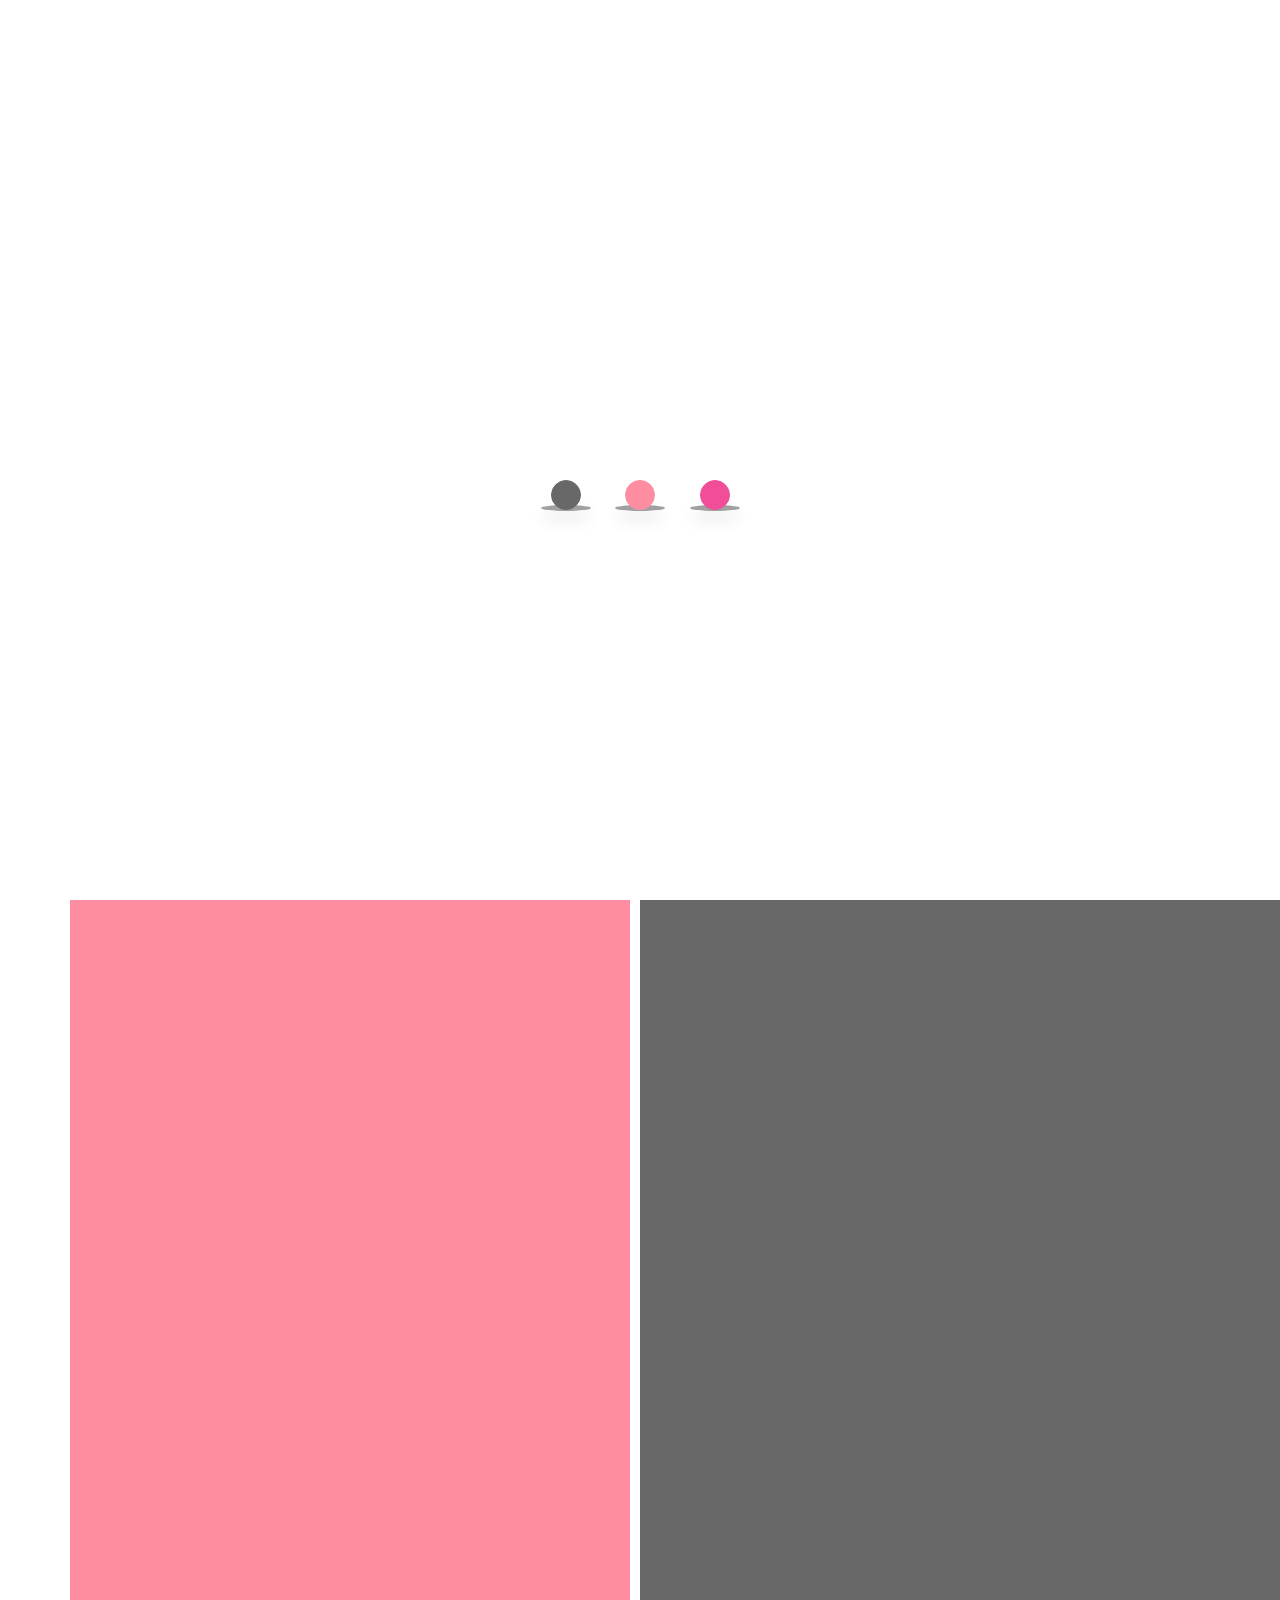
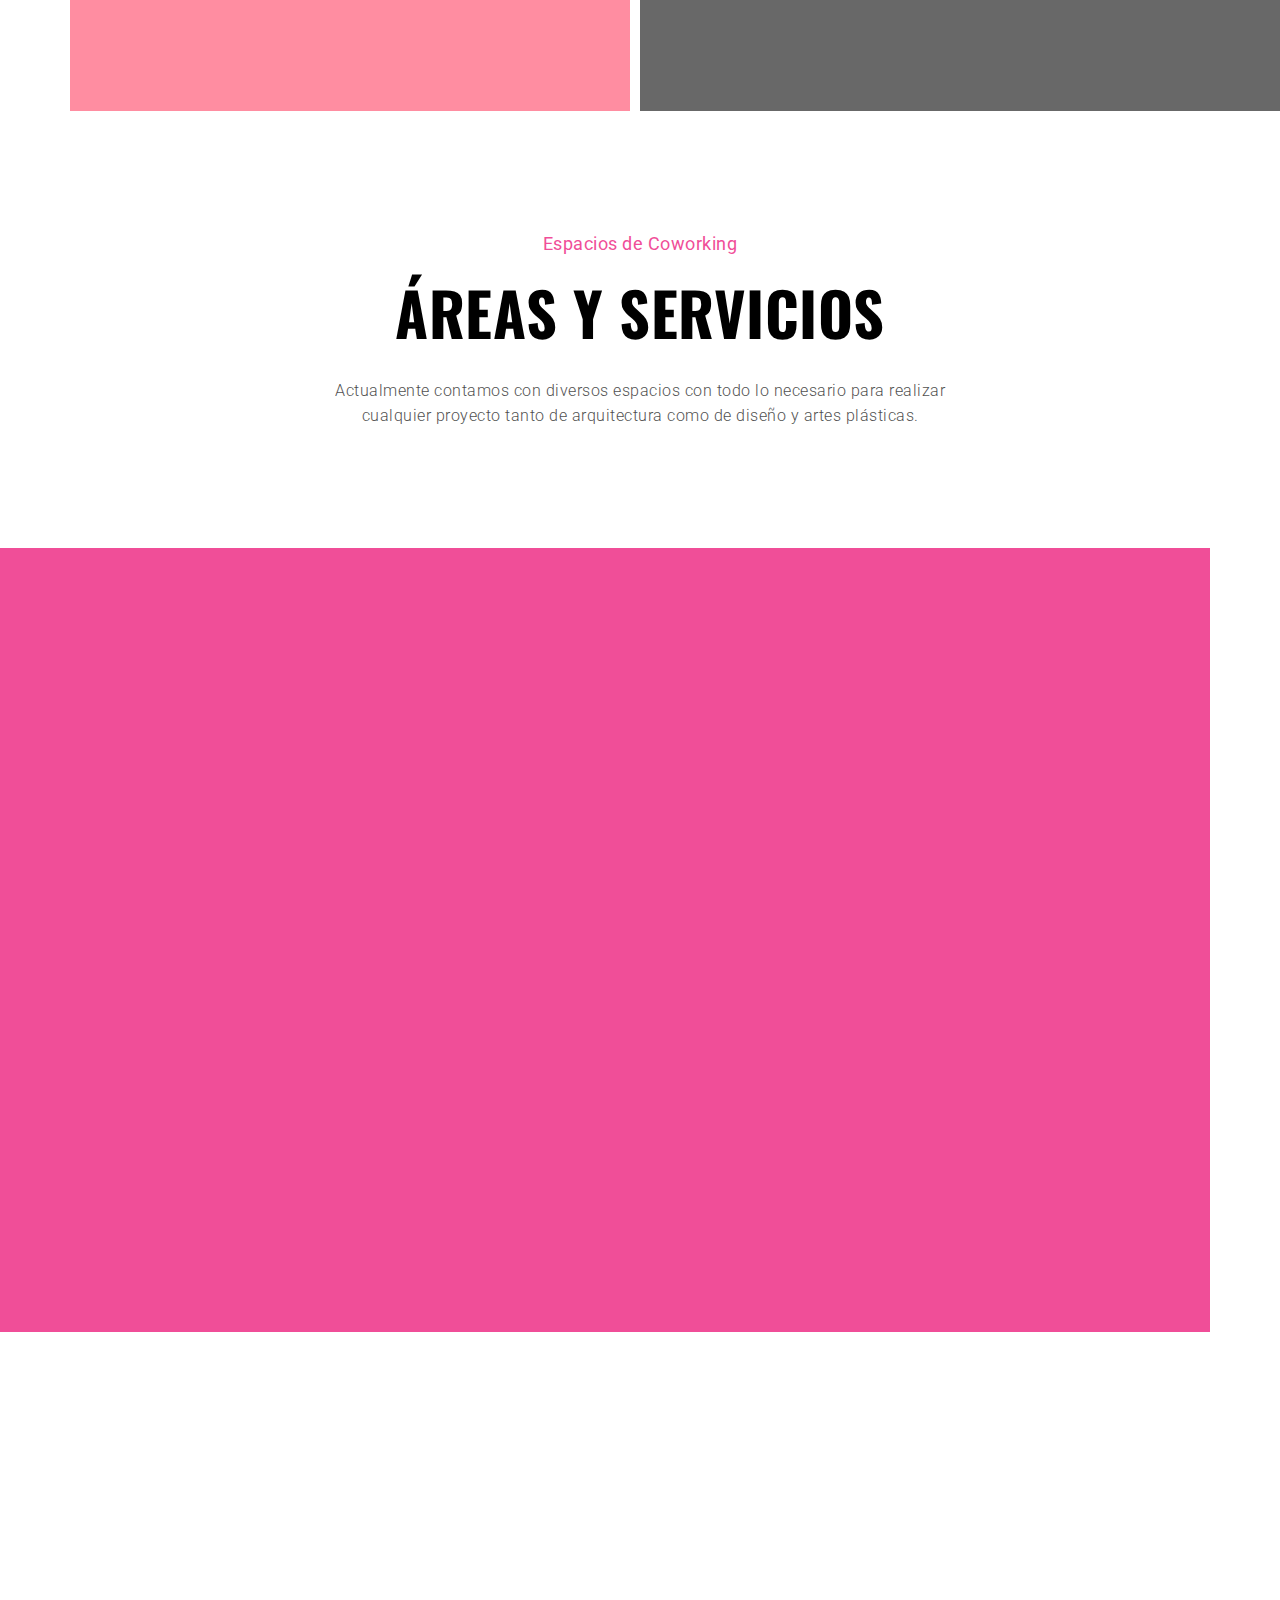
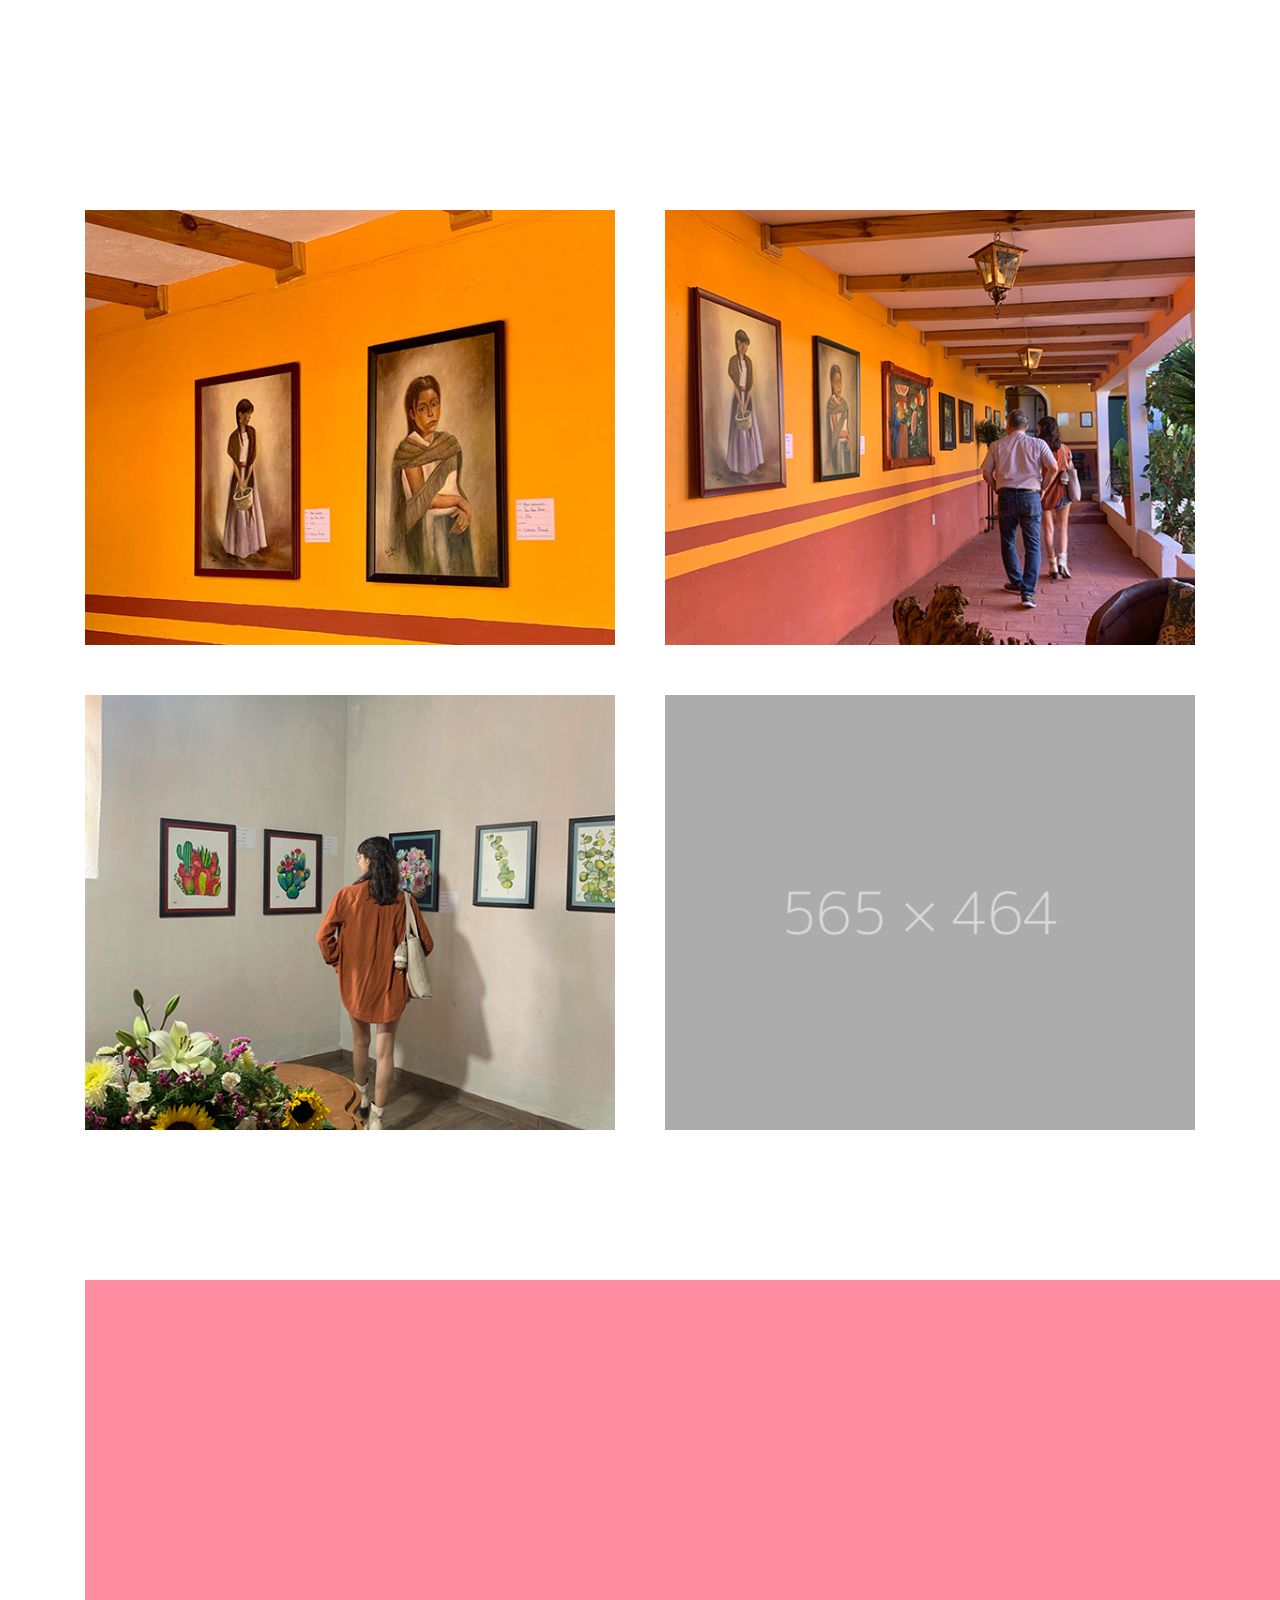
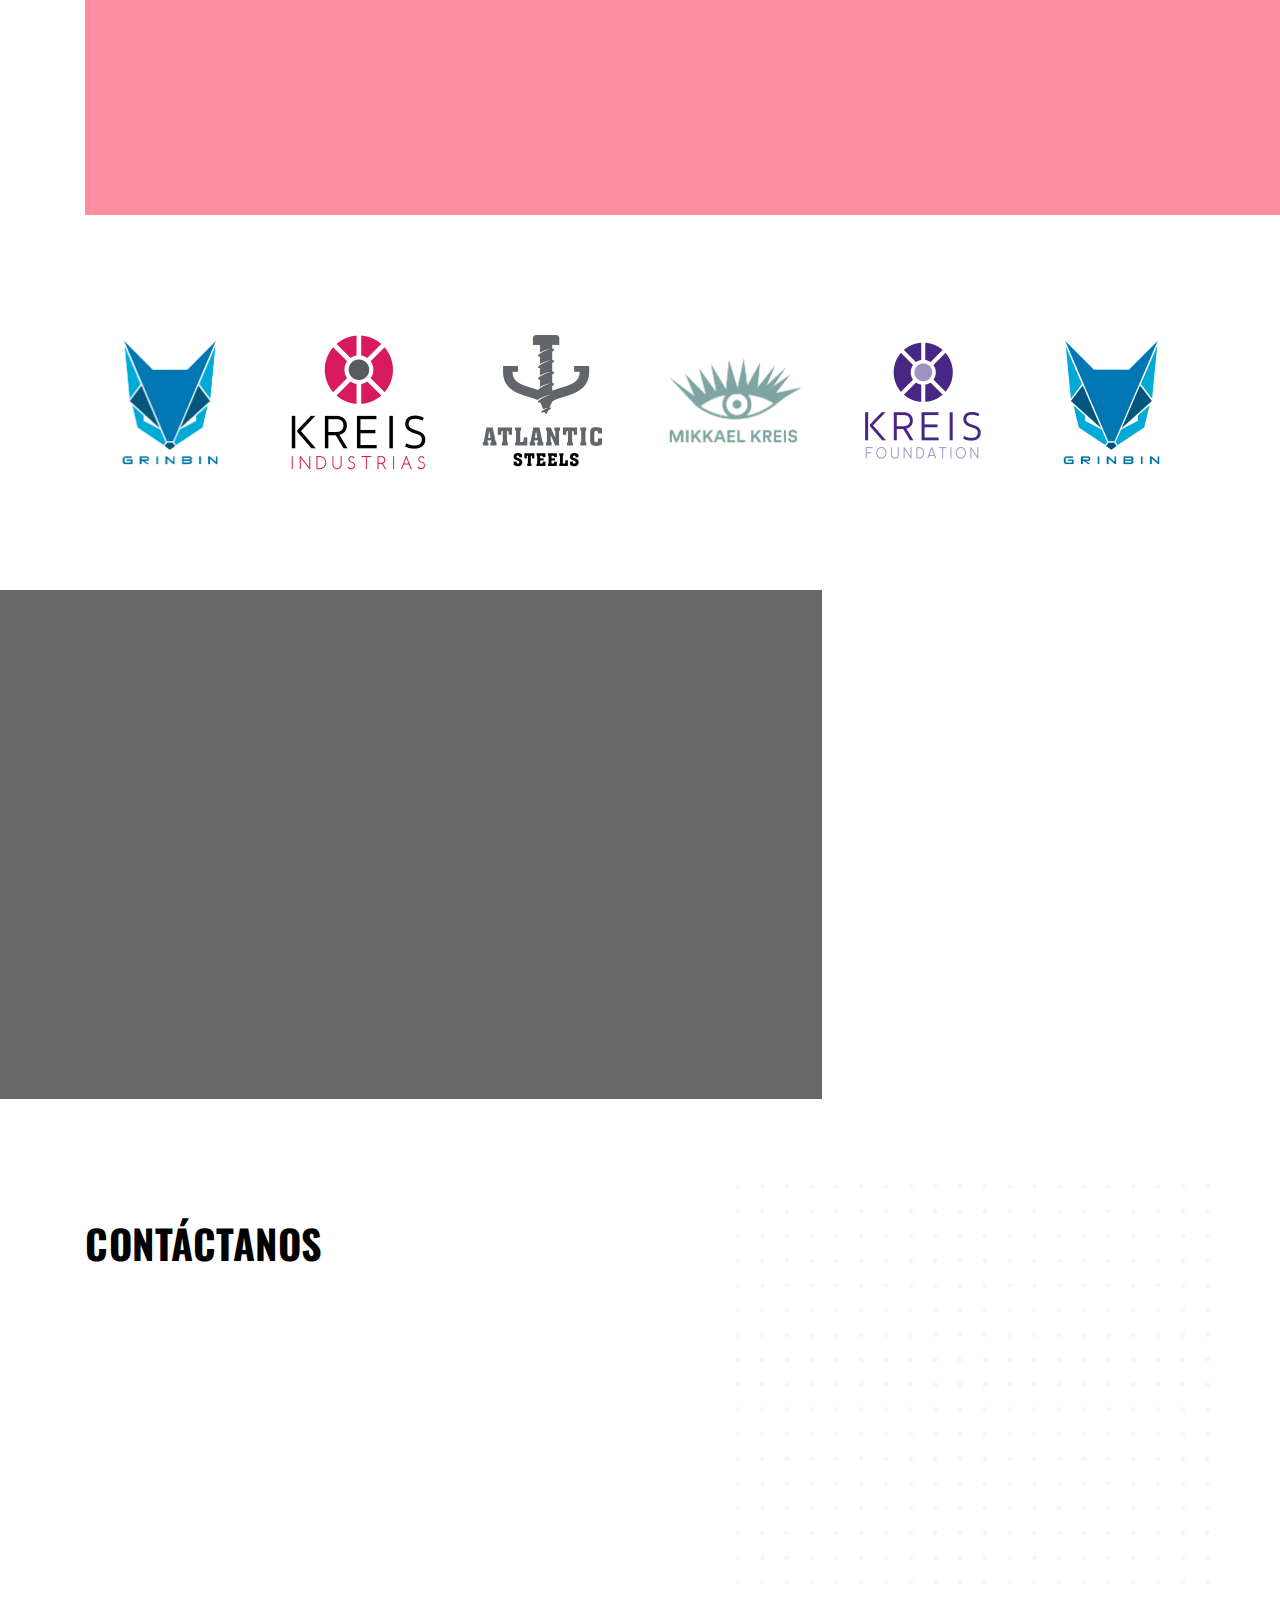
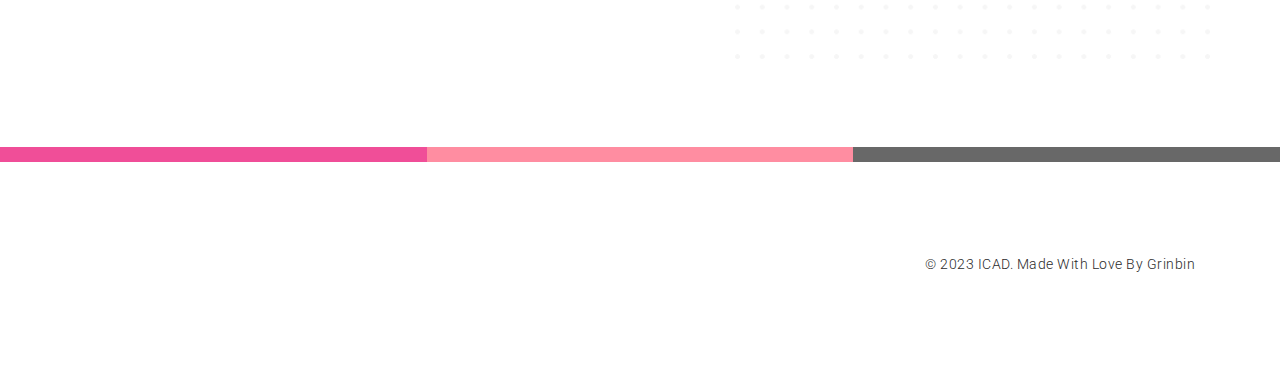
<file: index.html>
<!DOCTYPE html>
<html lang="en">
<head>
    <!-- Meta Tags -->
    <meta charset="utf-8">
    <meta content="width=device-width, initial-scale=1, shrink-to-fit=no" name="viewport">
    <!-- Author -->
    <meta name="author" content="Themes Industry">
    <!-- description -->
    <meta name="description" content="I-CAD es un centro internacional para el desarrollo de las artes y el diseño, ubicado en el pueblo de La Manzanilla de la Paz en el estado de Jalisco, Mexico.">
    <!-- keywords -->
    <meta name="keywords" content="Creative Startup, modern, clean, bootstrap responsive, html5, css3, portfolio, blog, studio, templates, multipurpose, one page, corporate, start-up, studio, branding, designer, freelancer, carousel, parallax, photography, studio, masonry, grid, faq">
    <!-- Page Title -->
    <title>ICAD | Website</title>
    <!-- Favicon -->
    <link href="" rel="icon">
    <!-- Bundle -->
    <link href="vendor/css/bundle.min.css" rel="stylesheet">
    <!-- Plugin Css -->
    <link href="creative-startup/css/line-awesome.min.css" rel="stylesheet">
    <link href="vendor/css/revolution-settings.min.css" rel="stylesheet">
    <link href="vendor/css/jquery.fancybox.min.css" rel="stylesheet">
    <link href="vendor/css/owl.carousel.min.css" rel="stylesheet">
    <link href="vendor/css/cubeportfolio.min.css" rel="stylesheet">
    <link href="vendor/css/LineIcons.min.css" rel="stylesheet">
    <link href="creative-startup/css/slick.css" rel="stylesheet">
    <link href="creative-startup/css/slick-theme.css" rel="stylesheet">
    <link href="vendor/css/wow.css" rel="stylesheet">
    <!-- Style Sheet -->
    <link href="creative-startup/css/blog.css" rel="stylesheet">
    <link href="creative-startup/css/style.css" rel="stylesheet">
</head>

<body data-spy="scroll" data-target=".navbar" data-offset="50">

<!-- Preloader -->
<div class="preloader">
    <div class="center">
        <div class="loader loader-32">
            <div class='loader-container'>
                <div class='ball-wrapper'>
                    <div class='ball-holder'>
                        <div class='ball'></div>
                    </div>
                    <div class='shadow'></div>
                </div>
                <div class='ball-wrapper'>
                    <div class='ball-holder'>
                        <div class='ball'></div>
                    </div>
                    <div class='shadow'></div>
                </div>
                <div class='ball-wrapper'>
                    <div class='ball-holder'>
                        <div class='ball'></div>
                    </div>
                    <div class='shadow'></div>
                </div>
            </div>
        </div>
    </div>
</div>
<!-- Preloader End -->

<!--Header Start-->
<header id="home">

    <div class="inner-header">
        <!--colored-lines-->
        <div class="color-lines row no-gutters">
            <div class="col-4 bg-red"></div>
            <div class="col-4 bg-purple"></div>
            <div class="col-4 bg-green"></div>
        </div>
        <!--upper-nav-->
        <div class="upper-nav">
            <div class="container">
                <div class="row">
                    <div class="col-6">
                        <ul class="top-personal-info">
                            <li><a href="https://api.whatsapp.com/send?phone=523312822490"><i class="las la-phone"></i> +52 33 1282 2490</a></li>
                            <li><a href="mailto:contacto@icad.kreisindutries.com"><i class="las la-envelope"></i> contacto@icad.kreisindutries.com</a></li>
                        </ul>
                    </div>
                    <div class="col-6 text-right">
                        <ul class="top-social-links">
                            <li><a href="https://www.facebook.com/internationalcad" class="link-holder fb"><i class="lab la-facebook-f"></i></a></li>
                            <!-- <li><a href="#" class="link-holder twit"><i class="lab la-twitter"></i></a></li>
                            <li><a href="#" class="link-holder link-in"><i class="lab la-linkedin-in"></i></a></li> -->
                            <li><a href="https://www.instagram.com/icad.2023/" class="link-holder insta"><i class="lab la-instagram"></i></a></li>
                        </ul>
                    </div>
                </div>
            </div>
        </div>
        <!--main nav-->
        <div class="main-navigation">
            <div class="container">
                <div class="row">
                    <div class="col-4 col-lg-3">
                        <a class="navbar-brand simple-nav-logo" href="index-creative-startup.html">
                            <img src="creative-startup/img/logo.png" alt="logo">
                        </a>
                        <a class="navbar-brand fixed-nav-logo" href="index-creative-startup.html">
                            <img src="creative-startup/img/logo-black.png" alt="logo">
                        </a>
                    </div>
                    <div class="col-8 col-lg-9 simple-navbar">
                        <nav class="navbar navbar-expand-lg">
                            <div class="collapse navbar-collapse" id="navbarSupportedContent">
                                <ul class="navbar-nav ml-auto">
                                    <li class="nav-item active"><a class="nav-link home" href="#">INICIO</a></li>
                                    <li class="nav-item"><a class="nav-link scroll" href="#about-sec">NOSOTROS</a></li>
                                    <li class="nav-item"><a class="nav-link scroll" href="#company-portfolio-section">GALERÍA</a></li>
                                    <li class="nav-item"><a class="nav-link scroll" href="#testimonial-sec">TALLERES</a></li>
                                    <li class="nav-item"><a class="nav-link scroll" href="#blog-sec">BLOG</a></li>
                                    <li class="nav-item"><a class="nav-link scroll" href="#contact-sec">CONTACTO</a></li>
                                </ul>
                            </div>
                        </nav>
                        <ul class="top-social-links fixed-nav-links">
                            <li><a href="https://www.facebook.com/internationalcad" class="link-holder fb"><i class="lab la-facebook-f"></i></a></li>
                            <!-- <li><a href="#" class="link-holder twit"><i class="lab la-twitter"></i></a></li>
                            <li><a href="#" class="link-holder link-in"><i class="lab la-linkedin-in"></i></a></li> -->
                            <li><a href="https://www.instagram.com/icad.2023/" class="link-holder insta"><i class="lab la-instagram"></i></a></li>
                        </ul>
                    </div>
                </div>
            </div>
        </div>
        <!--toggle btn-->
        <a href="javascript:void(0)" class="sidemenu_btn" id="sidemenu_toggle">
            <span></span>
            <span></span>
            <span></span>
        </a>
    </div>
    <!--Side Nav-->
    <div class="side-menu hidden side-menu-opacity">
        <div class="bg-overlay"></div>
        <div class="inner-wrapper">
            <span class="btn-close" id="btn_sideNavClose"><i></i><i></i></span>
            <div class="container">
                <div class="row w-100 side-menu-inner-content">
                <div class="col-12 d-flex justify-content-center align-items-center">
                    <a href="index-creative-startup.html" class="navbar-brand"><img src="creative-startup/img/logo.png" alt="logo"></a>
                </div>
                <div class="col-12 col-lg-8">
                    <nav class="side-nav w-100">
                        <ul class="navbar-nav">
                            <li class="nav-item">
                                <a class="nav-link scroll" href="#home">INICIO</a>
                            </li>
                            <li class="nav-item">
                                <a class="nav-link scroll" href="#about-sec">NOSOTROS</a>
                            </li>
                            <li class="nav-item">
                                <a class="nav-link scroll" href="#company-portfolio-section">GALERÍA</a>
                            </li>
                            <li class="nav-item">
                                <a class="nav-link scroll" href="#testimonial-sec">TALLERES</a>
                            </li>
                            <li class="nav-item">
                                <a class="nav-link scroll" href="#blog-sec">BLOG</a>
                            </li>
                            <li class="nav-item">
                                <a class="nav-link scroll" href="#contact-sec">CONTACTO</a>
                            </li>
                        </ul>
                    </nav>
                </div>
                <div class="col-12 col-lg-4 d-flex align-items-center">
                    <div class="side-footer text-white w-100">
                        <div class="menu-company-details">
                            <span>+1 631 123 4567</span>
                            <span>email@website.com</span>
                        </div>
                        <ul class="social-icons-simple">
                            <li><a class="facebook-text-hvr" href="https://www.facebook.com/internationalcad"><i class="fab fa-facebook-f"></i> </a> </li>
                            <!-- <li><a class="instagram-text-hvr" href="javascript:void(0)"><i class="fab fa-twitter"></i> </a> </li>
                            <li><a class="instagram-text-hvr" href="javascript:void(0)"><i class="fab fa-youtube"></i> </a> </li> -->
                            <li><a class="instagram-text-hvr" href="https://www.instagram.com/icad.2023/"><i class="fab fa-instagram"></i> </a> </li>
                        </ul>
                        <p class="">&copy; 2023 ICAD. Made With Love by Grinbin</p>
                    </div>
                </div>
            </div>
            </div>
        </div>
    </div>
    <a id="close_side_menu" href="javascript:void(0);"></a>

</header>
<!--Header End-->

<!--SLider sec start-->
<section class="slider-area">
    <div class="bg-overlay"></div>
    <div class="container position-relative">
        <div class="inner-bg-overlay"></div>
        <div class="row">
            <div class="slider-detail col-12 col-lg-6 text-center text-lg-left wow fadeInLeft" data-wow-delay=".8s">
                <div class="slider-slide">
                    <div class="slider-inner-content">
                        <h4 class="slide-heading">EXPOSICIÓN <span>DE ARTE</span></h4>
                        <p class="slide-text">FACHADAS DE MI PUEBLO | 26 DE AGOSTO</p>
                        <a href="#about-sec" class="btn anim-btn rounded-pill scroll">GALERÍA
                            <span></span><span></span><span></span><span></span>
                        </a>
                    </div>
                </div>
                <div class="slider-slide">
                    <div class="slider-inner-content">
                        <h4 class="slide-heading">EXPOSICIÓN <span>DE ARTE</span></h4>
                        <p class="slide-text">EXPOSICIÓN CONMEMORATIVA DE LA ARTISTA ANA ROSA.</p>
                        <a href="#company-portfolio-section" class="btn anim-btn rounded-pill scroll">GALERÍA
                            <span></span><span></span><span></span><span></span>
                        </a>
                    </div>
                </div>
                <!-- <div class="slider-slide">
                    <div class="slider-inner-content">
                        <h4 class="slide-heading">TALLER DE <span>ACUARELA</span></h4>
                        <p class="slide-text">Lorem Ipsum has been the industry’s standard dummy.  Lorem Ipsum has been the industry’s standard dummy. Lorem ipsum is simply dummy text of the printing and typesetting.</p>
                        <a href="#about-sec" class="btn anim-btn rounded-pill scroll">LEARN MORE
                            <span></span><span></span><span></span><span></span>
                        </a>
                    </div>
                </div> -->
            </div>
            <div class="slider-img col-12 col-lg-6 wow fadeInRight" data-wow-delay=".8s" data-depth="0.1">
                <div class="img-slide">
                    <img src="creative-startup/img/slide1.jpg">
                </div>
                <div class="img-slide">
                    <img src="creative-startup/img/slide2.jpg">
                </div>
                <!-- <div class="img-slide">
                    <img src="creative-startup/img/slide3.jpg">
                </div> -->
            </div>
        </div>
        <div class="slider-arrows">
            <a href="javascript:void(0);" class="slider-arr slider-arr-up" id="slider-arr-up"><i class="fas fa-angle-up"></i></a>
            <a href="javascript:void(0);" class="slider-arr slider-arr-down" id="slider-arr-down"><i class="fas fa-angle-down"></i></a>
        </div>
    </div>
</section>
<!--SLider sec End-->

<!--About sec start-->
<section class="about-sec" id="about-sec">
    <div class="about-overlay"></div>
    <div class="container">
        <div class="row">
            <div class="col-12 col-lg-6 services-area padding-top padding-bottom">
                <div class="purple-overlay"></div>
                <div class="row no-gutters wow fadeInLeft">
                    <div class="col-12 col-lg-6 services text-center">
                        <div class="service-card">
                            <div class="icon-holder">
                                <i class="lni lni-briefcase"></i>
                            </div>
                            <h4 class="card-heading">Arte como Profesión</h4>
                        </div>
                    </div>
                    <div class="col-12 col-lg-6 services text-center">
                        <div class="service-card">
                            <div class="icon-holder">
                                <i class="lni lni-bulb"></i>
                            </div>
                                <h4 class="card-heading">Ideas Activas</h4>
                        </div>
                    </div>
                    <div class="col-12 col-lg-6 services text-center">
                        <div class="service-card">
                            <div class="icon-holder">
                                <i class="lni lni-heart"></i>
                            </div>
                                <h4 class="card-heading">Disciplina</h4>
                        </div>
                    </div>
                    <div class="col-12 col-lg-6 services text-center">
                        <div class="service-card">
                            <div class="icon-holder">
                                <i class="las la-wallet"></i>
                            </div>
                            <h4 class="card-heading">Dinero Creativo</h4>
                        </div>
                    </div>
                </div>
            </div>
            <div class="col-12 col-lg-6 about-area padding-top padding-bottom text-center text-lg-left">
                <div class="about-content wow fadeInRight">
                    <div class="about-inner-content">
                        <h4 class="heading">SOMOS UN<span>CENTRO INTERNACIONAL</span></h4>
                        <p class="text">
                            Para el desarrollo de las artes y el diseño, ubicado en el
                            pueblo de La Manzanilla de la Paz en el estado de Jalisco, Mexico. Creado específicamente
                            para utilizarse como talleres para artistas, diseñadores y arquitectos de cualquier lugar de
                            mundo, mismos que podrán participar en los proyectos del corporativo Kreis Industries con la
                            finalidad de realizar sus prácticas profesionales, así como en proyectos independientes que
                            dejen al municipio tanto una derrama económica como aprendizaje y desarrollo de habilidades
                            para sus habitantes.
                        </p>
                        <!-- <p class="text">
                            Lorem ipsum is simply dummy text of the printing and typesetting. Lorem Ipsum has been the industry’s standard dummy.  Lorem Ipsum has been the industry’s standard dummy.
                        </p> -->
                        <a href="#about-sec" class="btn anim-btn rounded-pill">GALERÍA
                        <span></span><span></span><span></span><span></span>
                        </a>
                    </div>
                </div>
            </div>
        </div>
    </div>
</section>
<!--About sec End-->

<!--Stats sec start-->
<section class="stats-sec padding-top padding-bottom" id="stats-sec">
    <div class="container">
        <div class="row">
            <div class="col-12 stats-heading-area text-center">
                <span class="sub-heading">Espacios de Coworking </span>
                <h4 class="heading">ÁREAS Y SERVICIOS</h4>
                <p class="text">
                    Actualmente contamos con diversos espacios con todo lo necesario para realizar cualquier
                    proyecto tanto de arquitectura como de diseño y artes plásticas. 
                </p>
               
            </div>
        </div>
        <!-- <div class="row circular-wrap text-center">
            <div class="col-12 col-lg-4 wow bounceIn">
                <div id="circle" class="circle" data-value="0.77">
                    <h6 class="counter-num">257%</h6>
                </div>
                <h4 class="darkcolor">Increase in Sales year on year</h4>
            </div>
            <div class="col-12 col-lg-4 wow bounceIn">
                <div id="circletwo" class="circle" data-value="0.96">
                    <h6 class="counter-num">96%</h6>
                </div>
                <h4 class="darkcolor">Recommendation rate over the year</h4>
            </div>
            <div class="col-12 col-lg-4 wow bounceIn">
                <div id="circlethree" class="circle" data-value="0.75">
                    <h6 class="counter-num">317%</h6>
                </div>
                <h4 class="darkcolor">New ventures we became part of</h4>
            </div>
        </div> -->
    </div>
</section>
<!--Stats sec End-->

<!--Team sec start-->
<section class="team-sec position-relative" id="team-sec">
    <div class="left-overlay"></div>
    <div class="container">
        <div class="row inner-team-sec padding-top padding-bottom">
            <div class="col-12 col-lg-4 text-center text-lg-left">
                <div class="team-detail wow fadeInLeft">
                    <h4 class="heading">REGLAMENTO <span>I-CAD</span></h4>
                    <p class="text">
                        Un ambiente sano para convivir creativamente.
                    </p>
                </div>
            </div>
            <div class="col-12 col-lg-8">
                <div class="team-area wow fadeInRight">
                    <div class="row no-gutters team-carousel owl-carousel owl-theme">
                        <div class="item text-center">
                            <div class="team-box">
                                <div class="img-holder position-relative">
                                    <img src="creative-startup/img/team0.jpg">
                                    <div class="overlay d-flex justify-content-center align-items-center">
                                        <!--Team Social-->
                                        <ul class="team-social">
                                            <li><a class="facebook-text-hvr" href="https://www.facebook.com/internationalcad"><i class="lab la-facebook-f" aria-hidden="true"></i></a></li>
                                            <!-- <li><a class="twitter-text-hvr" href="javascript:void(0);"><i class="lab la-twitter" aria-hidden="true"></i></a></li> -->
                                            <li><a class="instagram-text-hvr" href="https://www.instagram.com/icad.2023/"><i class="lab la-instagram" aria-hidden="true"></i></a></li>
                                            <!-- <li><a class="pinterest-text-hvr" href="javascript:void(0);"><i class="lab la-pinterest-p" aria-hidden="true"></i></a></li> -->
                                        </ul>
                                    </div>
                                </div>
                                <div class="team-info">
                                    <h4 class="team-name">OFICINAS</h4>
                                    <p class="team-designation">Las oficinas A y B, están destinadas exclusivamente para los colaboradores de los
                                        proyectos del <a href="https://kreisindustries.com/">corporativo Kreis Industries</a>.</p>
                                </div>
                            </div>
                        </div>

                        <div class="item text-center">
                            <div class="team-box">
                                <div class="img-holder position-relative">
                                    <img src="creative-startup/img/team1.jpg">
                                    <div class="overlay d-flex justify-content-center align-items-center">
                                        <!--Team Social-->
                                        <ul class="team-social">
                                            <li><a class="facebook-text-hvr" href="https://www.facebook.com/internationalcad"><i class="lab la-facebook-f" aria-hidden="true"></i></a></li>
                                            <!-- <li><a class="twitter-text-hvr" href="javascript:void(0);"><i class="lab la-twitter" aria-hidden="true"></i></a></li> -->
                                            <li><a class="instagram-text-hvr" href="https://www.instagram.com/icad.2023/"><i class="lab la-instagram" aria-hidden="true"></i></a></li>
                                            <!-- <li><a class="pinterest-text-hvr" href="javascript:void(0);"><i class="lab la-pinterest-p" aria-hidden="true"></i></a></li> -->
                                        </ul>
                                    </div>
                                </div>
                                <div class="team-info">
                                    <h4 class="team-name">SALÓN DE COWORK</h4>
                                    <p class="team-designation">Podrán utilizar dicho espacio tanto los colaboradores del corporativo Kreis Industries así
                                        como los emprendedores suscritos al I-CAD quienes deberán contar con una suscripción
                                        vigente.</p>
                                </div>
                            </div>
                        </div>

                        <div class="item text-center">
                            <div class="team-box">
                                <div class="img-holder position-relative">
                                    <img src="creative-startup/img/team2.jpg">
                                    <div class="overlay d-flex justify-content-center align-items-center">
                                        <!--Team Social-->
                                        <ul class="team-social">
                                            <li><a class="facebook-text-hvr" href="https://www.facebook.com/internationalcad"><i class="lab la-facebook-f" aria-hidden="true"></i></a></li>
                                            <!-- <li><a class="twitter-text-hvr" href="javascript:void(0);"><i class="lab la-twitter" aria-hidden="true"></i></a></li> -->
                                            <li><a class="instagram-text-hvr" href="https://www.instagram.com/icad.2023/"><i class="lab la-instagram" aria-hidden="true"></i></a></li>
                                            <!-- <li><a class="pinterest-text-hvr" href="javascript:void(0);"><i class="lab la-pinterest-p" aria-hidden="true"></i></a></li> -->
                                        </ul>
                                    </div>
                                </div>
                                <div class="team-info">
                                    <h4 class="team-name">COCINA</h4>
                                    <p class="team-designation">Cuenta con utensilios de cocina,
                                        electrodomésticos, cubiertos, agua y cafetera. Podrán dejar sus alimentos siempre y cuando
                                        estén en una caja con su nombre ya sea dentro o fuera del refrigerador. Cada quien deberá
                                        lavar los trastes que utilice y mantener limpia el area de cocina.</p>
                                </div>
                            </div>
                        </div>

                        <div class="item text-center">
                            <div class="team-box">
                                <div class="img-holder position-relative">
                                    <img src="creative-startup/img/team3.jpg">
                                    <div class="overlay d-flex justify-content-center align-items-center">
                                        <!--Team Social-->
                
                                        <ul class="team-social">
                                            <li><a class="facebook-text-hvr" href="https://www.facebook.com/internationalcad"><i class="lab la-facebook-f" aria-hidden="true"></i></a></li>
                                                <!-- <li><a class="twitter-text-hvr" href="javascript:void(0);"><i class="lab la-twitter" aria-hidden="true"></i></a></li> -->
                                            <li><a class="instagram-text-hvr" href="https://www.instagram.com/icad.2023/"><i class="lab la-instagram" aria-hidden="true"></i></a></li>
                                                <!-- <li><a class="pinterest-text-hvr" href="javascript:void(0);"><i class="lab la-pinterest-p" aria-hidden="true"></i></a></li> -->
                                        </ul>
                                    </div>
                                </div>
                                <div class="team-info">
                                    <h4 class="team-name">AREA DE USOS MÚLTIPLES</h4>
                                    <p class="team-designation">Podrán utilizarla todos los residentes, suscriptores y colaboradores para la presentación de
                                        sus proyectos así como para la realización de eventos sociales y artísticos siempre y cuando
                                        no afecten a la integridad de los vecinos, los habitantes del pueblo y los residentes del I-CAD.</p>
                                </div>
                            </div>
                        </div>

                        <div class="item text-center">
                            <div class="team-box">
                                <div class="img-holder position-relative">
                                    <img src="creative-startup/img/team4.jpg">
                                    <div class="overlay d-flex justify-content-center align-items-center">
                                        <!--Team Social-->
                                        <ul class="team-social">
                                            <li><a class="facebook-text-hvr" href="https://www.facebook.com/internationalcad"><i class="lab la-facebook-f" aria-hidden="true"></i></a></li>
                                            <!-- <li><a class="twitter-text-hvr" href="javascript:void(0);"><i class="lab la-twitter" aria-hidden="true"></i></a></li> -->
                                            <li><a class="instagram-text-hvr" href="https://www.instagram.com/icad.2023/"><i class="lab la-instagram" aria-hidden="true"></i></a></li>
                                            <!-- <li><a class="pinterest-text-hvr" href="javascript:void(0);"><i class="lab la-pinterest-p" aria-hidden="true"></i></a></li> -->
                                        </ul>
                                    </div>
                                </div>
                                <div class="team-info">
                                    <h4 class="team-name">BIBLIOTECA</h4>
                                    <p class="team-designation">Podrán utilizarla todos los residentes, suscriptores y colaboradores, comprometiéndose a
                                        tratarlos con sumo cuidado y dejándolos después de utilizarlos en el stand de libros leídos.</p>
                                </div>
                            </div>
                        </div>

                        <div class="item text-center">
                            <div class="team-box">
                                <div class="img-holder position-relative">
                                    <img src="creative-startup/img/team5.jpg">
                                    <div class="overlay d-flex justify-content-center align-items-center">
                                        <!--Team Social-->
                                        <ul class="team-social">
                                            <li><a class="facebook-text-hvr" href="https://www.facebook.com/internationalcad"><i class="lab la-facebook-f" aria-hidden="true"></i></a></li>
                                            <!-- <li><a class="twitter-text-hvr" href="javascript:void(0);"><i class="lab la-twitter" aria-hidden="true"></i></a></li> -->
                                            <li><a class="instagram-text-hvr" href="https://www.instagram.com/icad.2023/"><i class="lab la-instagram" aria-hidden="true"></i></a></li>
                                            <!-- <li><a class="pinterest-text-hvr" href="javascript:void(0);"><i class="lab la-pinterest-p" aria-hidden="true"></i></a></li> -->
                                        </ul>
                                    </div>
                                </div>
                                <div class="team-info">
                                    <h4 class="team-name">EXPOSICIONES ARTÍSTICAS</h4>
                                    <p class="team-designation">Podrán utilizar las áreas abiertas y los muros designados para exposiciones de acuerdo al
                                        calendario de exposiciones dispuesto por la dirección.</p>
                                </div>
                            </div>
                        </div>
                    </div>

                    <a href="javascript:void(0);" class="team-nav team-prev" id="team-prev">
                        <i class="fas fa-angle-left"></i>
                    </a>
                    <a href="javascript:void(0);" class="team-nav team-next" id="team-next">
                        <i class="fas fa-angle-right"></i>
                    </a>
                </div>
            </div>
        </div>
    </div>
</section>
<!--Team sec End-->


<!--portfolio section start-->
<section class="portfolio-sec company-portfolio-section padding-top" id="company-portfolio-section">
    <div class="container">
        <div class="section-heading">
            <div class="row">
                <div class="col-lg-6 wow fadeInUp text-center text-lg-left" data-wow-delay="300ms">
                   <h4 class="heading">CURSOS Y  <span>TALLERES</span></h4>
                   <br/>
                   <P>Tanto los residentes como los suscriptores tendrán la oportunidad de impartir cursos y
                    talleres públicos relacionados con arquitectura, arte y diseño en cualquier momento revisando
                    previamente el calendario dispuesto por la dirección.</P>
                </div>
                <div class="col-md-12 pt-5">
                    <div id="js-filters-mosaic" class="cbp-l-filters-button wow fadeInUp text-center text-lg-left" data-wow-delay="350ms">
                        <div data-filter="*" class="cbp-filter-item-active cbp-filter-item"> ALL</div>
                        <div data-filter=".web" class="cbp-filter-item">PINTURA</div>
                        <div data-filter=".logo" class="cbp-filter-item">ESCULTURA</div>
                        <div data-filter=".mobile" class="cbp-filter-item">FOTOGRAFÍA</div>
                        <div data-filter=".development" class="cbp-filter-item">ESCRITURA</div>
                    </div>

                    <div id="js-grid-mosaic" class="cbp cbp-l-grid-mosaic">
                        <div class="cbp-item web logo">
                            <a href="creative-startup/img/p1.jpg" class="cbp-caption cbp-lightbox" data-title="Workout Buddy<br>by Tiberiu Neamu">
                                <div class="cbp-caption-defaultWrap">
                                    <img src="creative-startup/img/p1.jpg" alt="img">
                                </div>
                                <div class="cbp-caption-activeWrap portfolio-hover-effect d-flex align-items-end">
                                    <div class="portfolio-inner-content">
                                        <span></span>
                                        <span></span>
                                    </div>
                                    <div class="hover-text">
                                        <h4 class="p-hover-title">Ana Rosa</h4>
                                        <p class="p-hover-des">Exposición de Arte</p>
                                    </div>
                                </div>
                            </a>
                        </div>

                        <div class="cbp-item mobile web">
                            <a href="creative-startup/img/p2.jpg" class="cbp-caption cbp-lightbox" data-title="Workout Buddy<br>by Tiberiu Neamu">
                                <div class="cbp-caption-defaultWrap">
                                    <img src="creative-startup/img/p2.jpg" alt="img">
                                </div>
                                <div class="cbp-caption-activeWrap portfolio-hover-effect d-flex align-items-end">
                                    <div class="portfolio-inner-content">
                                        <span></span>
                                        <span></span>
                                    </div>
                                    <div class="hover-text">
                                        <h4 class="p-hover-title">Ana Rosa</h4>
                                        <p class="p-hover-des">Exposición de Arte</p>
                                    </div>
                                </div>
                            </a>
                        </div>

                        <div class="cbp-item web mobile">
                            <a href="creative-startup/img/p3.jpg" class="cbp-caption cbp-lightbox" data-title="Workout Buddy<br>by Tiberiu Neamu">
                                <div class="cbp-caption-defaultWrap">
                                    <img src="creative-startup/img/p3.jpg" alt="img">
                                </div>
                                <div class="cbp-caption-activeWrap portfolio-hover-effect d-flex align-items-end">
                                    <div class="portfolio-inner-content">
                                        <span></span>
                                        <span></span>
                                    </div>
                                    <div class="hover-text">
                                        <h4 class="p-hover-title">Ana Rosa</h4>
                                        <p class="p-hover-des">Exposición de Arte</p>
                                    </div>
                                </div>
                            </a>
                        </div>

                        <div class="cbp-item logo development">
                            <a href="creative-startup/img/p4.jpg" class="cbp-caption cbp-lightbox" data-title="Workout Buddy<br>by Tiberiu Neamu">
                                <div class="cbp-caption-defaultWrap">
                                    <img src="creative-startup/img/p4.jpg" alt="img">
                                </div>
                                <div class="cbp-caption-activeWrap portfolio-hover-effect d-flex align-items-end">
                                    <div class="portfolio-inner-content">
                                        <span></span>
                                        <span></span>
                                    </div>
                                    <div class="hover-text">
                                        <h4 class="p-hover-title">Próximamente</h4>
                                        <p class="p-hover-des">Más Arte</p>
                                    </div>
                                </div>
                            </a>
                        </div>


                    </div>

                    <!-- <div id="js-loadMore-lightbox-gallery" class="cbp-l-loadMore-button text-data wow fadeInUp" data-wow-delay="650ms">
                        <div class="row portfolio-foot-detail text-data-inner">
                            <div class="col-7 col-lg-4 offset-lg-6 text-left pl-4">
                                <span class="p-text">We've Completed More Then</span>
                                <h4 class="p-num">530</h4>
                                <span class="p-text">Projects for Our amazing Clients</span>
                            </div>
                            <div class="col-5 col-lg-2 d-flex justify-content-end align-items-center"><button class="btn green-btn rounded-pill">VIEW ALL<span></span><span></span><span></span><span></span></button> </div>
                        </div>
                    </div> -->
                </div>

            </div>
        </div>
    </div>
</section>
<!--portfolio section end-->


<!--testimonial section start-->
<div class="testimonial-sec padding-top position-relative" id="testimonial-sec">
    <div class="right-overlay"></div>
    <div class="container">
        <div class="testimonial-area padding-top padding-bottom">
            <div class="container">
                <div class="row">
                    <div class="col-12 col-lg-5 d-flex justify-content-center align-items-center text-center text-lg-left">
                        <div class="testimonial-details wow fadeInLeft">
                            <h4 class="heading">NUESTROS <span>DIRECTIVOS</span></h4>
                            <p class="text">
                                No todo es pasión, la disciplina y el compromiso son vitales. 
                            </p>
                        </div>
                    </div>
                    <div class="col-12 col-lg-6 offset-lg-1">
                        <div class="testimonial-carousel wow fadeInRight">
                            <div class="testimonial-box owl-carousel owl-theme">
                                <div class="item text-center">
                                    <div class="icon-holder">
                                        <i class="fas fa-quote-right"></i>
                                    </div>
                                    <p class="text">
                                        
                                    </p>
                                    <div class="img-holder">
                                        <img src="creative-startup/img/test4.jpg">
                                    </div>
                                    <h4 class="user-name">Dirección I-CAD - Arq. Mikkael</h4>
                                </div>

                                <div class="item text-center">
                                    <div class="icon-holder">
                                        <i class="fas fa-quote-right"> La disciplina es la base de todo</i>
                                    </div>
                                    <p class="text">
                                        
                                    </p>
                                    <div class="img-holder">
                                        <img src="creative-startup/img/test0.jpg">
                                    </div>
                                    <h4 class="user-name">Gerente de mantenimiento - Isabel Sarraga</h4>
                                </div>

                                <div class="item text-center">
                                    <div class="icon-holder">
                                        <i class="fas fa-quote-right"> Soñar para volar</i>
                                    </div>
                                    <p class="text">
                                        
                                    </p>
                                    <div class="img-holder">
                                        <img src="creative-startup/img/test1.jpg">
                                    </div>
                                    <h4 class="user-name">Recepción - Esmeralda Maya</h4>
                                </div>

                                <div class="item text-center">
                                    <div class="icon-holder">
                                        <i class="fas fa-quote-right"> Un arquitecto construye puentes entre la creatividad, la comunidad y el conocimiento.</i>
                                    </div>
                                    <p class="text">
                                        
                                    </p>
                                    <div class="img-holder">
                                        <img src="creative-startup/img/test2.jpg">
                                    </div>
                                    <h4 class="user-name">Talleres - Arq. Andrés Magaña</h4>
                                </div>

                                <div class="item text-center">
                                    <div class="icon-holder">
                                        <i class="fas fa-quote-right"></i>
                                    </div>
                                    <p class="text">
                                        
                                    </p>
                                    <div class="img-holder">
                                        <img src="creative-startup/img/test3.jpg">
                                    </div>
                                    <h4 class="user-name">Soporte y Web - Leonardo Grinn</h4>
                                </div>
                            </div>
                        </div>
                    </div>
                </div>
            </div>
        </div>
    </div>
</div>
<!--testimonial section end-->


<!--sponsers section start-->
<div class="sponser-sec padding-top" id="sponser-sec">
    <div class="container">
        <div class="row">
            <div class="col-12">
                <div class="sponser-tags owl-carousel owl-theme">
                    <div class="item">
                        <img src="creative-startup/img/brand1.png">
                    </div>
                    <div class="item">
                        <img src="creative-startup/img/brand2.png">
                    </div>
                    <div class="item">
                        <img src="creative-startup/img/brand3.png">
                    </div>
                    <div class="item">
                        <img src="creative-startup/img/brand4.png">
                    </div>
                    <div class="item">
                        <img src="creative-startup/img/brand5.png">
                    </div>
                    <!-- <div class="item">
                        <img src="creative-startup/img/brand4.png">
                    </div> -->
                </div>
            </div>
        </div>
    </div>
</div>
<!--sponsers section end-->


<!--Blogs section start-->
<section class="blog-sec" id="blog-sec">
    <div class="left-overlay"></div>
    <div class="container position-relative">
        <div class="blog-inner-overlay"></div>
        <div class="row blog-area">
            <div class="col-12 col-lg-5 d-flex align-items-center text-center text-lg-left">
                <div class="blog-detail wow fadeInLeft">
                    <h4 class="heading">ÚLTIMAS NOTICIAS<span> DEL BLOGS</span></h4>
                    <p class="text">
                        Nuestro artículos son redactados por artistas de todo el mundo.
                    </p>
                    <!-- <a class="btn anim-btn rounded-pill" href="creative-startup/standard-blog.html">LEARN MORE
                    <span></span><span></span><span></span><span></span>
                    </a> -->
                    <a class="btn anim-btn rounded-pill" href="#">PRÓXIMAMENTE
                        <span></span><span></span><span></span><span></span>
                    </a>
                </div>
            </div>
            <div class="col-12 col-lg-6 offset-lg-1">
                <div class="blog-img wow fadeInRight">
                    <img src="creative-startup/img/blog1.png" alt="blog-img">
                </div>
            </div>
        </div>
    </div>
</section>
<!--Blogs section end-->


<!--Contact section start-->
<section class="contact-sec padding-top padding-bottom" id="contact-sec">
    <div class="container">
        <div class="row">
            <div class="col-12 col-lg-7">
                <h4 class="heading text-center text-lg-left">CONTÁCTANOS</h4>
                <form class="row contact-form wow fadeInLeft" id="contact-form-data">
                    <div class="col-sm-12" id="result"></div>
                    <div class="col-12 col-md-5">
                        <input type="text" name="userName" placeholder="Your Name" class="form-control">
                        <input type="email" name="userEmail" placeholder="Email Address *" class="form-control">
                        <input type="text" name="userSubject" placeholder="Subject" class="form-control">
                    </div>
                    <div class="col-12 col-md-7">
                        <textarea class="form-control" name="userMessage" placeholder="Your Message" rows="6"></textarea>
                    </div>
                    <div class="col-12">
                        <a href="javascript:void(0);" class="btn purple-btn rounded-pill w-100 contact_btn"><i class="fa fa-spinner fa-spin mr-2 d-none" aria-hidden="true"></i>Enviar Mensaje
                            <span></span><span></span><span></span><span></span><span></span>
                        </a>
                    </div>
                </form>
            </div>
            <div class="col-12 col-lg-5 text-center text-lg-left position-relative">
                <div class="contact-details wow fadeInRight">
                    <h4 class="heading">UBICACIÓN</h4>
                    <p class="text">
                        Acude a nuestras instalaciones. <br/>
                        LUN - VIE de 10am a 7pm
                    </p>
                    <ul>
                        <li><i class="las la-map-marker addr"></i>La Manzanilla de la Paz </li>
                        <li><i class="las la-phone-volume phone"></i>
                        <span>+52 1 33 1282 2490</span>
                        <!-- <span>+1 631 1234 5678</span> -->
                        </li>
                        <li><i class="las la-paper-plane email"></i>contacto@icad.kreisindutries.com</li>
                    </ul>
                </div>
                <img src="creative-startup/img/contact-background.png" class="contact-background" alt="contact">
            </div>
        </div>
    </div>
</section>
<!--Contact section end-->


<!--colored-lines-->
<div class="color-lines row no-gutters">
    <div class="col-4 bg-red"></div>
    <div class="col-4 bg-purple"></div>
    <div class="col-4 bg-green"></div>
</div>
<!--Footer Start-->
<footer class="footer-style-1">

    <div class="container">
        <div class="row align-items-center">
            <!--Social-->
            <div class="col-lg-6">
                <div class="footer-social text-center text-lg-left ">
                    <ul class="list-unstyled">
                        <li><a class="wow fadeInUp" href="https://www.facebook.com/internationalcad"><i aria-hidden="true" class="fab fa-facebook-f"></i></a></li>
                        <!-- <li><a class="wow fadeInDown" href="javascript:void(0);"><i aria-hidden="true" class="fab fa-twitter"></i></a></li>
                        <li><a class="wow fadeInUp" href="javascript:void(0);"><i aria-hidden="true" class="fab fa-google-plus-g"></i></a></li>
                        <li><a class="wow fadeInDown" href="javascript:void(0);"><i aria-hidden="true" class="fab fa-linkedin-in"></i></a></li> -->
                        <li><a class="wow fadeInUp" href="https://www.instagram.com/icad.2023/"><i aria-hidden="true" class="fab fa-instagram"></i></a></li>
                        <!-- <li><a class="wow fadeInDown" href="javascript:void(0);"><i aria-hidden="true" class="fab fa-pinterest-p"></i></a></li> -->
                    </ul>
                </div>
            </div>
            <!--Text-->
            <div class="col-lg-6 text-center text-lg-right">
                <p class="company-about fadeIn">&copy; 2023 ICAD. Made With Love By <a href="https://grinbin.io/">Grinbin</a>
                </p>
            </div>
        </div>
    </div>
</footer>
<!--Footer End-->

<!--Scroll Top Start-->
<span class="scroll-top-arrow"><i class="fas fa-angle-up"></i></span>
<!--Scroll Top End-->

<!-- JavaScript -->
<script src="vendor/js/bundle.min.js"></script>
<!-- Plugin Js -->
<script src="vendor/js/jquery.appear.js"></script>
<script src="vendor/js/jquery.fancybox.min.js"></script>
<script src="vendor/js/owl.carousel.min.js"></script>
<script src="vendor/js/parallaxie.min.js"></script>
<script src="vendor/js/wow.min.js"></script>
<!-- REVOLUTION JS FILES -->
<script src="vendor/js/jquery.themepunch.tools.min.js"></script>
<script src="vendor/js/jquery.themepunch.revolution.min.js"></script>
<script src="vendor/js/jquery.cubeportfolio.min.js"></script>
<!-- SLIDER REVOLUTION EXTENSIONS -->
<script src="vendor/js/extensions/revolution.extension.actions.min.js"></script>
<script src="vendor/js/extensions/revolution.extension.carousel.min.js"></script>
<script src="vendor/js/extensions/revolution.extension.kenburn.min.js"></script>
<script src="vendor/js/extensions/revolution.extension.layeranimation.min.js"></script>
<script src="vendor/js/extensions/revolution.extension.migration.min.js"></script>
<script src="vendor/js/extensions/revolution.extension.navigation.min.js"></script>
<script src="vendor/js/extensions/revolution.extension.parallax.min.js"></script>
<script src="vendor/js/extensions/revolution.extension.slideanims.min.js"></script>
<script src="vendor/js/extensions/revolution.extension.video.min.js"></script>
<!-- google map-->
<!--<script src="https://maps.googleapis.com/maps/api/js?key=AIzaSyCJRG4KqGVNvAPY4UcVDLcLNXMXk2ktNfY"></script>-->
<!--<script src="creative-startup/js/map.js"></script>-->
<!--Tilt Js-->
<script src="creative-startup/js/slick.js"></script>
<script src="creative-startup/js/slick.min.js"></script>
<!-- custom script-->
<script src="creative-startup/js/circle-progress.min.js"></script>

<script src="vendor/js/contact_us.js"></script>
<script src="creative-startup/js/script.js"></script>

</body>
</html>
</file>
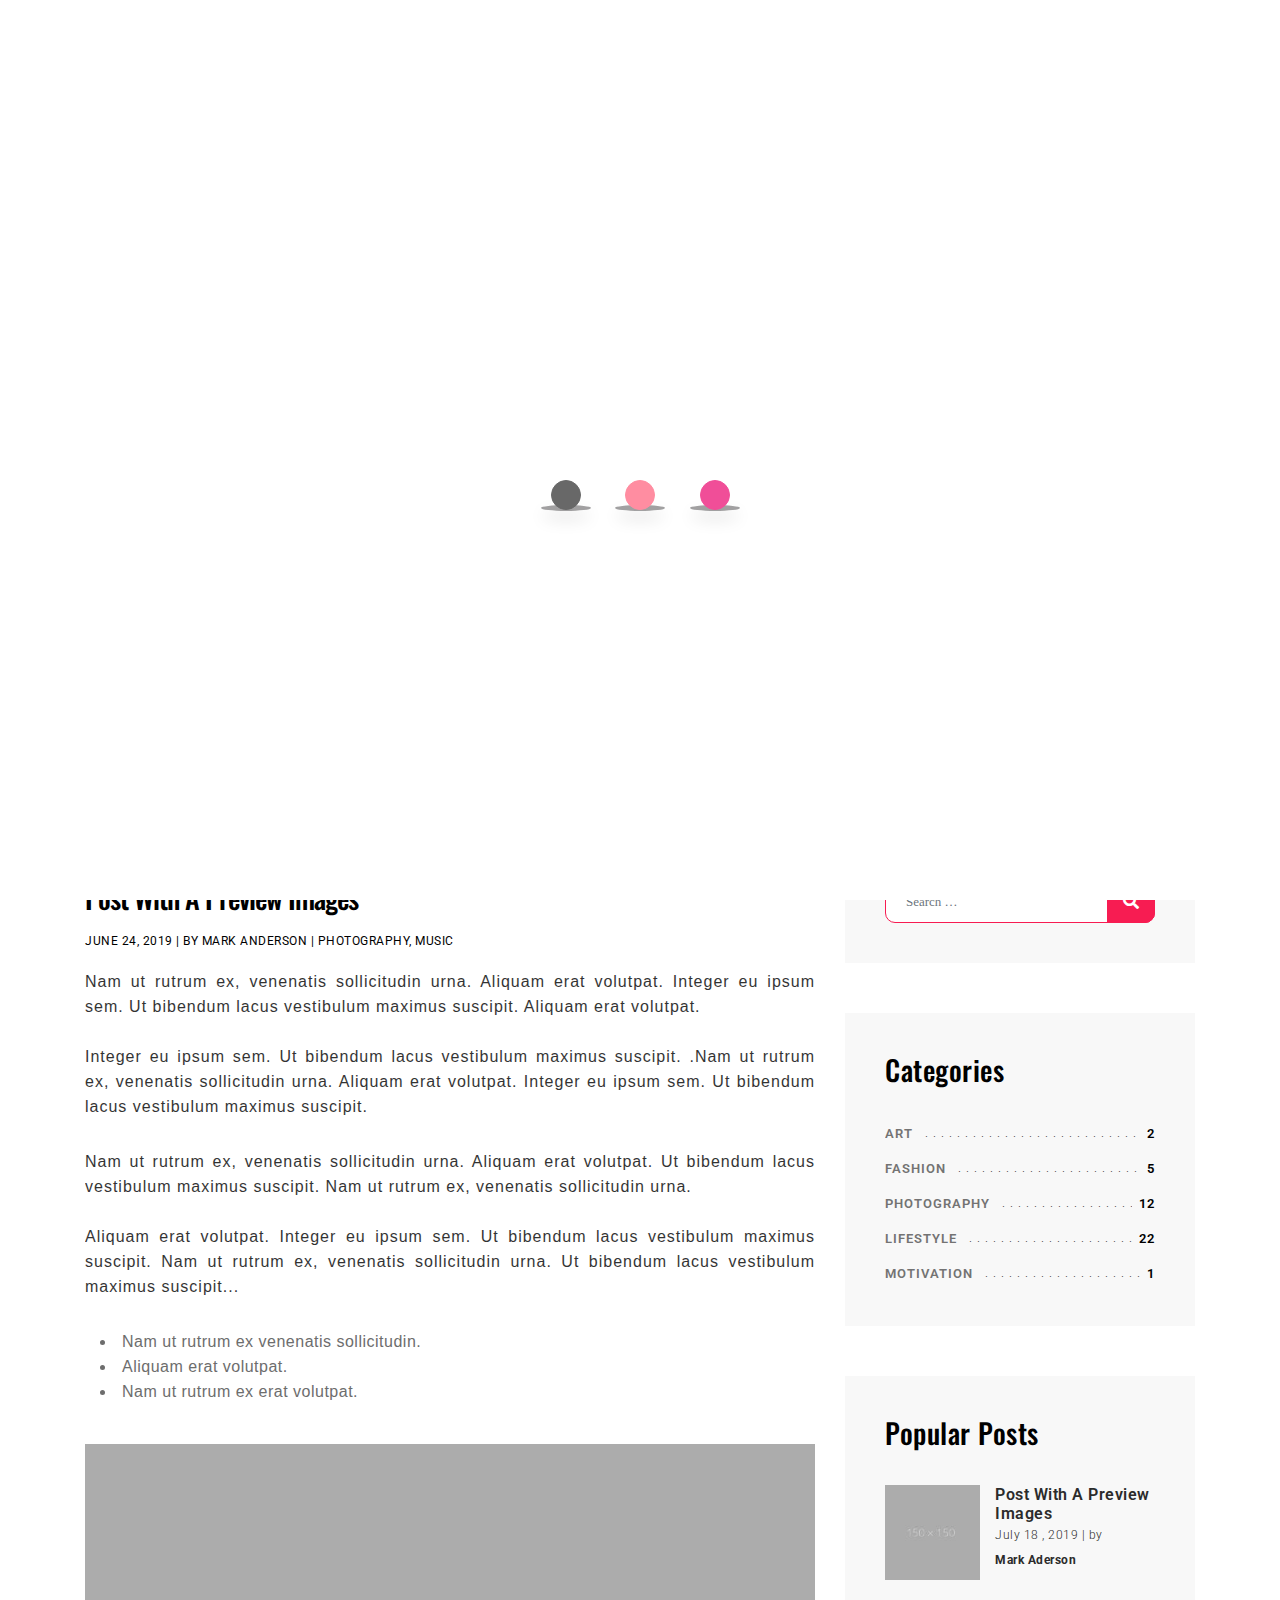
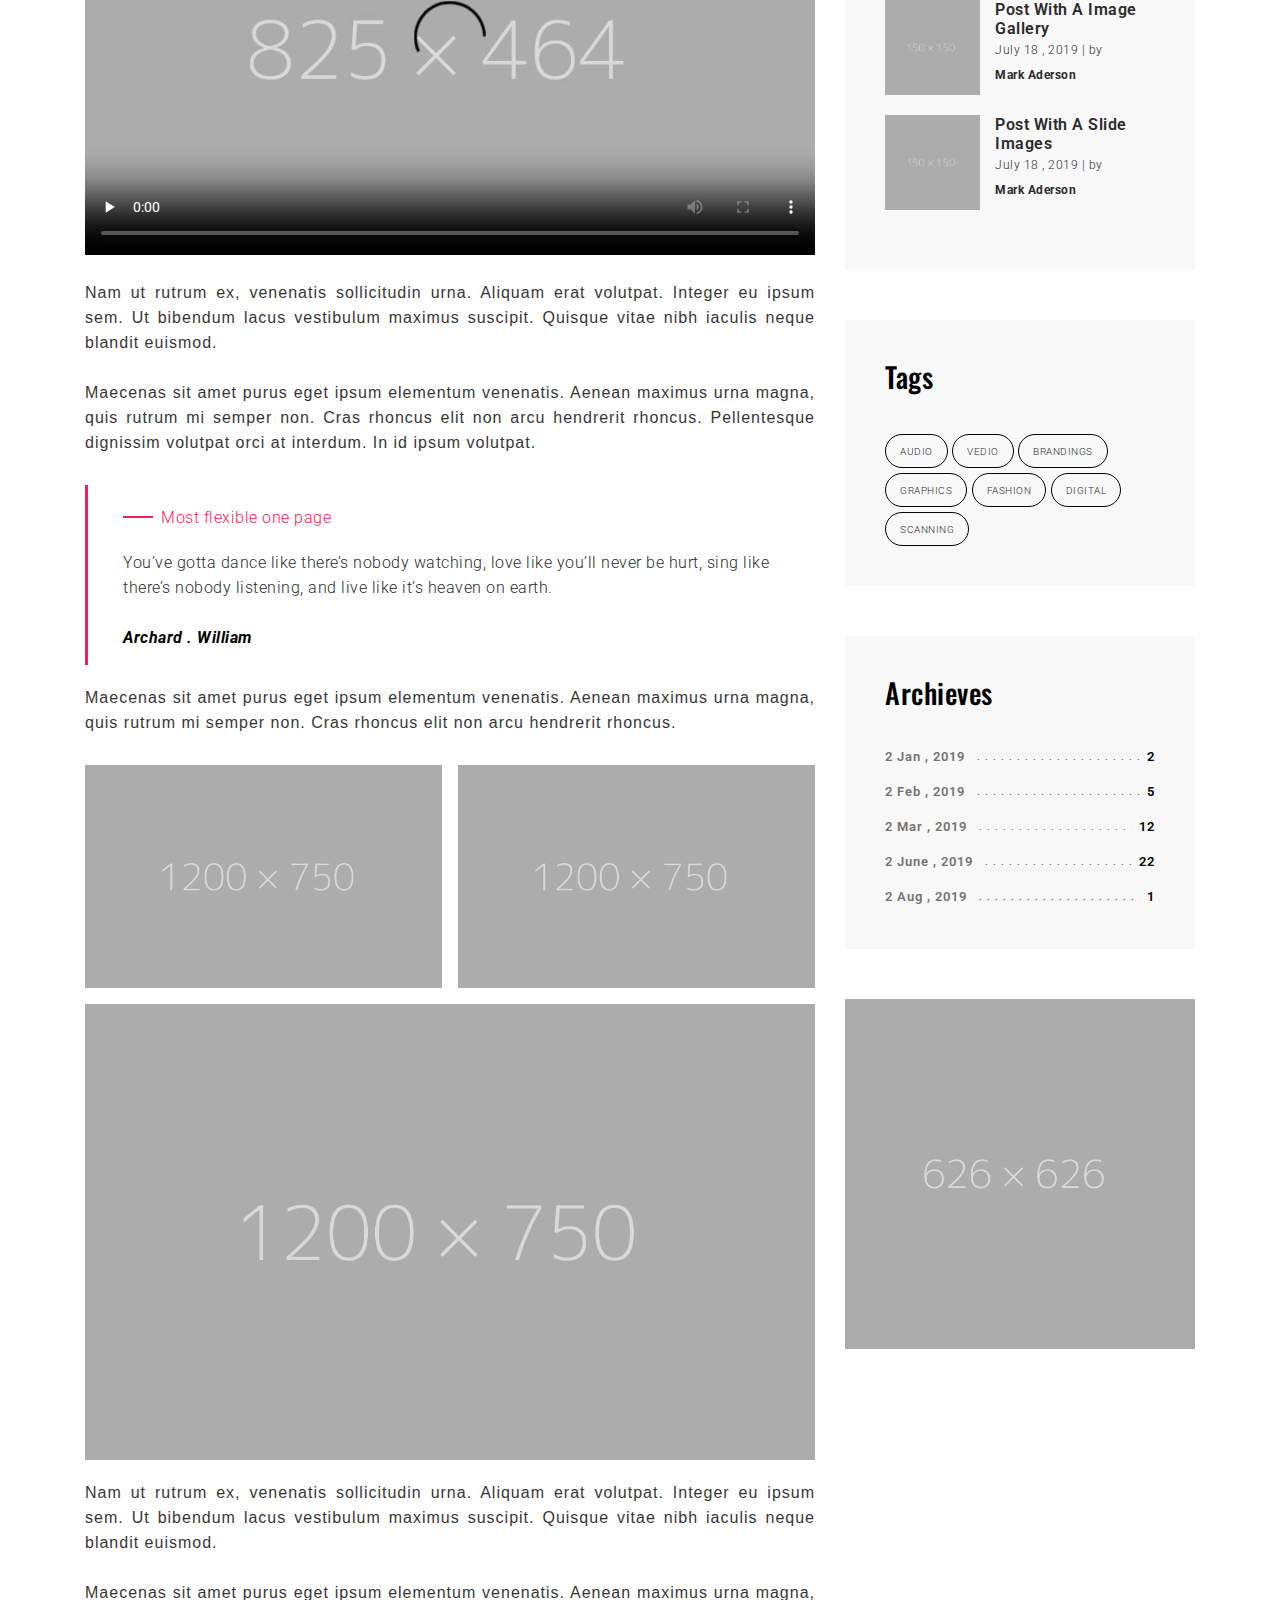
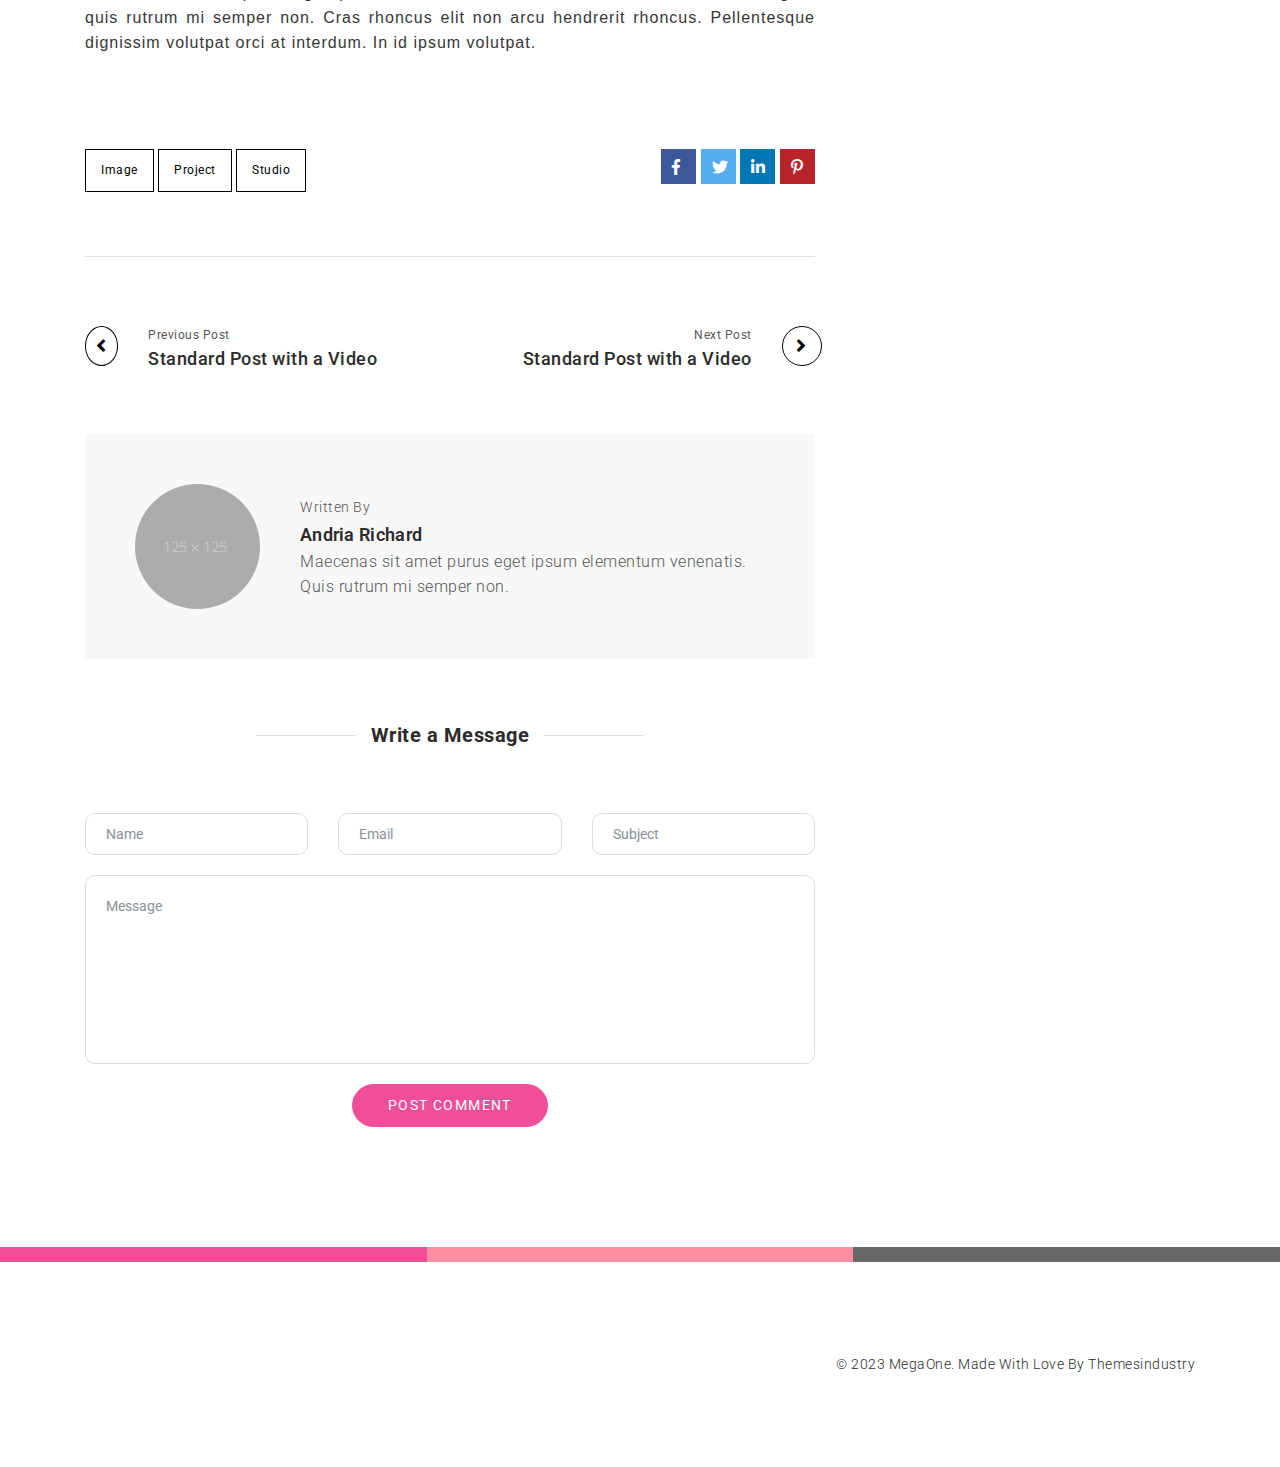
<file: creative-startup/single-blog.html>
<!DOCTYPE html>
<html lang="en">
<head>
    <!-- Meta Tags -->
    <meta charset="utf-8">
    <meta content="width=device-width, initial-scale=1, shrink-to-fit=no" name="viewport">
    <!-- Author -->
    <meta name="author" content="Themes Industry">
    <!-- description -->
    <meta name="description" content="Creative Startup is a highly creative, modern, visually stunning and Bootstrap responsive multipurpose studio and portfolio HTML5 template with 8 ready home page demos.">
    <!-- keywords -->
    <meta name="keywords" content="Creative Startup, modern, clean, bootstrap responsive, html5, css3, portfolio, blog, studio, templates, multipurpose, one page, corporate, start-up, studio, branding, designer, freelancer, carousel, parallax, photography, studio, masonry, grid, faq">
    <!-- Page Title -->
    <title>Index-creative-startup</title>
    <!-- Favicon -->
    <link href="" rel="icon">
    <!-- Bundle -->
    <link href="../vendor/css/bundle.min.css" rel="stylesheet">
    <!-- Plugin Css -->
    <link href="css/line-awesome.min.css" rel="stylesheet">
    <link href="../vendor/css/revolution-settings.min.css" rel="stylesheet">
    <link href="../vendor/css/jquery.fancybox.min.css" rel="stylesheet">
    <link href="../vendor/css/owl.carousel.min.css" rel="stylesheet">
    <link href="../vendor/css/cubeportfolio.min.css" rel="stylesheet">
    <link href="../vendor/css/LineIcons.min.css" rel="stylesheet">
    <link href="css/slick.css" rel="stylesheet">
    <link href="css/slick-theme.css" rel="stylesheet">
    <link href="../vendor/css/wow.css" rel="stylesheet">
    <!-- Style Sheet -->
    <link href="css/blog.css" rel="stylesheet">
    <link href="css/style.css" rel="stylesheet">
</head>

<body data-spy="scroll" data-target=".navbar" data-offset="90">

<!-- Preloader -->
<div class="preloader">
    <div class="center">
        <div class="loader loader-32">
            <div class='loader-container'>
                <div class='ball-wrapper'>
                    <div class='ball-holder'>
                        <div class='ball'></div>
                    </div>
                    <div class='shadow'></div>
                </div>
                <div class='ball-wrapper'>
                    <div class='ball-holder'>
                        <div class='ball'></div>
                    </div>
                    <div class='shadow'></div>
                </div>
                <div class='ball-wrapper'>
                    <div class='ball-holder'>
                        <div class='ball'></div>
                    </div>
                    <div class='shadow'></div>
                </div>
            </div>
        </div>
    </div>
</div>
<!-- Preloader End -->

<!--Header Start-->
<header id="home">
    <div class="inner-header">
        <!--colored-lines-->
        <div class="color-lines row no-gutters">
            <div class="col-4 bg-red"></div>
            <div class="col-4 bg-purple"></div>
            <div class="col-4 bg-green"></div>
        </div>
        <!--upper-nav-->
        <div class="upper-nav">
            <div class="container">
                <div class="row">
                    <div class="col-6">
                        <ul class="top-personal-info">
                            <li><a href="#"><i class="las la-phone"></i> +1 631 123 4567</a></li>
                            <li><a href="#"><i class="las la-envelope"></i> email@website.com</a></li>
                        </ul>
                    </div>
                    <div class="col-6 text-right">
                        <ul class="top-social-links">
                            <li><a href="#" class="link-holder fb"><i class="lab la-facebook-f"></i></a></li>
                            <li><a href="#" class="link-holder twit"><i class="lab la-twitter"></i></a></li>
                            <li><a href="#" class="link-holder link-in"><i class="lab la-linkedin-in"></i></a></li>
                            <li><a href="#" class="link-holder insta"><i class="lab la-instagram"></i></a></li>
                        </ul>
                    </div>
                </div>
            </div>
        </div>

        <!--main nav-->
        <div class="main-navigation">
            <div class="container">
                <div class="row">
                    <div class="col-4 col-lg-3">
                        <a class="navbar-brand simple-nav-logo" href="../index-creative-startup.html">
                            <img src="img/logo.png" alt="logo">
                        </a>
                        <a class="navbar-brand fixed-nav-logo" href="../index-creative-startup.html">
                            <img src="img/logo-black.png" alt="logo">
                        </a>
                    </div>
                    <div class="col-8 col-lg-9 simple-navbar">
                        <nav class="navbar navbar-expand-lg">
                            <div class="collapse navbar-collapse" id="navbarSupportedContent">
                                <ul class="navbar-nav ml-auto">
                                    <li class="nav-item active"><a class="nav-link" href="../index-creative-startup.html">HOME</a></li>
                                    <li class="nav-item"><a class="nav-link" href="../index-creative-startup.html#about-sec">ABOUT</a></li>
                                    <li class="nav-item"><a class="nav-link" href="../index-creative-startup.html#company-portfolio-section">PORTFOLIO</a></li>
                                    <li class="nav-item"><a class="nav-link" href="../index-creative-startup.html#testimonial-sec">CLIENTS</a></li>
                                    <li class="nav-item"><a class="nav-link" href="../index-creative-startup.html#blog-sec">BLOG</a></li>
                                    <li class="nav-item"><a class="nav-link" href="../index-creative-startup.html#contact-sec">CONTACT</a></li>
                                </ul>
                            </div>
                        </nav>
                        <ul class="top-social-links fixed-nav-links">
                            <li><a href="#" class="link-holder fb"><i class="lab la-facebook-f"></i></a></li>
                            <li><a href="#" class="link-holder twit"><i class="lab la-twitter"></i></a></li>
                            <li><a href="#" class="link-holder link-in"><i class="lab la-linkedin-in"></i></a></li>
                            <li><a href="#" class="link-holder insta"><i class="lab la-instagram"></i></a></li>
                        </ul>
                    </div>
                </div>
            </div>
        </div>

        <!--toggle btn-->
        <a href="javascript:void(0)" class="sidemenu_btn" id="sidemenu_toggle">
            <span></span>
            <span></span>
            <span></span>
        </a>
    </div>
    <!--Side Nav-->
    <div class="side-menu hidden side-menu-opacity">
        <div class="bg-overlay"></div>
        <div class="inner-wrapper">
            <span class="btn-close" id="btn_sideNavClose"><i></i><i></i></span>
            <div class="container">
                <div class="row w-100 side-menu-inner-content">
                    <div class="col-12 d-flex justify-content-center align-items-center">
                        <a href="../index-creative-startup.html" class="navbar-brand"><img src="img/logo.png" alt="logo"></a>
                    </div>
                    <div class="col-12 col-lg-8">
                        <nav class="side-nav w-100">
                            <ul class="navbar-nav">
                                <li class="nav-item">
                                    <a class="nav-link" href="../index-creative-startup.html">HOME</a>
                                </li>
                                <li class="nav-item">
                                    <a class="nav-link" href="../index-creative-startup.html#about-sec">ABOUT</a>
                                </li>
                                <li class="nav-item">
                                    <a class="nav-link" href="../index-creative-startup.html#company-portfolio-section">PORTFOLIO</a>
                                </li>
                                <li class="nav-item">
                                    <a class="nav-link" href="../index-creative-startup.html#testimonial-sec">CLIENTS</a>
                                </li>
                                <li class="nav-item">
                                    <a class="nav-link" href="../index-creative-startup.html#blog-sec">BLOG</a>
                                </li>
                                <li class="nav-item">
                                    <a class="nav-link" href="../index-creative-startup.html#contact-sec">CONTACT</a>
                                </li>
                            </ul>
                        </nav>
                    </div>
                    <div class="col-12 col-lg-4 d-flex align-items-center">
                        <div class="side-footer text-white w-100">
                            <div class="menu-company-details">
                                <span>+1 631 123 4567</span>
                                <span>email@website.com</span>
                            </div>
                            <ul class="social-icons-simple">
                                <li><a class="facebook-text-hvr" href="javascript:void(0)"><i class="fab fa-facebook-f"></i> </a> </li>
                                <li><a class="instagram-text-hvr" href="javascript:void(0)"><i class="fab fa-twitter"></i> </a> </li>
                                <li><a class="instagram-text-hvr" href="javascript:void(0)"><i class="fab fa-youtube"></i> </a> </li>
                                <li><a class="instagram-text-hvr" href="javascript:void(0)"><i class="fab fa-instagram"></i> </a> </li>
                            </ul>
                            <p class="text-white">&copy; 2023 MegaOne. Made With Love by Themesindustry</p>
                        </div>
                    </div>
                </div>
            </div>
        </div>
    </div>
    <a id="close_side_menu" href="javascript:void(0);"></a>

</header>
<!--Header End-->

<!--slider sec start-->
<section id="slider-sec" class="slider-sec">
    <div class="overlay"></div>
    <div class="container">
        <div class="row position-relative slider-row">
            <div class="inner-overlay"></div>
            <div class="col-12 col-lg-6 d-flex align-items-center text-center text-lg-left">
                <div class="inner-slider-content">
                    <h4>BLOG DETAIL</h4>
                    <div class="crumbs">
                        <nav aria-label="breadcrumb" class="breadcrumb-items">
                            <ol class="breadcrumb">
                                <li class="breadcrumb-item"><a href="../index-creative-startup.html">Home</a></li>
                                <li class="breadcrumb-item"><a href="standard-blog.html">Blog</a></li>
                                <li class="breadcrumb-item"><a href="single-blog.html">Blog Detail</a></li>
                            </ol>
                        </nav>
                    </div>
                </div>
            </div>
            <div class="col-12 col-lg-6" data-depth="0.1">
                <img src="../creative-startup/img/blogs/single-blog-slider.jpg">
            </div>
        </div>
    </div>
</section>
<!--slider sec end-->

<!--main page content-->
<section class="main" id="main">
    <!--content-->
    <div class="blog-content padding-top padding-bottom">
        <div class="container">
            <div class="row">
                <div class="col-12 col-lg-8">
                    <div class="main_content text-center text-lg-left">
                        <div class="detail_blog">
                            <div class="blog_detail">
                                <p class="blog-sub-heading text-center"><span></span>Most flexible one page</p>
                                <h2>Post With A Preview Images</h2>
                                <span class="d-blog-text"><a href="#">JUNE 24, 2019</a> | BY <a href="#">MARK ANDERSON</a> | <a href="#">PHOTOGRAPHY</a>, <a href="#">MUSIC</a></span>
                                <p class="d-text">Nam ut rutrum ex, venenatis sollicitudin urna. Aliquam erat volutpat. Integer eu ipsum sem. Ut bibendum lacus vestibulum maximus suscipit. Aliquam erat volutpat.
                                    <br/><br/>Integer eu ipsum sem. Ut bibendum lacus vestibulum maximus suscipit. .Nam ut rutrum ex, venenatis sollicitudin urna. Aliquam erat volutpat. Integer eu ipsum sem. Ut bibendum lacus vestibulum maximus suscipit.</p>
                                <!--                                                <p class="blog-sub-heading text-center"><span></span>Most flexible one page</p>-->
                                <!--                                                <h2>Post With A Preview Images</h2>-->
                                <p class="d-text">Nam ut rutrum ex, venenatis sollicitudin urna. Aliquam erat volutpat. Ut bibendum lacus vestibulum maximus suscipit. Nam ut rutrum ex, venenatis sollicitudin urna.
                                    <br/><br/>Aliquam erat volutpat. Integer eu ipsum sem. Ut bibendum lacus vestibulum maximus suscipit. Nam ut rutrum ex, venenatis sollicitudin urna.
                                    Ut bibendum lacus vestibulum maximus suscipit...</p>
                                <ul class="text-left">
                                    <li>Nam ut rutrum ex venenatis sollicitudin.</li>
                                    <li>Aliquam erat volutpat.</li>
                                    <li>Nam ut rutrum ex erat volutpat.</li>
                                </ul>
                                <video id="player1" style="max-width: 100%" preload="none" controls poster="img/blogs/1.jpg" playsinline>
                                    <source src="img/blogs/video.mp4" type="video/mp4">
                                </video>
                                <p class="d-text">
                                    Nam ut rutrum ex, venenatis sollicitudin urna. Aliquam erat volutpat. Integer eu ipsum sem. Ut bibendum lacus vestibulum maximus suscipit. Quisque vitae nibh iaculis neque blandit euismod.
                                    <br/><br/>
                                    Maecenas sit amet purus eget ipsum elementum venenatis. Aenean maximus urna magna, quis rutrum mi semper non. Cras rhoncus elit non arcu hendrerit rhoncus. Pellentesque dignissim volutpat orci at interdum. In id ipsum volutpat.
                                </p>
                                <div class="qoute">
                                    <p class="blog-sub-heading text-center"><span></span>Most flexible one page</p>
                                    <p class="q-text">You’ve gotta dance like there’s nobody watching, love like you’ll never be hurt, sing like there’s nobody listening, and live like it’s heaven on earth.</p>
                                    <span class="q-name">Archard . William</span>
                                </div>
                                <p class="d-text">Maecenas sit amet purus eget ipsum elementum venenatis. Aenean maximus urna magna, quis rutrum mi semper non. Cras rhoncus elit non arcu hendrerit rhoncus.</p>
                                <div class="row cube-sec no-gutters">
                                    <div class="col-12 col-md-6 pr-0 pr-md-2 pb-3">
                                        <img src="img/blogs/b2.jpg" alt="image">
                                    </div>
                                    <div class="col-12 col-md-6 pl-0 pl-md-2 pb-3">
                                        <img src="img/blogs/b3.jpg" alt="image">
                                    </div>
                                    <div class="col-12">
                                        <img src="img/blogs/b4.jpg" alt="image">
                                    </div>
                                </div>

                                <p class="d-text">Nam ut rutrum ex, venenatis sollicitudin urna. Aliquam erat volutpat. Integer eu ipsum sem. Ut bibendum lacus vestibulum maximus suscipit. Quisque vitae nibh iaculis neque blandit euismod.
                                    <br/><br/>
                                    Maecenas sit amet purus eget ipsum elementum venenatis. Aenean maximus urna magna, quis rutrum mi semper non. Cras rhoncus elit non arcu hendrerit rhoncus. Pellentesque dignissim volutpat orci at interdum. In id ipsum volutpat.</p>

                                <div class="row social">
                                    <div class="col-12 col-md-8 tags pb-3 pb-md-0">
                                        <span><a href=""> Image</a></span>
                                        <span><a href="">Project</a></span>
                                        <span><a href="">Studio</a></span>
                                    </div>
                                    <div class="col-12 col-md-4 social-tags text-center text-md-right">
                                        <span class="fb"><a href=""> <i class="fab fa-facebook-f"></i></a></span>
                                        <span class="twit"><a href=""><i class="fab fa-twitter"></i></a></span>
                                        <span class="in"><a href=""><i class="fab fa-linkedin-in"></i></a></span>
                                        <span class="pin"><a href=""><i class="fab fa-pinterest-p"></i></a></span>
                                    </div>
                                </div>

                            </div>
                        </div>
                        <div class="writer-detail">
                            <div class="post_navigation">
                                <div class="row">
                                    <div class="col-6 left-row text-left">
                                        <div class="row">
                                            <div class="col-12 col-md-2 text-right text-md-left d-flex justify-content-end justify-content-lg-start">
                                                <a href=""><i class="fa fa-angle-left"></i></a>
                                            </div>
                                            <div class="col-10 left-arr-d d-none d-md-block">
                                                <span class="links">Previous Post</span>
                                                <h5>Standard Post with a Video</h5>
                                            </div>
                                        </div>
                                    </div>
                                    <div class="col-6 right-row text-right">
                                        <div class="row">
                                            <div class="col-10 right-arr-d d-none d-md-block">
                                                <span class="links">Next Post</span>
                                                <h5>Standard Post with a Video</h5>
                                            </div>
                                            <div class="col-2">
                                                <a href=""><i class="fa fa-angle-right"></i></a>
                                            </div>
                                        </div>
                                    </div>
                                </div>
                            </div>
                            <div class="posted_by">
                                <div class="media row">
                                    <div class="col-12 col-lg-3">
                                        <img src="img/blogs/writer.jpg" class="align-self-center mr-3 rounded-circle" alt="img">
                                    </div>
                                    <div class="media-body mt-auto mb-auto col-12 col-lg-9">
                                        <span>Written By</span>
                                        <h5 class="mt-1 mb-1">Andria Richard</h5>
                                        <p class="d-text">Maecenas sit amet purus eget ipsum elementum venenatis. Quis rutrum mi semper non.</p>
                                    </div>
                                </div>
                            </div>

                            <div class="comment-form">
                                <div class="msg-heading"><span>Write a Message</span></div>

                                <form>
                                    <div class="row my-form">
                                        <div class="col-12 col-md-4">
                                            <input type="text" required="required" class="form-control" placeholder="Name">
                                        </div>
                                        <div class="col-12 col-md-4">
                                            <input type="email" required="required" class="form-control" placeholder="Email">
                                        </div>
                                        <div class="col-12 col-md-4">
                                            <input type="text" required="required" class="form-control" placeholder="Subject">
                                        </div>
                                        <div class="col-12">
                                            <textarea class="form-control" placeholder="Message" rows="7"></textarea>
                                        </div>
                                        <div class="col-12 text-center">
                                            <a class="btn pink-btn rounded-pill" href="single-blog.html">Post Comment
                                            <span></span><span></span><span></span><span></span>
                                            </a>
                                        </div>
                                    </div>
                                </form>
                            </div>
                        </div>

                    </div>

                </div>
                <div class="col-12 col-lg-4">
                    <div class="row">
                        <div class="col-12">
                            <div class="side_tags">
                                <div class="search-bar">
                                    <form method="get" id="searchform" action="#" role="search">
                                        <label class="sr-only" for="s">Search</label>
                                        <div class="input-group">
                                            <input class="field form-control" id="s" name="s" type="text" placeholder="Search …" value="">
                                            <span class="input-group-append">
                                    <button class="submit btn-search" id="searchsubmit" name="submit" type="submit"><i class="fa fa-search"></i></button>
                                </span>
                                        </div>
                                    </form>
                                </div>
                            </div>
                            <div class="cat_sec">
                                <h4 class="text-center text-lg-left">Categories</h4>
                                <ul>
                                    <li><a href="">ART </a> <span class="dots"></span> <p>2</p></li>
                                    <li><a href="">FASHION </a> <span class="dots"></span> <p>5</p></li>
                                    <li><a href="">PHOTOGRAPHY </a> <span class="dots"></span> <p>12</p></li>
                                    <li><a href="">LIFESTYLE </a> <span class="dots"></span> <p>22</p></li>
                                    <li><a href="">MOTIVATION </a> <span class="dots"></span> <p>1</p></li>
                                </ul>
                            </div>
                            <div class="popular_posts">
                                <h4 class="text-center text-lg-left">Popular Posts</h4>
                                <div class="media-box row">
                                    <div class="col-5 box-img">
                                        <img src="img/blogs/p1.jpg" alt="image">
                                    </div>
                                    <div class="col-7 box-detail">
                                        <h2>Post With A Preview Images</h2>
                                        <p>July 18 , 2019 | by <span>Mark Aderson</span></p>
                                    </div>
                                </div>
                                <div class="media-box row">
                                    <div class="col-5 box-img">
                                        <img src="img/blogs/p2.jpg" alt="image">
                                    </div>
                                    <div class="col-7 box-detail">
                                        <h2>Post With A Image Gallery</h2>
                                        <p>July 18 , 2019 | by <span>Mark Aderson</span></p>
                                    </div>
                                </div>
                                <div class="media-box row">
                                    <div class="col-5 box-img">
                                        <img src="img/blogs/p3.jpg" alt="image">
                                    </div>
                                    <div class="col-7 box-detail">
                                        <h2>Post With A Slide Images</h2>
                                        <p>July 18 , 2019 | by <span>Mark Aderson</span></p>
                                    </div>
                                </div>
                            </div>
                            <div class="tags_sec">
                                <h4 class="text-center text-lg-left">Tags</h4>
                                <div class="tags text-center text-lg-left">
                                    <span class="rounded-pill">AUDIO</span>
                                    <span class="rounded-pill">VEDIO</span>
                                    <span class="rounded-pill">BRANDINGS</span>
                                    <span class="rounded-pill">GRAPHICS</span>
                                    <span class="rounded-pill">FASHION</span>
                                    <span class="rounded-pill">DIGITAL</span>
                                    <span class="rounded-pill">SCANNING</span>
                                </div>
                            </div>
                            <div class="cat_sec">
                                <h4 class="text-center text-lg-left">Archieves</h4>
                                <ul>
                                    <li><a href="">2 Jan , 2019 </a> <span class="dots"></span> <p>2</p></li>
                                    <li><a href="">2 Feb , 2019 </a> <span class="dots"></span> <p>5</p></li>
                                    <li><a href="">2 Mar , 2019 </a> <span class="dots"></span> <p>12</p></li>
                                    <li><a href="">2 June , 2019 </a> <span class="dots"></span> <p>22</p></li>
                                    <li><a href="">2 Aug , 2019 </a> <span class="dots"></span> <p>1</p></li>
                                </ul>
                            </div>
                            <div class="advertisment">
                                <img src="img/blogs/advertisment.jpg" alt="image"/>
                            </div>
                        </div>
                    </div>
                </div>
            </div>
        </div>
    </div>
</section>
<!--main page content end-->

<!--colored-lines-->
<div class="color-lines row no-gutters">
    <div class="col-4 bg-red"></div>
    <div class="col-4 bg-purple"></div>
    <div class="col-4 bg-green"></div>
</div>

<!--Footer Start-->
<footer class="footer-style-1">

    <div class="container">
        <div class="row align-items-center">
            <!--Social-->
            <div class="col-lg-6">
                <div class="footer-social text-center text-lg-left ">
                    <ul class="list-unstyled">
                        <li><a class="wow fadeInUp" href="javascript:void(0);"><i aria-hidden="true" class="fab fa-facebook-f"></i></a></li>
                        <li><a class="wow fadeInDown" href="javascript:void(0);"><i aria-hidden="true" class="fab fa-twitter"></i></a></li>
                        <li><a class="wow fadeInUp" href="javascript:void(0);"><i aria-hidden="true" class="fab fa-google-plus-g"></i></a></li>
                        <li><a class="wow fadeInDown" href="javascript:void(0);"><i aria-hidden="true" class="fab fa-linkedin-in"></i></a></li>
                        <li><a class="wow fadeInUp" href="javascript:void(0);"><i aria-hidden="true" class="fab fa-instagram"></i></a></li>
                        <li><a class="wow fadeInDown" href="javascript:void(0);"><i aria-hidden="true" class="fab fa-pinterest-p"></i></a></li>
                    </ul>
                </div>
            </div>
            <!--Text-->
            <div class="col-lg-6 text-center text-lg-right">
                <p class="company-about fadeIn">&copy; 2023 MegaOne. Made With Love By <a href="javascript:void(0);">Themesindustry</a>
                </p>
            </div>
        </div>
    </div>
</footer>
<!--Footer End-->

<!--Scroll Top Start-->
<span class="scroll-top-arrow"><i class="fas fa-angle-up"></i></span>
<!--Scroll Top End-->

<!-- JavaScript -->
<script src="../vendor/js/bundle.min.js"></script>
<!-- Plugin Js -->
<script src="../vendor/js/jquery.appear.js"></script>
<script src="../vendor/js/jquery.fancybox.min.js"></script>
<script src="../vendor/js/owl.carousel.min.js"></script>
<script src="../vendor/js/parallaxie.min.js"></script>
<script src="../vendor/js/wow.min.js"></script>
<!-- REVOLUTION JS FILES -->
<script src="../vendor/js/jquery.themepunch.tools.min.js"></script>
<script src="../vendor/js/jquery.themepunch.revolution.min.js"></script>
<script src="../vendor/js/jquery.cubeportfolio.min.js"></script>
<!-- SLIDER REVOLUTION EXTENSIONS -->
<script src="../vendor/js/extensions/revolution.extension.actions.min.js"></script>
<script src="../vendor/js/extensions/revolution.extension.carousel.min.js"></script>
<script src="../vendor/js/extensions/revolution.extension.kenburn.min.js"></script>
<script src="../vendor/js/extensions/revolution.extension.layeranimation.min.js"></script>
<script src="../vendor/js/extensions/revolution.extension.migration.min.js"></script>
<script src="../vendor/js/extensions/revolution.extension.navigation.min.js"></script>
<script src="../vendor/js/extensions/revolution.extension.parallax.min.js"></script>
<script src="../vendor/js/extensions/revolution.extension.slideanims.min.js"></script>
<script src="../vendor/js/extensions/revolution.extension.video.min.js"></script>
<!-- google map-->
<!--<script src="https://maps.googleapis.com/maps/api/js?key=AIzaSyCJRG4KqGVNvAPY4UcVDLcLNXMXk2ktNfY"></script>-->
<!--<script src="js/map.js"></script>-->
<!--Tilt Js-->
<script src="js/slick.js"></script>
<script src="js/slick.min.js"></script>
<!-- custom script-->
<script src="js/circle-progress.min.js"></script>

<script src="js/script.js"></script>

</body>
</html>
</file>
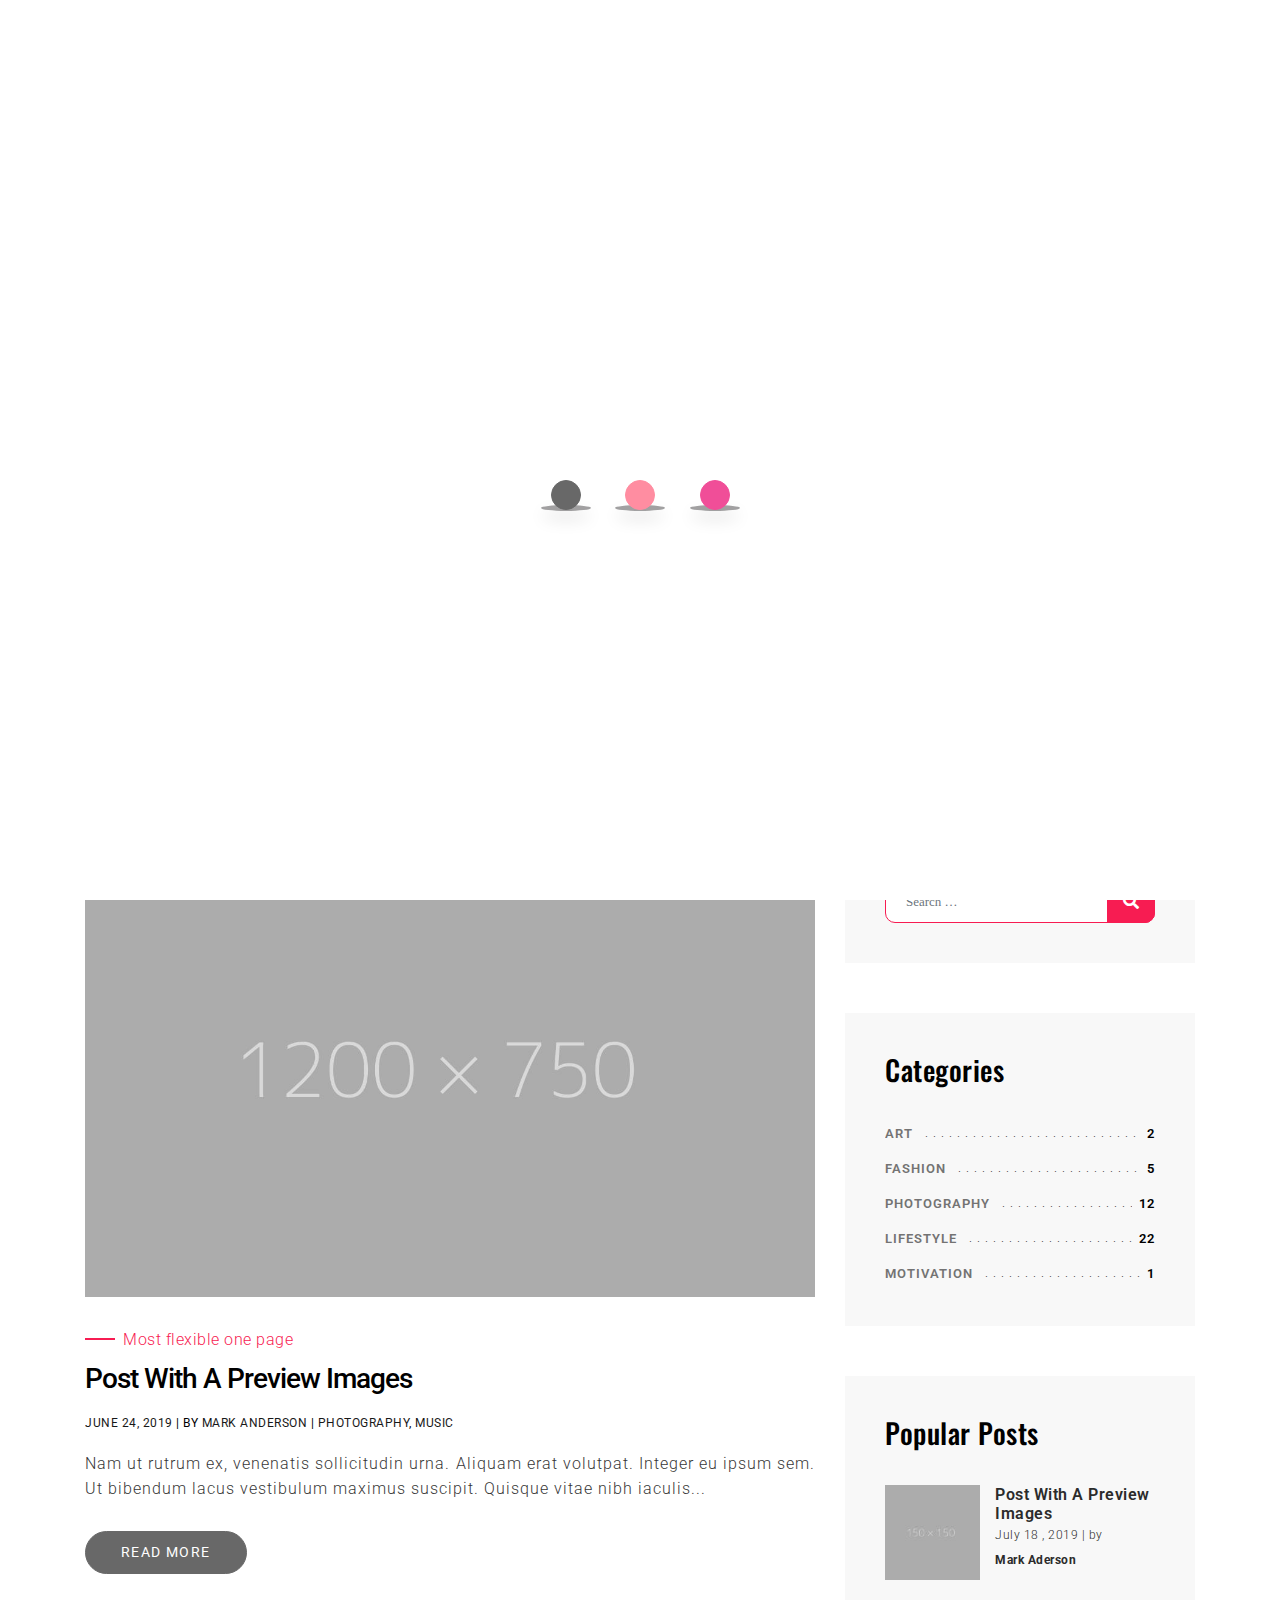
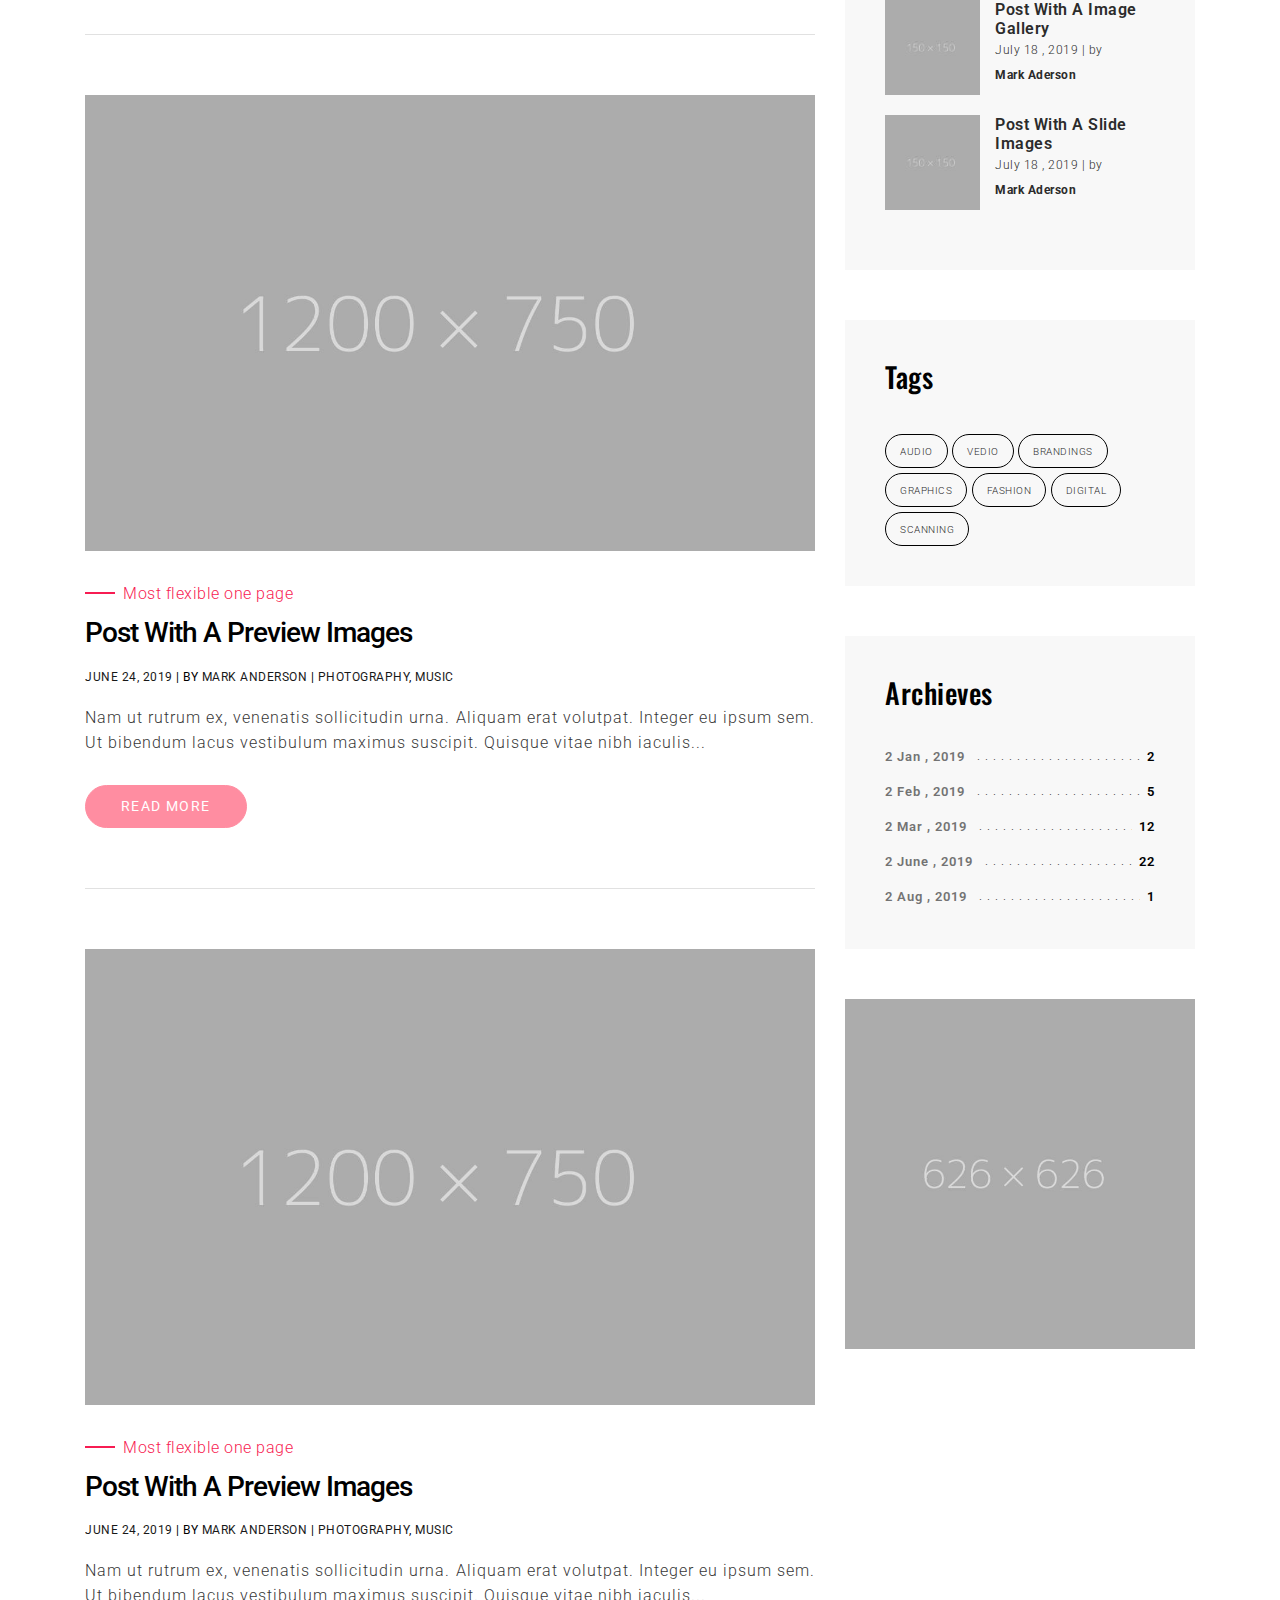
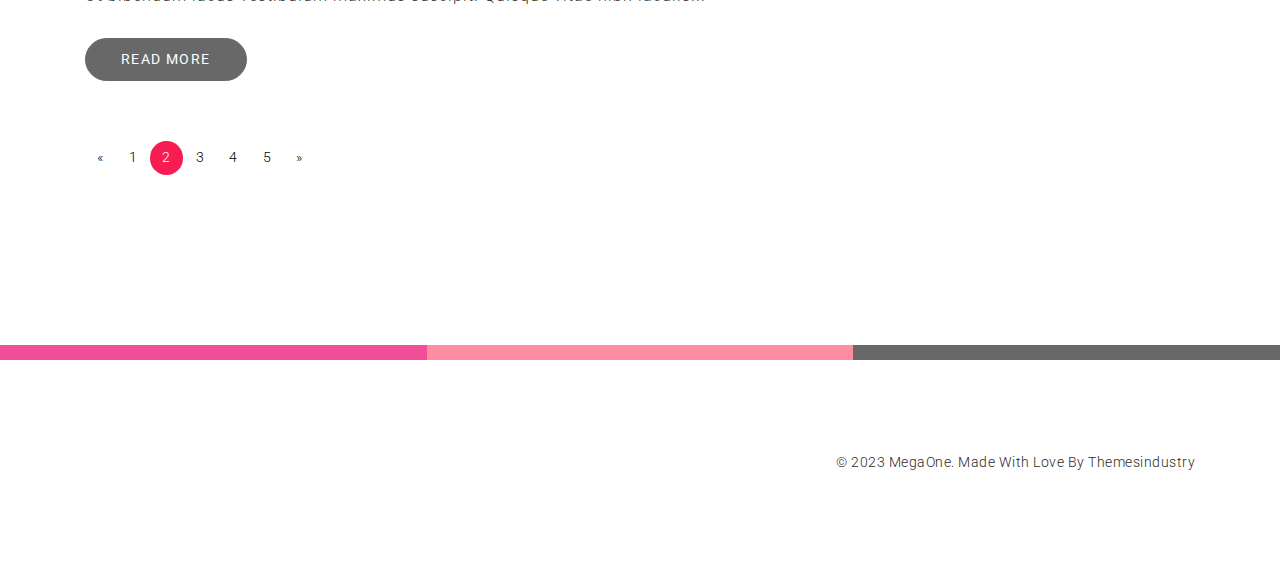
<file: creative-startup/standard-blog.html>
<!DOCTYPE html>
<html lang="en">
<head>
    <!-- Meta Tags -->
    <meta charset="utf-8">
    <meta content="width=device-width, initial-scale=1, shrink-to-fit=no" name="viewport">
    <!-- Author -->
    <meta name="author" content="Themes Industry">
    <!-- description -->
    <meta name="description" content="Creative Startup is a highly creative, modern, visually stunning and Bootstrap responsive multipurpose studio and portfolio HTML5 template with 8 ready home page demos.">
    <!-- keywords -->
    <meta name="keywords" content="Creative Startup, modern, clean, bootstrap responsive, html5, css3, portfolio, blog, studio, templates, multipurpose, one page, corporate, start-up, studio, branding, designer, freelancer, carousel, parallax, photography, studio, masonry, grid, faq">
    <!-- Page Title -->
    <title>Index-creative-startup</title>
    <!-- Favicon -->
    <link href="" rel="icon">
    <!-- Bundle -->
    <link href="../vendor/css/bundle.min.css" rel="stylesheet">
    <!-- Plugin Css -->
    <link href="css/line-awesome.min.css" rel="stylesheet">
    <link href="../vendor/css/revolution-settings.min.css" rel="stylesheet">
    <link href="../vendor/css/jquery.fancybox.min.css" rel="stylesheet">
    <link href="../vendor/css/owl.carousel.min.css" rel="stylesheet">
    <link href="../vendor/css/cubeportfolio.min.css" rel="stylesheet">
    <link href="../vendor/css/LineIcons.min.css" rel="stylesheet">
    <link href="css/slick.css" rel="stylesheet">
    <link href="css/slick-theme.css" rel="stylesheet">
    <link href="../vendor/css/wow.css" rel="stylesheet">
    <!-- Style Sheet -->
    <link href="css/blog.css" rel="stylesheet">
    <link href="css/style.css" rel="stylesheet">
</head>

<body data-spy="scroll" data-target=".navbar" data-offset="90">

<!-- Preloader -->
<div class="preloader">
    <div class="center">
        <div class="loader loader-32">
            <div class='loader-container'>
                <div class='ball-wrapper'>
                    <div class='ball-holder'>
                        <div class='ball'></div>
                    </div>
                    <div class='shadow'></div>
                </div>
                <div class='ball-wrapper'>
                    <div class='ball-holder'>
                        <div class='ball'></div>
                    </div>
                    <div class='shadow'></div>
                </div>
                <div class='ball-wrapper'>
                    <div class='ball-holder'>
                        <div class='ball'></div>
                    </div>
                    <div class='shadow'></div>
                </div>
            </div>
        </div>
    </div>
</div>
<!-- Preloader End -->

<!--Header Start-->
<header id="home">
    <div class="inner-header">
        <!--colored-lines-->
        <div class="color-lines row no-gutters">
            <div class="col-4 bg-red"></div>
            <div class="col-4 bg-purple"></div>
            <div class="col-4 bg-green"></div>
        </div>
        <!--upper-nav-->
        <div class="upper-nav">
            <div class="container">
                <div class="row">
                    <div class="col-6">
                        <ul class="top-personal-info">
                            <li><a href="#"><i class="las la-phone"></i> +1 631 123 4567</a></li>
                            <li><a href="#"><i class="las la-envelope"></i> email@website.com</a></li>
                        </ul>
                    </div>
                    <div class="col-6 text-right">
                        <ul class="top-social-links">
                            <li><a href="#" class="link-holder fb"><i class="lab la-facebook-f"></i></a></li>
                            <li><a href="#" class="link-holder twit"><i class="lab la-twitter"></i></a></li>
                            <li><a href="#" class="link-holder link-in"><i class="lab la-linkedin-in"></i></a></li>
                            <li><a href="#" class="link-holder insta"><i class="lab la-instagram"></i></a></li>
                        </ul>
                    </div>
                </div>
            </div>
        </div>

        <!--main nav-->
        <div class="main-navigation">
            <div class="container">
                <div class="row">
                    <div class="col-4 col-lg-3">
                        <a class="navbar-brand simple-nav-logo" href="../index-creative-startup.html">
                            <img src="img/logo.png" alt="logo">
                        </a>
                        <a class="navbar-brand fixed-nav-logo" href="../index-creative-startup.html">
                            <img src="img/logo-black.png" alt="logo">
                        </a>
                    </div>
                    <div class="col-8 col-lg-9 simple-navbar">
                        <nav class="navbar navbar-expand-lg">
                            <div class="collapse navbar-collapse" id="navbarSupportedContent">
                                <ul class="navbar-nav ml-auto">
                                    <li class="nav-item active"><a class="nav-link" href="../index-creative-startup.html">HOME</a></li>
                                    <li class="nav-item"><a class="nav-link" href="../index-creative-startup.html#about-sec">ABOUT</a></li>
                                    <li class="nav-item"><a class="nav-link" href="../index-creative-startup.html#company-portfolio-section">PORTFOLIO</a></li>
                                    <li class="nav-item"><a class="nav-link" href="../index-creative-startup.html#testimonial-sec">CLIENTS</a></li>
                                    <li class="nav-item"><a class="nav-link" href="../index-creative-startup.html#blog-sec">BLOG</a></li>
                                    <li class="nav-item"><a class="nav-link" href="../index-creative-startup.html#contact-sec">CONTACT</a></li>
                                </ul>
                            </div>
                        </nav>
                        <ul class="top-social-links fixed-nav-links">
                            <li><a href="#" class="link-holder fb"><i class="lab la-facebook-f"></i></a></li>
                            <li><a href="#" class="link-holder twit"><i class="lab la-twitter"></i></a></li>
                            <li><a href="#" class="link-holder link-in"><i class="lab la-linkedin-in"></i></a></li>
                            <li><a href="#" class="link-holder insta"><i class="lab la-instagram"></i></a></li>
                        </ul>
                    </div>
                </div>
            </div>
        </div>

        <!--toggle btn-->
        <a href="javascript:void(0)" class="sidemenu_btn" id="sidemenu_toggle">
            <span></span>
            <span></span>
            <span></span>
        </a>
    </div>
    <!--Side Nav-->
    <div class="side-menu hidden side-menu-opacity">
        <div class="bg-overlay"></div>
        <div class="inner-wrapper">
            <span class="btn-close" id="btn_sideNavClose"><i></i><i></i></span>
            <div class="container">
                <div class="row w-100 side-menu-inner-content">
                    <div class="col-12 d-flex justify-content-center align-items-center">
                        <a href="../index-creative-startup.html" class="navbar-brand"><img src="img/logo.png" alt="logo"></a>
                    </div>
                    <div class="col-12 col-lg-8">
                        <nav class="side-nav w-100">
                            <ul class="navbar-nav">
                                <li class="nav-item">
                                    <a class="nav-link" href="../index-creative-startup.html">HOME</a>
                                </li>
                                <li class="nav-item">
                                    <a class="nav-link" href="../index-creative-startup.html#about-sec">ABOUT</a>
                                </li>
                                <li class="nav-item">
                                    <a class="nav-link" href="../index-creative-startup.html#company-portfolio-section">PORTFOLIO</a>
                                </li>
                                <li class="nav-item">
                                    <a class="nav-link" href="../index-creative-startup.html#testimonial-sec">CLIENTS</a>
                                </li>
                                <li class="nav-item">
                                    <a class="nav-link" href="../index-creative-startup.html#blog-sec">BLOG</a>
                                </li>
                                <li class="nav-item">
                                    <a class="nav-link" href="../index-creative-startup.html#contact-sec">CONTACT</a>
                                </li>
                            </ul>
                        </nav>
                    </div>
                    <div class="col-12 col-lg-4 d-flex align-items-center">
                        <div class="side-footer text-white w-100">
                            <div class="menu-company-details">
                                <span>+1 631 123 4567</span>
                                <span>email@website.com</span>
                            </div>
                            <ul class="social-icons-simple">
                                <li><a class="facebook-text-hvr" href="javascript:void(0)"><i class="fab fa-facebook-f"></i> </a> </li>
                                <li><a class="instagram-text-hvr" href="javascript:void(0)"><i class="fab fa-twitter"></i> </a> </li>
                                <li><a class="instagram-text-hvr" href="javascript:void(0)"><i class="fab fa-youtube"></i> </a> </li>
                                <li><a class="instagram-text-hvr" href="javascript:void(0)"><i class="fab fa-instagram"></i> </a> </li>
                            </ul>
                            <p class="text-white">&copy; 2023 MegaOne. Made With Love by Themesindustry</p>
                        </div>
                    </div>
                </div>
            </div>
        </div>
    </div>
    <a id="close_side_menu" href="javascript:void(0);"></a>

</header>
<!--Header End-->

<!--slider sec start-->
<section id="slider-sec" class="slider-sec">
    <div class="overlay"></div>
    <div class="container">
        <div class="row position-relative slider-row">
            <div class="inner-overlay"></div>
            <div class="col-12 col-lg-6 d-flex align-items-center text-center text-lg-left">
                <div class="inner-slider-content">
                    <h4>BLOG CONTENT</h4>
                    <div class="crumbs">
                        <nav aria-label="breadcrumb" class="breadcrumb-items">
                            <ol class="breadcrumb">
                                <li class="breadcrumb-item"><a href="../index-creative-startup.html">Home</a></li>
                                <li class="breadcrumb-item"><a href="standard-blog.html">Blog Content</a></li>
                            </ol>
                        </nav>
                    </div>
                </div>
            </div>
            <div class="col-12 col-lg-6" data-depth="0.1">
                <img src="../creative-startup/img/blogs/s-blog-slider.jpg">
            </div>
        </div>
    </div>
</section>
<!--slider sec end-->

<!--main page content-->
<section class="main">
    <div class="blog-content padding-top padding-bottom">
        <div class="container">
            <div class="row">
                <div class="col-12 col-lg-8 order-1">
                    <div class="main_content text-center text-lg-left">
                        <div class="single_blog">
                            <div class="single_img">
                                <img src="img/blogs/b2.jpg" alt="image"/>
                            </div>
                            <div class="single_detail">
                                <p class="blog-sub-heading text-center"><span></span>Most flexible one page</p>
                                <h2>Post With A Preview Images</h2>
                                <span class="blog-text"><a href="#">JUNE 24, 2019</a> | BY <a href="#">MARK ANDERSON</a> | <a href="#">PHOTOGRAPHY</a>, <a href="#">MUSIC</a></span>
                                <p class="p-text">Nam ut rutrum ex, venenatis sollicitudin urna. Aliquam erat volutpat. Integer eu ipsum sem. Ut bibendum lacus vestibulum maximus suscipit. Quisque vitae nibh iaculis...</p>
                                <a class="btn green-btn rounded-pill" href="single-blog.html">READ MORE
                                    <span></span><span></span><span></span><span></span>
                                </a>
                            </div>
                        </div>
                        <div class="single_blog">
                            <div class="single_img">
                                <img src="img/blogs/b1.jpg" alt="image"/>
                            </div>
                            <div class="single_detail">
                                <p class="blog-sub-heading text-center"><span></span>Most flexible one page</p>
                                <h2>Post With A Preview Images</h2>
                                <span class="blog-text"><a href="#">JUNE 24, 2019</a> | BY <a href="#">MARK ANDERSON</a> | <a href="#">PHOTOGRAPHY</a>, <a href="#">MUSIC</a></span>
                                <p class="p-text">Nam ut rutrum ex, venenatis sollicitudin urna. Aliquam erat volutpat. Integer eu ipsum sem. Ut bibendum lacus vestibulum maximus suscipit. Quisque vitae nibh iaculis...</p>
                                <a class="btn purple-btn rounded-pill" href="single-blog.html">READ MORE
                                    <span></span><span></span><span></span><span></span>
                                </a>
                            </div>
                        </div>
                        <div class="single_blog">
                            <div class="single_img">
                                <img src="img/blogs/b3.jpg" alt="image"/>
                            </div>
                            <div class="single_detail">
                                <p class="blog-sub-heading text-center"><span></span>Most flexible one page</p>
                                <h2>Post With A Preview Images</h2>
                                <span class="blog-text"><a href="#">JUNE 24, 2019</a> | BY <a href="#">MARK ANDERSON</a> | <a href="#">PHOTOGRAPHY</a>, <a href="#">MUSIC</a></span>
                                <p class="p-text">Nam ut rutrum ex, venenatis sollicitudin urna. Aliquam erat volutpat. Integer eu ipsum sem. Ut bibendum lacus vestibulum maximus suscipit. Quisque vitae nibh iaculis...</p>
                                <a class="btn green-btn rounded-pill" href="single-blog.html">READ MORE
                                    <span></span><span></span><span></span><span></span>
                                </a>
                            </div>
                        </div>
                    </div>
                    <nav aria-label="Page navigation example">
                        <ul class="pagination justify-content-center justify-content-lg-start">
                            <li class="page-item">
                                <a class="page-link" href="#" aria-label="Previous">
                                    <span aria-hidden="true">&laquo;</span>
                                </a>
                            </li>
                            <li class="page-item"><a class="page-link" href="#">1</a></li>
                            <li class="page-item"><a class="page-link active" href="#">2</a></li>
                            <li class="page-item"><a class="page-link" href="#">3</a></li>
                            <li class="page-item"><a class="page-link" href="#">4</a></li>
                            <li class="page-item"><a class="page-link" href="#">5</a></li>
                            <li class="page-item">
                                <a class="page-link" href="#" aria-label="Next">
                                    <span aria-hidden="true">&raquo;</span>
                                </a>
                            </li>
                        </ul>
                    </nav>
                </div>
                <div class="col-12 col-lg-4 side-bar order-3 order-lg-2">
                    <div class="row">
                        <div class="col-12">
                            <div class="side_tags">
                                <div class="search-bar">
                                    <form method="get" id="searchform" action="#" role="search">
                                        <label class="sr-only" for="s">Search</label>
                                        <div class="input-group">
                                            <input class="field form-control" id="s" name="s" type="text" placeholder="Search …" value="">
                                            <span class="input-group-append">
                                    <button class="submit btn-search" id="searchsubmit" name="submit" type="submit"><i class="fa fa-search"></i></button>
                                </span>
                                        </div>
                                    </form>
                                </div>
                            </div>
                            <div class="cat_sec">
                                <h4 class="text-center text-lg-left">Categories</h4>
                                <ul>
                                    <li><a href="">ART </a> <span class="dots"></span> <p>2</p></li>
                                    <li><a href="">FASHION </a> <span class="dots"></span> <p>5</p></li>
                                    <li><a href="">PHOTOGRAPHY </a> <span class="dots"></span> <p>12</p></li>
                                    <li><a href="">LIFESTYLE </a> <span class="dots"></span> <p>22</p></li>
                                    <li><a href="">MOTIVATION </a> <span class="dots"></span> <p>1</p></li>
                                </ul>
                            </div>
                            <div class="popular_posts">
                                <h4 class="text-center text-lg-left">Popular Posts</h4>
                                <div class="media-box row">
                                    <div class="col-5 box-img">
                                        <img src="img/blogs/p1.jpg" alt="image">
                                    </div>
                                    <div class="col-7 box-detail">
                                        <h2>Post With A Preview Images</h2>
                                        <p>July 18 , 2019 | by <span>Mark Aderson</span></p>
                                    </div>
                                </div>
                                <div class="media-box row">
                                    <div class="col-5 box-img">
                                        <img src="img/blogs/p2.jpg" alt="image">
                                    </div>
                                    <div class="col-7 box-detail">
                                        <h2>Post With A Image Gallery</h2>
                                        <p>July 18 , 2019 | by <span>Mark Aderson</span></p>
                                    </div>
                                </div>
                                <div class="media-box row">
                                    <div class="col-5 box-img">
                                        <img src="img/blogs/p3.jpg" alt="image">
                                    </div>
                                    <div class="col-7 box-detail">
                                        <h2>Post With A Slide Images</h2>
                                        <p>July 18 , 2019 | by <span>Mark Aderson</span></p>
                                    </div>
                                </div>
                            </div>
                            <div class="tags_sec">
                                <h4 class="text-center text-lg-left">Tags</h4>
                                <div class="tags text-center text-lg-left">
                                    <span class="rounded-pill">AUDIO</span>
                                    <span class="rounded-pill">VEDIO</span>
                                    <span class="rounded-pill">BRANDINGS</span>
                                    <span class="rounded-pill">GRAPHICS</span>
                                    <span class="rounded-pill">FASHION</span>
                                    <span class="rounded-pill">DIGITAL</span>
                                    <span class="rounded-pill">SCANNING</span>
                                </div>
                            </div>
                            <div class="cat_sec">
                                <h4 class="text-center text-lg-left">Archieves</h4>
                                <ul>
                                    <li><a href="">2 Jan , 2019 </a> <span class="dots"></span> <p>2</p></li>
                                    <li><a href="">2 Feb , 2019 </a> <span class="dots"></span> <p>5</p></li>
                                    <li><a href="">2 Mar , 2019 </a> <span class="dots"></span> <p>12</p></li>
                                    <li><a href="">2 June , 2019 </a> <span class="dots"></span> <p>22</p></li>
                                    <li><a href="">2 Aug , 2019 </a> <span class="dots"></span> <p>1</p></li>
                                </ul>
                            </div>
                            <div class="advertisment">
                                <img src="img/blogs/advertisment.jpg" alt="image"/>
                            </div>
                        </div>
                    </div>
                </div>
            </div>
        </div>
    </div>
</section>
<!--main page content end-->


<!--colored-lines-->
<div class="color-lines row no-gutters">
    <div class="col-4 bg-red"></div>
    <div class="col-4 bg-purple"></div>
    <div class="col-4 bg-green"></div>
</div>
<!--Footer Start-->
<footer class="footer-style-1">

    <div class="container">
        <div class="row align-items-center">
            <!--Social-->
            <div class="col-lg-6">
                <div class="footer-social text-center text-lg-left ">
                    <ul class="list-unstyled">
                        <li><a class="wow fadeInUp" href="javascript:void(0);"><i aria-hidden="true" class="fab fa-facebook-f"></i></a></li>
                        <li><a class="wow fadeInDown" href="javascript:void(0);"><i aria-hidden="true" class="fab fa-twitter"></i></a></li>
                        <li><a class="wow fadeInUp" href="javascript:void(0);"><i aria-hidden="true" class="fab fa-google-plus-g"></i></a></li>
                        <li><a class="wow fadeInDown" href="javascript:void(0);"><i aria-hidden="true" class="fab fa-linkedin-in"></i></a></li>
                        <li><a class="wow fadeInUp" href="javascript:void(0);"><i aria-hidden="true" class="fab fa-instagram"></i></a></li>
                        <li><a class="wow fadeInDown" href="javascript:void(0);"><i aria-hidden="true" class="fab fa-pinterest-p"></i></a></li>
                    </ul>
                </div>
            </div>
            <!--Text-->
            <div class="col-lg-6 text-center text-lg-right">
                <p class="company-about fadeIn">&copy; 2023 MegaOne. Made With Love By <a href="javascript:void(0);">Themesindustry</a>
                </p>
            </div>
        </div>
    </div>
</footer>
<!--Footer End-->

<!--Scroll Top Start-->
<span class="scroll-top-arrow"><i class="fas fa-angle-up"></i></span>
<!--Scroll Top End-->

<!-- JavaScript -->
<script src="../vendor/js/bundle.min.js"></script>
<!-- Plugin Js -->
<script src="../vendor/js/jquery.appear.js"></script>
<script src="../vendor/js/jquery.fancybox.min.js"></script>
<script src="../vendor/js/owl.carousel.min.js"></script>
<script src="../vendor/js/parallaxie.min.js"></script>
<script src="../vendor/js/wow.min.js"></script>
<!-- REVOLUTION JS FILES -->
<script src="../vendor/js/jquery.themepunch.tools.min.js"></script>
<script src="../vendor/js/jquery.themepunch.revolution.min.js"></script>
<script src="../vendor/js/jquery.cubeportfolio.min.js"></script>
<!-- SLIDER REVOLUTION EXTENSIONS -->
<script src="../vendor/js/extensions/revolution.extension.actions.min.js"></script>
<script src="../vendor/js/extensions/revolution.extension.carousel.min.js"></script>
<script src="../vendor/js/extensions/revolution.extension.kenburn.min.js"></script>
<script src="../vendor/js/extensions/revolution.extension.layeranimation.min.js"></script>
<script src="../vendor/js/extensions/revolution.extension.migration.min.js"></script>
<script src="../vendor/js/extensions/revolution.extension.navigation.min.js"></script>
<script src="../vendor/js/extensions/revolution.extension.parallax.min.js"></script>
<script src="../vendor/js/extensions/revolution.extension.slideanims.min.js"></script>
<script src="../vendor/js/extensions/revolution.extension.video.min.js"></script>
<!-- google map-->
<!--<script src="https://maps.googleapis.com/maps/api/js?key=AIzaSyCJRG4KqGVNvAPY4UcVDLcLNXMXk2ktNfY"></script>-->
<!--<script src="js/map.js"></script>-->
<!--Tilt Js-->
<script src="js/slick.js"></script>
<script src="js/slick.min.js"></script>
<!-- custom script-->
<script src="js/circle-progress.min.js"></script>

<script src="js/script.js"></script>

</body>
</html>
</file>
<file: creative-startup/css/blog.css>
/* prefixed by https://autoprefixer.github.io (PostCSS: v7.0.26, autoprefixer: v9.7.3) */
/* ===================================
                About
   =================================== */

/*
    Theme Name: Interior
    Theme URI:
    Author: Themes Industry
    Author URI:
    Description: One Page , Multi Parallax Template
    Tags: One page, multi page, multipurpose, parallax, creative, html5

 */

/* ===================================
          Table of Contents
   =================================== */

/*
01 navigation
02 Page header
03 Our Blog
04 side Bar content
05 Footer
06 Media Queries

/*Table Of Contents ends */

/* ===================================
    Google font
====================================== */

@import url('https://fonts.googleapis.com/css?family=Roboto:300,300i,500&display=swap');
@import url('https://fonts.googleapis.com/css?family=Oswald:300,500,700&display=swap');


/*classes*/

.blog-sub-heading{
    font-family: Roboto, sans-serif;
    font-size: 16px;
    color: #f71c52;
    margin-top: 30px;
    margin-bottom: 0px;
    display: inline-block;
}
.blog-sub-heading span{
    display: inline-block;
    width: 30px;
    height: 2px;
    background-color: #f71c52;
    margin-bottom: 5px;
    margin-right: 8px;
}
/*slider area*/
.slider-sec {
    min-height: 500px;
    position: relative;
    /*background-size: cover;*/
    /*background-position: center center;*/
}
.slider-sec .overlay{
    position: absolute;
    top:0;
    bottom: 0;
    left: 0;
    right: 0;
    background-color: rgba(20, 32, 34, 0.70);
}
.slider-sec .overlay h4{
    font-family: 'Oswald', sans-serif;
    text-transform: uppercase;
    font-weight: bold;
    font-size: 50px;
    color: #FFFFFF;
    margin-top: 7%;
}
/*search bar*/
/*.blog-content{*/
/*    padding-top: 100px;*/
/*}*/
.blog-content .side_tags .search-bar{
    background-color: rgba(225, 225, 225, 0.24);
    /*margin-top: 100px;*/
    margin-bottom: 50px;
    padding: 40px;
}
.blog-content .side_tags .search-bar form input[placeholder] {
    color: grey;
    font-size: 13px;
    font-family: "Lato Regular";
}
.blog-content .side_tags .search-bar form input{
    border-radius: 10px;
    position: relative;
    border: solid .5px #f71c52;
    padding: 20px;
}
.blog-content .side_tags .search-bar form span{
    position: absolute;
    right:0px;
    top:0px;
    bottom: 0px;
}
.blog-content .side_tags .search-bar form span button{
    border-radius: 10px;
    background-color:#f71c52;
    color: #FFFFFF;
    padding-left: 15px;
    padding-right: 15px;
    z-index: 11;
    border-bottom-left-radius: 0px;
    border-top-left-radius: 0px;
    transition: .8s ease;
    border: solid 1px #f71c52;
}
.blog-content .side_tags .search-bar form:hover input{
    border:  solid .5px #f71c52;
}
.blog-content .side_tags .search-bar form span button:hover{
    background-color:#f71c52;
    cursor: pointer;
    border: solid 1px #f71c52;
}
.blog-content .side_tags .search-bar form span button:focus{
   outline: none;
}
/*search bar end*/

/*categories start*/
.blog-content .cat_sec{
    font-family: 'Roboto', sans-serif;
    background-color: rgba(225, 225, 225, 0.24);
    margin-bottom: 50px;
    padding: 40px;
    color: #000000;
}
.blog-content h4{
    font-family: 'Oswald', sans-serif;
    font-weight: 500;
    font-size: 28px;
    margin-bottom: 35px;
    color: #000000;
}
.blog-content .cat_sec ul{
    padding-left: 0;
    margin-bottom: 0 !important;
}
.blog-content .cat_sec ul li{
    list-style: none;
    font-family: 'Roboto', sans-serif;
    letter-spacing: 1px;
    position: relative;
    overflow: hidden;
    font-size: 13px;
    margin-bottom: 10px;
    text-overflow: ellipsis;
}
.blog-content .cat_sec ul li:last-child{
    margin-bottom: 0px;
}

.blog-content .cat_sec ul li a{
    font-family: 'Roboto', sans-serif;
    font-weight:600;
    color: #737373;
    text-decoration: none;
    display: inline-block;
    padding-right: 8px;
    transition: .8s ease;
}
.blog-content .cat_sec ul li:hover a{
    color:#f71c52;
}
.blog-content .cat_sec ul li:hover{
    cursor: pointer;
}
.blog-content .cat_sec ul li .dots{
    overflow-wrap: break-word;
    white-space: nowrap;
}
.blog-content .cat_sec ul li p{
    font-family: 'Roboto', sans-serif;
    font-weight:600;
    display: inline-block;
    float: right;
    background-color: #F8F8F8;
    padding-left: 7px;
}

.blog-content .cat_sec ul li .dots:before{
    content: ". . . . . . . . . . . . . . . . . . . . . . . . . . . . . . . . . . . . . . . . . . . . . . . . . . . . . . . . . .";
    white-space: nowrap;
    height: 2px;
    opacity: 1;
    z-index: -99999;
    line-height: 1;
    box-sizing: border-box;
    position: absolute;
    width: 100%;
    top:5px;
}
.blog-content .advertisment{
    margin-bottom: 50px;
}
.blog-content .advertisment img{
    height: 100%;
    width: 100%;
}
/*categories end*/

/*popular post start*/
.blog-content .popular_posts{
   background-color: #F8F8F8;
    margin-bottom: 50px;
    padding: 40px;
}
.blog-content .popular_posts .media-box{
    margin-bottom: 20px;
    cursor: pointer;
}
.blog-content .popular_posts .media-box:hover .box-img img{
    border-radius: 30px;
}
.blog-content .popular_posts .media-box .box-img img{
    width: 100%;
    height: 100%;
    transition: .8s ease;
}
.blog-content .popular_posts .media-box .box-detail{
    padding-left: 0px;
}
.blog-content .popular_posts .media-box .box-detail h2{
    font-family: 'Roboto', sans-serif;
    font-weight: 600;
    font-size: 16px;
    transition: .8s ease;
}
.blog-content .popular_posts .media-box:hover .box-detail h2{
    color:#f71c52;
}
.blog-content .popular_posts .media-box .box-detail p span{
    font-weight: bold;
}
.blog-content .popular_posts .media-box .box-detail p{
    font-family: 'Roboto', sans-serif;
    font-size: 12px;
}
/*popular post end*/

/*Tags start*/
.blog-content .tags_sec{
    background-color:  #F8F8F8;
    margin-bottom: 50px;
    padding:40px;
}
.blog-content .tags_sec .tags span{
    display: inline-block;
    font-family: 'Roboto', sans-serif;
    font-size: 10px;
    padding: 4px 14px 3px 14px;
    border: solid 1px #000000;
    margin-right: 0px;
    margin-top: 5px;
    transition: .8s ease;
    cursor: pointer;
}
.blog-content .tags_sec .tags span:hover{
    background-color:#f71c52;
    color: white;
    /*background-color: #FFFFFF;*/
    box-shadow: 1px 1px 15px #e1e1e1;
    border: solid 1px #f71c52;
}
/*Tags end*/


/*blog-content content css strat*/
.blog-content .main_content{
    /*padding-top: 101px;*/
}
.blog-content .main_content .single_blog .single_img img{
    height: 100%;
    width: 100%;
}
.blog-content .main_content .single_blog .single_img{
    position: relative;
}
.blog-content .main_content .single_blog .single_img audio{
    position: absolute;
    bottom: 0px;
    right: 0px;
    left: 0px;
    width: 100%;
    background-color: #f1f3f4;
}
.blog-content .main_content .single_blog .single_detail h2{
    font-family: 'Roboto', sans-serif;
    font-weight: 500;
    font-size: 28px;
    color: #000000;
    letter-spacing: -1px;
    margin-top: 10px;
    margin-bottom: 15px;
}
.blog-content .main_content .single_blog .single_detail .blog-text{
    display: block;
    font-family: 'Roboto', sans-serif;
    font-weight: normal;
    font-size: 12px;
    color: #000000;
    margin-bottom: 15px;
}

.blog-content .main_content .single_blog .single_detail .blog-text a{
    font-family: 'Roboto', sans-serif;
    font-weight: normal;
    font-size: 12px;
    color: #000000;
    opacity: .9;
    margin-bottom: 15px;
    transition: .8s ease;
    text-decoration: none;
}
.blog-content .main_content .single_blog .single_detail .blog-text a:hover{
    color:#f71c52;
}
.blog-content .main_content .single_blog .single_detail .p-text{
    font-family:'Roboto', sans-serif;
    font-weight: 300;
    font-size: 16px;
    color: #000000;
    opacity: .8;
    letter-spacing: 1px;
    margin-bottom: 30px;
    text-align: justify;

}
.blog-content .main_content .single_blog{
    transition: 1s ease;
    border-bottom: solid 1px #e1e1e1;
    mso-border-shadow: yes;
    margin-top: 60px;
    padding-bottom: 60px;
}
.blog-content .main_content .single_blog:last-child{
    border-bottom: none;
}
.blog-content .main_content .single_blog:first-child{
    margin-top: 0px;
}
.blog-content .main_content .single_blog:hover{
    cursor: pointer;
}
.blog-content .main_content .single_blog .single_detail a.our-btn{
    color:white;
    background-color:#f71c52;
    font-family: 'Roboto', sans-serif;
    font-weight: normal;
    font-size: 16px;
    padding: 8px 30px 8px 30px;
    border: solid 1px #f71c52;
    transition: .8s ease;
    text-decoration: none;
}
.blog-content .main_content .single_blog .single_detail a.our-btn:hover{
    background-color: white;
    color:#f71c52;

}
.blog-content .main_content .single_blog .single_img .img-gall{
    overflow: hidden;
}
.blog-content .main_content .single_blog .single_img .img-gall img{
    transition: .8s ease;
    cursor: zoom-in;
}
.blog-content .main_content .single_blog .single_img .img-gall:hover img{
    transform: scale(1.1);
}
.blog-content nav{
    /*margin-top: 50px;*/
    margin-bottom: 50px;
}
.blog-content nav ul li{
    border-radius: 50%;
    /*border: solid .5px #e1e1e1;*/
    border: none;
}
.blog-content nav ul li:first-child{
    border-top-left-radius: .25rem;
    border-bottom-left-radius: .25rem;
    border-radius: 0px;
    border: none;
}
.blog-content nav ul li:last-child{
    border-top-right-radius: .25rem;
    border-bottom-right-radius: .25rem;
    border-radius: 0px;
    border: none;
}
.blog-content nav ul li a{
    color:#000000;
    border-radius: 50%;
    border: solid .5px #f71c52;
    border:none;
    font-family: 'Roboto', sans-serif;
    font-size: 14px;
    margin-right: 2px;
    transition: .8s ease;
    text-decoration: none;
}

.blog-content nav ul li a.active{
    border-radius: 50%;
    color:white;
    background-color:#f71c52;
}
.blog-content .page-link {
    /*border:solid .5px #f71c52;*/
}
.blog-content li:first-child a,.blog-content li:last-child a{
    border: none;
}
.blog-content nav ul li a:hover{
    background-color:#f71c52;
    color: #FFFFFF;
}
.blog-content nav ul li:first-child a:hover,.blog-content nav ul li:last-child a:hover{
    background-color: transparent;
    color: #000000;
}

/*//footer*/
/*.blog-content .container{*/
/*    border-bottom: solid 1px #e1e1e1;*/
/*}*/

.mejs__container {
    background: #007bff00;
    position: absolute !important;
    bottom: 0 !important;
}


/*single Blog css*/
.blog-content .detail_img{
    position: relative;
    padding-bottom: 20px;
}
.blog-content .detail_img img{
    height: 100%;
    width: 100%;
}
.blog-content .main_content .detail_blog .blog_detail .blog-sub-heading{
    margin-top: 5px !important;
}
.blog-content .main_content .detail_blog .blog_detail h2{
    font-family: 'Oswald', sans-serif;
    font-weight: 500;
    font-size: 28px;
    color: #000000;
    letter-spacing: -1px;
    margin-top: 10px;
    margin-bottom: 15px;
}
.blog-content .main_content .detail_blog .blog_detail .d-blog-text{
    display: block;
    font-family: 'Roboto', sans-serif;
    font-weight: normal;
    font-size: 12px;
    color: #000000;
    margin-bottom: 15px;
    transition: .8s ease;
}
/*.blog-content .main_content .detail_blog .blog_detail span:hover{*/
/*    !*background-color: #e1e1e1;*!*/
/*    box-shadow: 1px 1px 8px rgba(118, 118, 118, 0.88);*/
/*    border-radius: 10px;*/

/*}*/
.blog-content .main_content .detail_blog .blog_detail span a:hover{
    color:#f71c52;
    /*font-weight: bold;*/
}
.blog-content .main_content .detail_blog .blog_detail span a{
    font-family: 'Roboto', sans-serif;
    font-weight: normal;
    font-size: 12px;
    color: #000000;
    margin-bottom: 15px;
    transition: .8s ease;
    text-decoration: none;
}

.blog-content .main_content .detail_blog .blog_detail video{
    margin-bottom: 25px;
}
.blog-content .main_content .detail_blog .blog_detail .d-text{
    font-family: 'Open Sans', sans-serif;
    font-weight: normal;
    font-size: 16px;
    color: #000000;
    opacity: .8;
    letter-spacing: 1px;
    margin-bottom: 30px;
    text-align: justify;

}
.blog-content .main_content .detail_blog{
    transition: 1s ease;
    border-bottom: solid 1px #e1e1e1;
    mso-border-shadow: yes;
}

.blog-content .detail_blog ul{
    padding-left: 15px;
    margin-bottom: 40px;
}
.blog-content .detail_blog ul li{
    font-family: 'Open Sans', sans-serif;
    color: #6d6d6d;


}
.blog-content .mejs__container {
    position: relative !important;
    border: solid 1px #e1e1e1;
    left:0px;
}

.blog-content .mejs__video{
    margin-bottom: 30px;
}
.blog-content .detail_blog .qoute{
    padding: 15px 15px 15px 35px;
    border-left: solid 3px #f71c52;
    margin-bottom: 20px;
}
.blog-content .detail_blog .cube-sec{
    margin-bottom: 20px;
}
.blog-content .detail_blog .cube-sec img{
    height: 100%;
    width: 100%;
}
.blog-content .detail_blog .qoute .blog-sub-heading{
    margin-bottom: 20px;
}
.blog-content .detail_blog .qoute .q-name{
   font-weight: bold !important;
    font-size: 16px !important;
    color: #000000;
    font-style: italic;
}
.blog-content .detail_blog .tags span{
    display: inline-block !important;
    border: solid 1px #000000;
    padding: 8px 15px 8px 15px;
    font-size: 11px !important;
    cursor: pointer;
    transition: .8s ease;
}
.blog-content .detail_blog .tags span:hover{
    border: solid 1px #f71c52;
    background-color: #f71c52;
}
.blog-content .detail_blog .tags span a:hover{
    color:#ffffff !important;
}
.blog-content .detail_blog .tags span:hover a{
    color: #ffffff;
}
.blog-content .detail_blog .social{
    padding-top: 4rem;
    padding-bottom: 4rem;
}
.blog-content .detail_blog .social-tags span{
    display: inline-block !important;
    height: 35px;
    width: 35px;
    color:white;
    position: relative;
    transition: .9s ease;
    cursor: pointer;

}
.blog-content .detail_blog .social-tags span:hover{
    border-radius: 50%;
}
.blog-content .detail_blog .social-tags span i{
    color: #FFFFFF;
    text-align: center;
    position: absolute;
    left: 30%;
    top: 25%;
    font-size: 16px;
}
.blog-content .detail_blog .social-tags .fb{
    background-color:#3b5998;
    border: solid 1px #3b5998;

}
.blog-content .detail_blog .social-tags .twit{
    background-color:#55acee;
    border: solid 1px #55acee;

}
.blog-content .detail_blog .social-tags .in{
    background-color:#0077b5;
    border: solid 1px #0077b5;

}
.blog-content .detail_blog .social-tags .pin{
    background-color:#B7242a;
    border: solid 1px #B7242a;

}
.blog-content .writer-detail .post_navigation{
    padding-top: 4rem;
    padding-bottom: 4rem;
}
.blog-content .writer-detail .post_navigation a{
    display: inline-block;
    height: 40px;
    width: 40px;
    border-radius: 50%;
    /*background-color: #55acee;*/
    border: solid 1px #000000;
    text-align: center;
    margin-top: 5px;
}
.blog-content .writer-detail .post_navigation h5{
    transition: .8s ease;
    font-size: 18px;
    font-family: 'Roboto', sans-serif;
    font-weight: 500;
}
.blog-content .writer-detail .post_navigation .left-row:hover h5,.blog-content .writer-detail .post_navigation .right-row:hover h5{

    cursor: pointer;
}
.blog-content .writer-detail .post_navigation .left-row .left-arr-d ,.blog-content .writer-detail .post_navigation .right-row .right-arr-d{
    transition: .8s ease-in-out;
}
.blog-content .writer-detail .post_navigation .left-row:hover .left-arr-d{
    margin-left: -10px;
}
.blog-content .writer-detail .post_navigation .right-row:hover .right-arr-d{
   padding-right: 0px;
}
.blog-content .writer-detail .post_navigation .links{
    font-size: 12px;
    font-family: 'Roboto', sans-serif;
    font-weight: normal;
    opacity: .8;

}

.blog-content .writer-detail .post_navigation a i{
    color: #000000;
    font-size: 20px;
    transition: ease;
}
.blog-content .writer-detail .post_navigation a{
    transition: .8s ease;
    display: flex;
    justify-content: center;
    align-items: center;
}
.blog-content .writer-detail .post_navigation .left-row:hover a,.blog-content .writer-detail .post_navigation .right-row:hover a{
    background-color: #000000;
}
.blog-content .writer-detail .post_navigation .left-row:hover a i,.blog-content .writer-detail .post_navigation .right-row:hover a i{
    color: #FFFFFF;
}
.blog-content .writer-detail .posted_by{
    background-color: #F8F8F8;
    padding: 50px;
    margin-bottom: 4rem;
}
.blog-content .writer-detail .posted_by span{
    font-size: 14px;
    opacity: 0.8;
    font-family: 'Roboto', sans-serif;
    /*font-style: italic;*/
}
.blog-content .writer-detail .posted_by h5{
    font-size: 18px;
    font-family: 'Roboto', sans-serif;
    font-weight: 600;
    letter-spacing: .3px;
}
.blog-content .writer-detail .posted_by p{
    font-size: 16px;
    opacity: .8;
}
/*//contect form*/

.blog-content .comment-form .msg-heading span::before{
    content: "";
    /* position: absolute; */
    /* top: 53%; */
    height: 1px;
    width: 100px;
    display: inline-block;
    border-bottom: 1px solid #dedede;
    /* left: 63%; */
    margin-right: 15px;
    margin-bottom: 6px;
}
.blog-content .comment-form .msg-heading{
    position: relative;
    text-align: center;
}
.blog-content .comment-form .msg-heading span{
font-family: 'Roboto', sans-serif;
    font-size: 20px;
    font-weight: bold;
}
.blog-content .comment-form .msg-heading span::after{
    content: "";
    height: 1px;
    width: 100px;
    display: inline-block;
    border-bottom: 1px solid #dedede;
    margin-left: 15px;
    margin-bottom: 6px;
}
.blog-content .comment-form .my-form{
    margin-top: 4rem;
    /*margin-bottom: 4rem;*/
}
.blog-content .comment-form .my-form input{
    margin-bottom: 20px;
    border-radius: 10px;
    padding: 20px;
}
.blog-content .comment-form .my-form input[placeholder]{
    color: #000000;
    opacity: .8;
    font-size: 14px;
}
.blog-content .comment-form .my-form textarea{
    border-radius: 10px;
    padding: 20px;
}
.blog-content .comment-form .my-form textarea[placeholder]{
    color: #000000;
    opacity: .8;
    font-size: 14px;
}
.red-btn{
    background-color:#f71c52;
    color: #FFFFFF;
    padding: 8px 35px 10px 35px;
    margin-top: 30px;
    border: solid 1px #f71c52;
    transition: .8s ease;
    font-family: 'Roboto', sans-serif;
    font-size: 15px;
}
.red-btn:hover{
    background-color: #FFFFFF;
    color:#f71c52;
}

/*relatec post css*/

.related-blog-posts{
    margin-bottom: 100px;
}
.related-blog-posts  .small-heading{
    font-size: 28px;
}
.related-blog-posts .single_blog .read-more span{
    display: inline-block;
    height: 2px;
    width: 4px;
    background-color: #f71c52;
    margin-right: 5px;
    transition: .8s ease;
    margin-bottom: 4px;
}
.related-blog-posts .single_blog:hover{
    cursor: pointer;
}
.related-blog-posts .single_blog .single_img{
    overflow: hidden;
}
.related-blog-posts .single_blog .single_img img{
    height: 100%;
    width: 100%;
    transition: .8s ease;
}
.related-blog-posts .single_blog:hover .single_img img{
    transform: scale(1.1);
}
.related-blog-posts .single_blog:hover .read-more span{
    width: 25px;
}
.related-blog-posts .single_blog .read-more{
    font-size: 12px;
    font-family: 'Roboto', sans-serif;
    font-weight: 500;
    margin-top: 0;
    color: #f71c52;
    text-decoration: none;
}
.related-blog-posts .single_blog h2{
    font-size: 13px;
    font-family: 'Roboto', sans-serif;
    font-weight: 600;
    margin-top: 10px;
    color: #000000;
    transition: .8s ease;
}
.related-blog-posts .single_blog:hover h2{
    color: #f71c52;
}
.related-blog-posts .single_blog .small-text{
    margin-bottom: 0;
}
.related-blog-posts .single_blog .blog-text{
    font-family: 'Roboto', sans-serif;
    color: #000000;
    text-decoration: none;
    font-size: 10px;
    font-weight: 500;
}
.related-blog-posts .single_blog .blog-text a{
    color: #000000;
    text-decoration: none;
    font-size: 10px;
}


/*media quries*/
@media (max-width: 992.98px) {
    .blog-content .main_content {
        padding-bottom: 80px;
    }
    .footer-social a {
        width: 35px;
        height: 35px;
        line-height: 35px;
        font-size: 15px;
    }
}
@media (max-width: 767.98px) {
    .blog-content {
        padding-top: 30px;
    }
    .blog-sub-heading span{
        display: block;
        margin-left: auto;
        margin-right: auto;
    }
    .blog-content .main_content .single_blog .single_detail .p-text {
        text-align: center;
    }
    .blog-content .main_content .single_blog .single_detail h2 {
        font-size: 22px;
    }
    .blog-content .main_content .single_blog .single_detail .blog-text {
        font-size: 11px;
    }
    .blog-content .main_content .single_blog .single_detail p {
        font-size: 15px;
        text-align: center;
    }
    .blog-content .main_content .single_blog .single_detail a.our-btn {
        font-size: 12px;
        margin-bottom: 25px;
    }
    .blog-content .container {
        border-bottom:none;
        /*margin-bottom: 100px;*/
    }
    .blog-content .comment-form .msg-heading span::before{
        content: "";
        position: absolute;
        top: 53%;
        height: 1px;
        width: 50px;
        display: block;
        border-bottom: 1px solid #dedede;
        left: 75%;
        margin-right: 25px;
    }
    .blog-content .comment-form .msg-heading span::after{
        content: "";
        position: absolute;
        top: 53%;
        height: 1px;
        width: 50px;
        display: block;
        border-bottom: 1px solid #dedede;
        right: 69%;
        margin-right: 25px;
    }
    /*//single blog*/
    .blog-content .main_content .detail_blog .blog_detail h2 {
        font-size: 22px;
    }
    .broad .navbar-nav .dropdown-menu{
        position: absolute;
        float: none;
        width: auto;
        margin-top: 0;
        border: 0;
        -webkit-box-shadow: none;
        box-shadow: none;
        background-color: transparent;
        border-left: solid 2px white;
    }
    .broad .dropdown-menu .dropdown-item {
        color: white !important;
        display: inline-block;
        font-weight: bold;
        transition: .5s ease;
    }
    #head-nav .dropdown-item {
        color: #000000 !important;
        font-weight: bold !important;
        transition: .5s ease;
        font-size: 13px !important;
        font-family: 'Roboto', sans-serif;
        font-weight: bold !important;
    }
    .dropdown-menu .dropdown-item:hover{
        background-color: transparent !important;
        color:#f71c52 !important;
    }

}
</file>
<file: creative-startup/css/style.css>
/* ===================================
    About
====================================== */

/*
    Theme Name: MegaOne
    Theme URI:
    Author: Themes Industry
    Author URI:
    Description: One Page Parallax Template
    Tags: one page, multipurpose, parallax, creative, html5

 */

/* ===================================
    Table of Content
====================================== */


/*  - Fonts
    - General
    - Fonts
    - Social Icon Hover
    - Header And Navigation
    - Slider
    - About
    - Team
    - Portfolio
    - Price
    - Parallax
    - Testimonial
    - Client
    - Blog
    - Contact
    - Map
    - Footer
    - Loader
    - Media Queries   */


/* ===================================
    Google font
====================================== */

@import url('https://fonts.googleapis.com/css?family=Roboto:300,300i,500&display=swap');
@import url('https://fonts.googleapis.com/css?family=Oswald:300,500,700&display=swap');


/* ===================================
    Scrollbar
====================================== */
/*html{*/
/*    scroll-behavior: smooth;*/
/*}*/
::-webkit-scrollbar {
    width: 8px;
}
::-webkit-scrollbar-track {
    width: 12px;
    background:white;
    border-left: 0 solid white;
    border-right: 0 solid white;
}
::-webkit-scrollbar-thumb {
    background:  #F04E98;
    width: 0;
    height: 25%;
    transition: .5s ease;
    cursor: pointer;
}
::-webkit-scrollbar-thumb:hover {
    background:#FF8DA1;
}
/* ===================================
    General
====================================== */
body{
    position: relative;
}

body {font-family: 'Roboto', sans-serif; font-size: 16px;color: #2b2b2b;font-weight:300;line-height:25px;width: 100%; overflow-x: hidden}
.h1, .h2, .h3, .h4, .h5, .h6, h1, h2, h3, h4, h5, h6 {line-height: 1.2; font-weight: 500; font-family: 'Roboto', sans-serif;margin-bottom: 0}
a, *::before, *::after, img, span, input, button, .navbar, .fixedmenu, .tp-bullet, .owl-dot, .owl-prev, .owl-next {transition: ease-in-out 0.2s;-webkit-transition: ease-in-out 0.2s;-moz-transition: ease-in-out 0.2s;-ms-transition: ease-in-out 0.2s;-o-transition: ease-in-out 0.2s;}
section,.section-padding {position: relative;overflow: hidden;}
a {color:inherit;text-decoration: none;}
.btn.focus, .btn:focus{-webkit-box-shadow: none;box-shadow: none;}
p:last-child{margin-bottom: 0 !important;}
.fa, .far, .fas{display: inline;}
a:active, a:hover{color:  #F04E98;}
.hidden{display: none;}
ul{margin-bottom: 0;}
ul{margin-bottom: 0;}

/* transition none */
.no-transition *{transition-timing-function:initial; -moz-transition-timing-function:initial; -webkit-transition-timing-function:initial; -o-transition-timing-function:initial; -ms-transition-timing-function:initial; transition-duration: 0s; -moz-transition-duration: 0s; -webkit-transition-duration: 0s; -o-transition-duration: 0s; -ms-transition-duration: 0s;}

/* overlay */
.bg-overlay{position: absolute;top: 0;left: 0;width: 100%;height: 100%;}

/* opacity */
.opacity-3{opacity: .3;}
.opacity-4{opacity: .4;}
.opacity-5{opacity: .5;}
.opacity-6{opacity: .6;}
.opacity-7{opacity: .7;}
.opacity-8{opacity: .8;}
.opacity-9{opacity: .9;}

/* button */
.btn {-webkit-appearance: initial; overflow: hidden;position: -webkit-sticky;position: sticky; z-index: 2; display:inline-block; font-size: 17px; border:2px solid transparent; letter-spacing: .5px; line-height: inherit; border-radius: 0; text-transform:capitalize; width: auto;font-family: 'Roboto', sans-serif; font-weight: 500; -webkit-transition: all .5s ease;-o-transition: all .5s ease !important;transition: all .5s ease !important;}
/* button size */

/* background color */
.bg-red{background-color:  #F04E98;}
.bg-purple {background-color: #FF8DA1;}
.bg-green {background-color: #686868;}

/* text-color */
.red-color{color:  #F04E98;}
.purple-color {color: #FF8DA1;}
.green-color {color: #686868;}

/*Max Width*/
.parallax-disable{
    background-repeat: no-repeat !important;
    background-size: cover !important;
    background-position: center center !important;
}
.position-relative{
    position: relative;
}
.left-overlay{
    position: absolute;
    left: 0;
    right: 60%;
    top: 0;
    bottom: 0;
}
.right-overlay{
    position: absolute;
    left: 50%;
    right: 0;
    top: 0;
    bottom: 0;
}
/*icon text bover */
.facebook-text-hvr:hover{color:#4267B2 !important;}
.twitter-text-hvr:hover{color:#1DA1F2 !important;}
.instagram-text-hvr:hover{color:#C32AA3 !important;}
.linkedin-text-hvr:hover{color:#0077B5 !important;}
.pinterest-text-hvr:hover{color:#BD081C !important;}
.google-text-hvr:hover{color:#DB4437 !important;}

/* ===================================
      Custom css
  ==================================== */
/* transition none */
.no-transition *{transition-timing-function:initial; -moz-transition-timing-function:initial; -webkit-transition-timing-function:initial; -o-transition-timing-function:initial; -ms-transition-timing-function:initial; transition-duration: 0s; -moz-transition-duration: 0s; -webkit-transition-duration: 0s; -o-transition-duration: 0s; -ms-transition-duration: 0s;}

.color-lines{
    height: 15px;
}
.padding-top{
    padding-top: 120px;
}
.padding-bottom{
    padding-bottom: 120px;
 }
.heading{
    color: #FFFFFF;
    font-family: Oswald, sans-serif;
    font-size: 60px;
    font-weight: 700;
    margin-bottom: 50px;
}
.text{
    color: #FFFFFF;
    font-family: Roboto, sans-serif;
    font-size: 16px;
    font-weight: 300;
}
.heading span{
    display: block;
}
.white-trans-btn{
    border: solid 1px #FFFFFF;
    color: #FFFFFF;
    font-weight: 400;
    padding: 8px 35px;
    background-color: transparent;
    transition: .5s ease;
    font-size: 14px;
    font-family: Roboto, sans-serif;
}
.white-trans-btn:hover{
    background-color: #FFFFFF;
    color: #000000;
}
.green-btn{
    border: solid 1px #686868;
    color: #FFFFFF;
    font-weight: 400;
    padding: 8px 35px;
    background-color: #686868;
    font-size: 14px;
    font-family: Roboto, sans-serif;

    border-radius: 0.5em;
    text-transform: uppercase;
    letter-spacing: 0.1em;
    text-align: center;
    position: relative;
    overflow: hidden;
    z-index: 1;
    transition: .8s ease;
    text-decoration: none;
}
.green-btn:hover{
    border:solid 1px  #F04E98;
    color: #FFFFFF;
}
.green-btn span {
    position: absolute;
    width: 25%;
    height: 100%;
    background-color:  #F04E98;
    transform: translateY(150%);
    border-radius: 50%;
    transition: 0.5s;
    z-index: -1;
}

.pink-btn{
    border: solid 1px  #F04E98;
    color: #FFFFFF;
    font-weight: 400;
    padding: 8px 35px;
    background-color:  #F04E98;
    font-size: 14px;
    font-family: Roboto, sans-serif;

    border-radius: 0.5em;
    text-transform: uppercase;
    letter-spacing: 0.1em;
    text-align: center;
    position: relative;
    overflow: hidden;
    z-index: 1;
    transition: .8s ease;
    text-decoration: none;
    cursor: pointer;
}
.pink-btn:hover{
    border:solid 1px #686868;
    color: #FFFFFF;
}
.pink-btn span {
    cursor: pointer;
    position: absolute;
    width: 25%;
    height: 100%;
    background-color: #686868;
    transform: translateY(150%);
    border-radius: 50%;
    transition: 0.5s;
    z-index: -1;
}

.purple-btn{
    border: solid 1px #FF8DA1;
    color: #FFFFFF;
    font-weight: 400;
    padding: 8px 35px;
    background-color: #FF8DA1;
    font-size: 14px;
    font-family: Roboto, sans-serif;

    border-radius: 0.5em;
    letter-spacing: 0.1em;
    text-align: center;
    position: relative;
    overflow: hidden;
    z-index: 1;
    transition: .8s ease;
    text-decoration: none;
    cursor: pointer;
}
.purple-btn:hover{
    border:solid 1px  #F04E98;
    color: #FFFFFF;
}
.purple-btn span {
    position: absolute;
    width: 25%;
    height: 100%;
    background-color:  #F04E98;
    transform: translateY(150%);
    border-radius: 50%;
    transition: 0.5s;
    z-index: -1;
}

.anim-btn {
    border: 1px solid #FFFFFF;
    border-radius: 0.5em;
    text-transform: uppercase;
    letter-spacing: 0.1em;
    text-align: center;
    position: relative;
    overflow: hidden;
    z-index: 1;
    background-color: transparent;
    color: #FFFFFF;
    font-size: 13px;
    padding: 10px 30px 10px 30px;
    transition: .8s ease;
    font-family: 'Roboto', sans-serif;
    font-weight: 500;
    text-decoration: none;
}
.anim-btn:hover{
    border:solid 1px #FFFFFF;
}
.anim-btn span {
    position: absolute;
    width: 25%;
    height: 100%;
    background-color: #FFFFFF;
    transform: translateY(150%);
    border-radius: 50%;
    transition: 0.5s;
    z-index: -1;
}

.anim-btn:hover {
    color: #000000;
}

.anim-btn:hover span ,.green-btn:hover span ,.purple-btn:hover span,.pink-btn:hover span{
    transform: translateY(0) scale(3.15);
}

.anim-btn span:nth-child(1),.green-btn span:nth-child(1) ,.purple-btn span:nth-child(1) ,.pink-btn span:nth-child(1) {
    left: calc((1 - 1) * 25%);
    transition-delay: calc((1 - 1) * 0.1s);
}

.anim-btn span:nth-child(2) ,.green-btn span:nth-child(2) ,.purple-btn span:nth-child(2) ,.pink-btn span:nth-child(2){
    left: calc((2 - 1) * 25%);
    transition-delay: calc((2 - 1) * 0.1s);
}

.anim-btn span:nth-child(3) ,.green-btn span:nth-child(3) ,.purple-btn span:nth-child(3),.pink-btn span:nth-child(3){
    left: calc((3 - 1) * 25%);
    transition-delay: calc((3 - 1) * 0.1s);
}

.anim-btn span:nth-child(4),.green-btn span:nth-child(4),.purple-btn span:nth-child(4) ,.pink-btn span:nth-child(4) {
    left: calc((4 - 1) * 25%);
    transition-delay: calc((4 - 1) * 0.1s);
}
.anim-btn span:nth-child(5) ,.green-btn span:nth-child(5),.purple-btn span:nth-child(5) ,.pink-btn span:nth-child(5){
    left: calc((5 - 1) * 25%);
    transition-delay: calc((5 - 1) * 0.1s);
}
/* ===================================
        Header
   ====================================== */
header{
    /*position: absolute;*/
    /*left: 0;*/
    /*right: 0;*/
    /*top: 0;*/
    /*height: 269.796875px;*/
}
header .upper-nav{
    padding-top: 50px;
}
header .upper-nav .top-personal-info{
    padding-left: 0;
}
header .upper-nav .top-personal-info li{
    list-style: none;
    display: inline-block;
    margin-right: 20px;
}
header .upper-nav .top-personal-info li:last-child{
    margin-right: 0;
}
header .upper-nav .top-personal-info li a{
    color: #333333;
    font-size: 14px;
    font-family: Roboto, sans-serif;
    transition: .5s ease;
    font-weight: 400;
}
header .upper-nav .top-personal-info li a:hover{
    color: #686868;
}
header .upper-nav .top-personal-info li a i{
    font-size: 18px;
    color:  #F04E98;
    margin-right: 5px;
}

header .fixed-nav-links{
    display: none;
}
header .top-social-links li{
    list-style: none;
    display: inline-block;
    margin-left: 0px;
}
header .top-social-links li a{
    height: 35px;
    width: 35px;
    background-color: transparent;
    display: flex;
    justify-content: center;
    align-items: center;
    transition: .5s ease;
}
header .top-social-links li a:hover{
    border-radius: 50%;
}
header .top-social-links li a.twit:hover{
    background-color: #00acee;
}
header .top-social-links li a.link-in:hover{
    background-color: #0e76a8;
}
header .top-social-links li a.insta:hover{
    background: #d6249f;
    background: radial-gradient(circle at 30% 107%, #fdf497 0%, #fdf497 5%, #fd5949 45%,#d6249f 60%,#285AEB 90%);
}
header .top-social-links li a.fb:hover{
    background-color: #3b5998;
}
header .top-social-links li a i{
    font-size: 20px;
    color: #000000;
}
header .top-social-links li a:hover i{
    color: #FFFFFF;
}

/*main navigation*/
header .simple-nav-logo{
    background-color: #ffffff;
    padding: 35px 10px 40px 10px;
    margin-right: 0;
    text-align: center;
    position: relative;
    z-index: 111;
}
header .fixed-nav-logo{
    display: none;
}
header .navbar-brand img{
    max-width: 80%;
}
header .main-navigation{
    padding-top: 30px;
}
header .main-navigation .navbar{
    padding: 0;
}
header .main-navigation nav .navbar-nav .nav-item{
    display: inline-block;
    margin-left: 20px;
}
header .main-navigation nav .navbar-nav .nav-item .nav-link{
    padding-top: 0;
    color: #000000;
    font-family: Oswald, sans-serif;
    font-size: 16px;
    font-weight: 500;
    transition: .5s ease;
}
header .main-navigation nav .navbar-nav .nav-item .nav-link:hover, header .main-navigation nav .navbar-nav .nav-item .nav-link.active{
    color:  #F04E98;
}
header .main-navigation nav .navbar-nav .nav-item:nth-child(even) .nav-link:hover, header .main-navigation nav .navbar-nav .nav-item:nth-child(even) .nav-link.active{
    color: #686868;
}
header .main-navigation nav .navbar-nav .nav-item:nth-child(3n) .nav-link:hover, header .main-navigation nav .navbar-nav .nav-item:nth-child(3n) .nav-link.active{
    color: #FF8DA1;
}


/* ===================================
         header appear css
====================================== */
.header-appear{
    position: fixed;
    left: 0;
    right: 0;
    top:0;
    z-index: 1111;
    background-color: #FFFFFF;
    -webkit-animation-name: animationFade;
    animation-name: animationFade;
    -webkit-animation-duration: 1s;
    animation-duration: 1s;
    -webkit-animation-fill-mode: both;
    animation-fill-mode: both;
    -webkit-box-shadow: 0 10px 10px -10px rgba(0, 0, 0, 0.35);
    box-shadow: 0 10px 10px -10px rgba(0, 0, 0, 0.35);
}
.header-appear .upper-nav{
    display: none;
}
.header-appear .main-navigation{
    padding-top: 20px;
    padding-bottom: 10px;
}
.header-appear .simple-nav-logo{
    display: none;
}
.header-appear .fixed-nav-logo{
    display: block;
    transform: translateY(-3px);
}
.header-appear .fixed-nav-logo img{
    width: 30%;
}
.header-appear .main-navigation .simple-navbar{
    display: flex;
    justify-content: flex-end;
    align-items: center;
}
.header-appear .fixed-nav-links{
    display: block;
}
.header-appear .fixed-nav-links{
    display: inline-block;
    transform: translateY(-5px);
    margin-left: 25px;
}
.header-appear .sidemenu_btn{
    top:41px
}

@-webkit-keyframes animationFade {
    from {
        opacity: 0;
        -webkit-transform: translate3d(0, -100%, 0);
        transform: translate3d(0, -100%, 0);
    }
    to {
        opacity: 1;
        -webkit-transform: none;
        transform: none;
    }
}
@keyframes animationFade {
    from {
        opacity: 0;
        -webkit-transform: translate3d(0, -100%, 0);
        transform: translate3d(0, -100%, 0);
    }
    to {
        opacity: 1;
        -webkit-transform: none;
        transform: none;
    }
}

/* ===================================
    Side Menu
====================================== */
.side-menu .bg-overlay{
    background: #ffffff;
}
.side-menu {
    width: 100%;
    position: fixed;
    right: 0;
    top: 0;
    bottom: 0;
    /*background: rgba(247, 28, 82, 0.6);*/
    background-image: url("../img/side-menu.jpg");
    background-size: cover;
    background-position: center;
    z-index: 2032;
    height: 100%;
    -webkit-transform: translate3d(0, 100%, 0);
    transform: translate3d(0, 100%, 0);
    -webkit-transition: -webkit-transform .5s ease;
    transition: -webkit-transform .5s ease;
    -o-transition: -o-transform .5s ease;
    -o-transition: transform .5s ease;
    transition: transform .5s ease;
    -webkit-transition:transform .5s ease;
    overflow: hidden;
}
.side-menu-opacity{
    opacity:0;
}
.side-menu.left {
    left: 0; right: auto;
    -webkit-transform: translate3d(-100%, 0, 0);
    transform: translate3d(-100%, 0, 0);
}
.side-menu.before-side {
    width: 280px;
}
.side-menu.side-menu-active,
.side-menu.before-side{
    -webkit-transform: translate3d(0, 0, 0);
    transform: translate3d(0, 0, 0);
}
.pul-menu .side-menu.side-menu-active {
    visibility: visible; opacity: 1;
}
.side-menu .navbar-brand {
    margin: 0 0 2.5rem 0;
}

/*Side overlay*/
#close_side_menu {
    position: fixed;
    top: 0;
    left: 0;
    width: 100%;
    height: 100%;
    background-color: #000;
    -webkit-transition: opacity 300ms cubic-bezier(0.895, 0.03, 0.685, 0.22);
    -o-transition: opacity 300ms cubic-bezier(0.895, 0.03, 0.685, 0.22);
    transition: opacity 300ms cubic-bezier(0.895, 0.03, 0.685, 0.22);
    display: none;
    z-index: 1031;
    opacity: 0.4;
}

/*side clode btn*/
 .side-menu .btn-close {
    height: 33px;
    width: 33px;
    display: inline-block;
    text-align: center;
    position: absolute;
    top: 61px;
    right: 50px;
    cursor: pointer;
}
.header-appear ~ .side-menu .btn-close {
    top:50px;
}
.side-menu.before-side .btn-close{
    display: none;
}
.side-menu .btn-close::before, .side-menu .btn-close::after {
    position: absolute;
    left: 16px;
    content: ' ';
    height: 24px;
    width: 2px;
    background: #fff;
    top: 5px;
}
.side-menu .btn-close:before {
    -webkit-transform: rotate(45deg);
    -ms-transform: rotate(45deg);
    transform: rotate(45deg);
}
.side-menu .btn-close:after {
    -webkit-transform: rotate(-45deg);
    -ms-transform: rotate(-45deg);
    transform: rotate(-45deg);
}

/*side open btn*/

.sidemenu_btn {
    -webkit-transition: all .3s linear;
    -o-transition: all .3s linear;
    transition: all .3s linear;
    width: 36px;
    padding: 6px;
    margin-right: 1rem;
    margin-top: .4rem;
    position: absolute;
    right: 30px;
    top: 61px;
    display: inline-block;
}
.sidemenu_btn span {
    height: 2px;
    width: 100%;
    background: #000000;
    display: block;
    margin: auto;
    transition: .5s ease;
}
.sidemenu_btn:hover span{
    background:  #F04E98;
}
.sidemenu_btn:hover span:first-child,.sidemenu_btn:hover span:last-child{
    width: 70%;
}

.sidemenu_btn span:nth-child(2) {
    margin: 4px 0;
}

.side-menu .inner-wrapper {
    padding: 3.5rem 5rem;
    height: 100%;
    position: relative;
    overflow-y: auto;
    display: -webkit-box;
    display: -ms-flexbox;
    display: flex;
    -webkit-box-align: center;
    -ms-flex-align: center;
    align-items: center;
    text-align: left;
    -ms-flex-wrap: wrap;
    flex-wrap: wrap;
}
.pul-menu.pushwrap .side-menu .inner-wrapper{
    padding: 3.5rem 2.5rem;
}
.side-menu .side-nav {
    margin-bottom: 30px;
    display: block;
}
.side-nav .navbar-nav .nav-item{
    display: block;
    margin: 3px 0;
    padding: 0 !important;
    opacity: 0;
    -webkit-transition: all 0.8s ease 500ms;
    -o-transition: all 0.8s ease 500ms;
    transition: all 0.8s ease 500ms;

    -webkit-transform: translateY(30px);
    -ms-transform: translateY(30px);
    transform: translateY(30px);
}
.side-nav .navbar-nav .nav-item:first-child {
    -webkit-transition-delay: .1s;
    -o-transition-delay: .1s;
    transition-delay: .1s;
}
.side-nav .navbar-nav .nav-item:nth-child(2){
    -webkit-transition-delay: .2s;
    -o-transition-delay: .2s;
    transition-delay: .2s;
}
.side-nav .navbar-nav .nav-item:nth-child(3) {
    -webkit-transition-delay: .3s;
    -o-transition-delay: .3s;
    transition-delay: .3s;
}
.side-nav .navbar-nav .nav-item:nth-child(4) {
    -webkit-transition-delay: .4s;
    -o-transition-delay: .4s;
    transition-delay: .4s;
}
.side-nav .navbar-nav .nav-item:nth-child(5) {
    -webkit-transition-delay: .5s;
    -o-transition-delay: .5s;
    transition-delay: .5s;
}
.side-nav .navbar-nav .nav-item:nth-child(6) {
    -webkit-transition-delay: .6s;
    -o-transition-delay: .6s;
    transition-delay: .6s;
}
.side-nav .navbar-nav .nav-item:nth-child(7) {
    -webkit-transition-delay: .7s;
    -o-transition-delay: .7s;
    transition-delay: .7s;
}
.side-nav .navbar-nav .nav-item:nth-child(8) {
    -webkit-transition-delay: .8s;
    -o-transition-delay: .8s;
    transition-delay: .8s;
}
.side-nav .navbar-nav .nav-item:nth-child(9) {
    -webkit-transition-delay: .9s;
    -o-transition-delay: .9s;
    transition-delay: .9s;
}
.side-menu.side-menu-active .side-nav .navbar-nav .nav-item {
    -webkit-transform: translateY(0);
    -ms-transform: translateY(0);
    transform: translateY(0);
    opacity: 1;
}
.side-nav .navbar-nav .nav-link {
    display: inline-table;
    color: #F04E98;
    padding: 2px 0 3px 0 !important;
    font-size: 36px;
    font-weight: 700;
    line-height: normal;
    position: relative;
    border-radius: 0;
    font-family: Oswald, sans-serif;
}
.side-nav .navbar-nav .nav-link::after{
    content: "";
    position: absolute;
    background: #F04E98;
    display: inline-block;
    width: 0;
    height: 3px;
    bottom: 0; left: 0;
    overflow: hidden;
    -webkit-transition: all 0.5s cubic-bezier(0, 0, 0.2, 1);
    -o-transition: all 0.5s cubic-bezier(0, 0, 0.2, 1);
    transition: all 0.5s cubic-bezier(0, 0, 0.2, 1);
}

.side-nav .navbar-nav .nav-link:hover::after,
.side-nav .navbar-nav .nav-link:focus::after,
.side-nav .navbar-nav .nav-link.active::after {
    width: 100%;
}
.side-nav .navbar-nav .nav-link.active {
    background: transparent;
}
.side-menu-inner-content{
    border-bottom: solid 1px rgba(255, 255, 255, 0.5);
    padding-bottom: 30px;
}
.side-menu p{
    margin-bottom: 0;
}
.menu-company-details{
    margin-bottom: 25px;
    margin-top: -15px;
}
.menu-company-details span{
    display: block;
    color: #FFFFFF;
    font-size:16px;
    font-family: Roboto, sans-serif;
    font-weight: 300;
    margin-bottom: 5px;
}
.social-icons-simple{
    margin-bottom: 0;
    margin-left: -10px;
}

.social-icons-simple li{
    display: inline-block;
    padding-left: 8px;
}
.social-icons-simple li:first-child{
    padding-left: 0;
}
.social-icons-simple li a {
    display: block;
    font-size: 16px;
    height: 40px;
    line-height: 42px;
    border: 1px solid transparent;
    text-align: center;
    width: 40px;
    border-radius: 50%;
    position: relative;
    z-index: 1;
    overflow: hidden;
    -webkit-transition: background-color .5s ease;
    -o-transition: background-color .5s ease;
    transition: background-color .5s ease;
}
.social-icons-simple li a:hover{
    background-color:#FFFFFF;
}

.social-icons-simple li.animated-wrap a:hover{
    background-color: transparent;
    color: #ffffff;
}
@-webkit-keyframes animationFade {
    from {
        opacity: 0;
        -webkit-transform: translate3d(0, -100%, 0);
        transform: translate3d(0, -100%, 0);
    }
    to {
        opacity: 1;
        -webkit-transform: none;
        transform: none;
    }
}
@keyframes animationFade {
    from {
        opacity: 0;
        -webkit-transform: translate3d(0, -100%, 0);
        transform: translate3d(0, -100%, 0);
    }
    to {
        opacity: 1;
        -webkit-transform: none;
        transform: none;
    }
}
/* ===================================
        Slider area
====================================== */

.slider-area{
    position: relative;
    margin-top: -40px;
    /*height: 100vh;*/
    /*transform: translateY(-40px);*/
}

.slider-area .bg-overlay{
    background-color: #F04E98;
    width: 50%;
    left: 0;
}

.slider-area .container{
    padding-top: 100px;
    padding-bottom: 100px;
}
.slider-area .container .inner-bg-overlay{
    background-color: #F04E98;
    position: absolute;
    /*width: 50%;*/
    left: 0;
    right: 12%;
    bottom: 0;
    top: 0;
}
/*slider style css*/

.slider-area .slider-detail{
    display: flex;
    align-items: center;
}
.slider-area .slider-detail .slider-slide.slick-active{
    /*animation: 1s fadeInUp;*/
}
.slider-area .slider-detail .slider-slide .slider-inner-content{
    width: 90%;
    overflow: hidden;
}
.slider-area .slider-detail .slider-slide .slider-inner-content .slide-heading{
    color: #FFFFFF;
    font-family: Oswald, sans-serif;
    font-size: 60px;
    font-weight: 700;
    margin-bottom: 30px;
}
.slider-area .slider-detail .slider-slide .slider-inner-content .slide-heading span{
    display: block;
}
.slider-area .slider-detail .slider-slide .slider-inner-content .slide-text{
    color: #FFFFFF;
    font-weight: 300;
    font-family: Roboto, sans-serif;
    font-size: 16px;
    margin-bottom: 30px;
}
.slider-area .slider-arrows{
    position: absolute;
    right: -7%;
    top: 50%;
    transform: translateY(-50%);
}
.slider-area .slider-arrows .slider-arr{
    height: 35px;
    width: 35px;
    border-radius: 50%;
    background-color: #000000;
    display: flex;
    justify-content: center;
    align-items: center;
    transition: .5s ease;
}
.slider-area .slider-arrows .slider-arr:hover{
    background-color:#686868;
}
.slider-area .slider-arrows .slider-arr-up{
    margin-bottom: 15px;
    padding-bottom: 1px;
}
.slider-area .slider-arrows .slider-arr-down{
    padding-top: 1px;
}
.slider-area .slider-arrows .slider-arr i{
    color: #FFFFFF;
    font-size: 16px;
}
.slider-area img{
    width: 100%;
}
/* ===================================
      About Us
  ==================================== */
.about-sec{
    padding-top: 10px;
}
.about-sec .about-overlay{
    position: absolute;
    display: block;
    top: 10px;
    right: 0;
    bottom: 0;
    left: 60%;
    background-color:#686868;
}
.about-sec .services-area{
    /*background-color:#FF8DA1;*/
    display: flex;
    justify-content: center;
    align-items: center;
    position: relative;
}
.about-sec .services-area .purple-overlay{
    position: absolute;
    display: block;
    top: 0;
    right: 10px;
    bottom: 0;
    left: 0;
    background-color:#FF8DA1;
}
.about-sec .services-area .services{
    display: flex;
    justify-content: center;
    align-items: center;
    cursor: pointer;
}
.about-sec .services-area .services .service-card{
    margin-bottom: 100px;
}
.about-sec .services-area .services:last-child .service-card,.about-sec .services-area .services:nth-child(3) .service-card{
    margin-bottom: 0;
}
.about-sec .services-area .services .service-card .icon-holder{
    margin-bottom: 12px;
    transition: .5s ease;
}
.about-sec .services-area .services .service-card .icon-holder i{
    color: #FFFFFF;
    font-size: 100px;
}
.about-sec .services-area .services:hover .service-card .icon-holder{
    animation: .8s pulse infinite;
    /*transform: translateY(-10px);*/
}

.about-sec .services-area .services .service-card .card-heading{
    color: #FFFFFF;
    font-size: 28px;
    font-family: Oswald, sans-serif;
    font-weight: 300;
    transition: .5s ease;
}


/*about detail*/

.about-sec .about-area{
    /*background-color: #686868;*/
    background-color: #686868;
    padding-left: 50px;
}
.about-sec .about-area .about-inner-content .anim-btn{
    margin-top: 30px;
}
/* ===================================
        stats section css
====================================== */

.stats-sec .stats-heading-area .sub-heading{
    font-family: Roboto, sans-serif;
    font-size:18px;
    color:  #F04E98;
    font-weight: 400;
    margin-bottom: 20px;
}
.stats-sec .stats-heading-area .heading{
    color: #000000;
    margin-bottom: 30px;
}
.stats-sec .stats-heading-area .text{
    color: #000000;
    opacity: .7;
    width: 55%;
    margin: 0 auto;
}
/*-------------------------------*/
/* Circle Progress*/
/*-------------------------------*/
.stats-sec .circular-wrap{
    padding-top: 100px;
}
.stats-sec .circular-wrap .circle{
    position: relative;
    max-width: 210px;
    display: inline-block;
}

.stats-sec .circular-wrap .circle .counter-num {
    position: absolute;
    top: 50%;
    left: 50%;
    line-height: normal;
    font-weight: normal;
    -webkit-transform: translate(-50%,-50%);
    -ms-transform: translate(-50%,-50%);
    -o-transform: translate(-50%,-50%);
    transform: translate(-50%,-50%);
}
.stats-sec .circular-wrap .circle .counter-num {
    color: #000000;
    font-size: 1.875rem;
    font-family: Roboto, sans-serif;
    font-weight: 300;
}

.stats-sec .circular-wrap h4.darkcolor{
    max-width: 184px;
    margin-left: auto;
    margin-right: auto;
    font-weight: 500;
    font-family: Roboto, sans-serif;
    color: #000000;
    font-size: 20px;
    opacity: .7;
    margin-top: 30px;
}

/* ===================================
           team sec css
====================================== */
.team-sec{}
.team-sec .left-overlay{
    background-color:  #F04E98;
}
.team-sec .inner-team-sec{
    background-color:  #F04E98;
}
.team-sec .heading{
    margin-bottom: 30px;
}
.team-sec .inner-team-sec .team-area{
    width: 80%;
    margin: 0 auto;
}
.team-sec .inner-team-sec .team-area .team-nav{
    position: absolute;
    top: 40%;
    transform: translateY(-50%);
    height: 35px;
    width: 35px;
    text-align: center;
    display: flex;
    justify-content: center;
    align-items: center;
    background-color: #FFFFFF;
    color: #000000;
    z-index: 11;
    border-radius: 50%;
    transition: .5s ease;
}
.team-sec .inner-team-sec .team-area .team-nav:hover{
    background-color: #000000;
}
.team-sec .inner-team-sec .team-area .team-nav:hover i{
    color: #FFFFFF;
}
.team-sec .inner-team-sec .team-area .team-nav.team-prev{
    left: 25px;
}
.team-sec .inner-team-sec .team-area .team-nav.team-next{
    right: 30px;
}
.team-sec .inner-team-sec .team-area .team-nav i{
    font-size: 14px;
}
.team-sec .team-detail{
    margin-top: 15px;
}
.team-sec .inner-team-sec .team-carousel .team-box .team-info{
    color: #FFFFFF;
    font-family: Roboto, sans-serif;
    margin-top: 30px;
}
.team-sec .inner-team-sec .team-carousel .team-box .team-info .team-name{
    font-size: 22px;
    font-weight: 400;
    margin-bottom: 8px;
}
.team-sec .inner-team-sec .team-carousel .team-box .team-info .team-designation{
    font-size: 16px;
    font-weight: 300;
}

.team-box .overlay{
    position: absolute;
    top: 5%;
    left: 5%;
    right: 5%;
    bottom: 5%;
    background: rgba(247, 28, 82, 0.5);
    opacity: 0;
    transition: .8s ease;
}
.team-sec .item:hover .team-box{
    cursor: pointer;
}
.team-sec .item:hover .team-box .overlay{
    opacity: 1;
}
.team-box .team-social li {
    opacity: 0;
    visibility: hidden;
    -webkit-transform: translateY(-100%);
    -ms-transform: translateY(-100%);
    -o-transform: translateY(-100%);
    transform: translateY(-100%);
}

.team-box:hover .team-social li {
    opacity: 1;
    visibility: visible;
    -webkit-transform: translateY(0);
    -ms-transform: translateY(0);
    -o-transform: translateY(0);
    transform: translateY(0);
}

.team-box .team-social li {
    display: inline-block;
    -webkit-transition: all .5s ease;
    -o-transition: all .5s ease;
    transition: all .5s ease;
}
.team-box .team-social li:first-child {
    -webkit-transition-delay: .1s;
    -o-transition-delay: .1s;
    transition-delay: .1s;
}
.team-box .team-social li:nth-child(2) {
    -webkit-transition-delay: .2s;
    -o-transition-delay: .2s;
    transition-delay: .2s;
}
.team-box .team-social li:nth-child(3) {
    -webkit-transition-delay: .3s;
    -o-transition-delay: .3s;
    transition-delay: .3s;
}
.team-box .team-social li:nth-child(4) {
    -webkit-transition-delay: .4s;
    -o-transition-delay: .4s;
    transition-delay: .4s;
}
.team-box .team-social li:nth-child(5) {
    -webkit-transition-delay: .5s;
    -o-transition-delay: .5s;
    transition-delay: .5s;
}
.team-box .team-social li:nth-child(6) {
    -webkit-transition-delay: .6s;
    -o-transition-delay: .6s;
    transition-delay: .6s;
}
.team-box .team-social li:nth-child(7) {
    -webkit-transition-delay: .7s;
    -o-transition-delay: .7s;
    transition-delay: .7s;
}

.team-box .team-social li a {
    display: block;
    font-size: 18px;
    height: 36px;
    line-height: 36px;
    text-align: center;
    border: 1px solid;
    width: 36px;
    -webkit-border-radius: 50%;
    border-radius: 50%;
    position: relative;
    z-index: 1;
    overflow: hidden;
    background: transparent;
    border-color: transparent;
    color: #FFFFFF;
    -webkit-box-shadow: 0 0 3px rgba(0, 0, 0, .1);
    box-shadow: 0 0 3px rgba(0, 0, 0, .1);
    -webkit-transition: all .1s ease;
    -o-transition: all .1s ease;
    transition: all .1s ease;
}
.team-box .team-social li a:hover {
    background-color: #FFFFFF;
    border-color: #FFFFFF;
}

/***********************************/
/***********PORTFOLIO CSS***********/
/***********************************/
.portfolio-sec{
    margin-bottom: 30px;
    /*transition: .8s ease;*/
}
.portfolio-sec .container {
    max-width: 1140px;
}
.portfolio-sec .heading{
    color: #000000;
    margin-bottom: 0;
    font-size: 50px;
}
.cbp-wrapper-outer {
    overflow: visible;
}
.cbp-l-loadMore-button .cbp-l-loadMore-link,
.cbp-l-loadMore-button .cbp-l-loadMore-button-link {
    padding: 12px 32px;
}
.cbp-l-loadMore-button .cbp-l-loadMore-link,
.cbp-l-loadMore-button .cbp-l-loadMore-button-link,
.cbp-l-loadMore-button .cbp-l-loadMore-link:hover,
.cbp-l-loadMore-button .cbp-l-loadMore-button-link:hover,
.cbp-l-loadMore-button .cbp-l-loadMore-link:focus,
.cbp-l-loadMore-button .cbp-l-loadMore-button-link:focus{
    color: #fff;
}

.cbp-l-filters-button .cbp-filter-item {
    background: transparent;
    padding: 0;
    margin: 0;
    border: none;
    font-size: 13px;
    font-weight: 600;
    color: #000000;
    font-family: 'Roboto', sans-serif;
    margin-right: 15px;
    border-bottom: solid 2px transparent ;
}

.cbp-l-filters-button .cbp-filter-item.cbp-filter-item-active {
    color:  #F04E98;
    background: transparent;
    border-bottom: solid 3px  #F04E98;

}
.cbp-l-filters-button .cbp-filter-item,
.cbp-item.even{
    -webkit-transition: 300ms all ease;
    -o-transition: 300ms all ease;
    transition: 300ms all ease;
}
.cbp-item.even {
    margin-top: -190px;
}
.cbp-l-grid-mosaic .cbp-caption-activeWrap {
    background: rgba(247, 28, 82, 0.8);

}
.cbp-l-caption-title {
    color: #ffffff !important;
    font-family: 'Roboto', sans-serif !important;
    font-weight: 400 !important;
    font-size: 15px !important;
}
.portfolio-detail-text {
    color: #FFFFFF;
    font-style: italic;
}
.portfolio-hover-effect .hover-text{
    padding-left: 3%;
    padding-bottom: 2%;
}
.portfolio-hover-effect .portfolio-inner-content{
    position: absolute;
    left: 50%;
    top: 50%;
    transform: translate(-50%, -50%);
}
.portfolio-hover-effect .portfolio-inner-content span{
    background-color: #FFFFFF;
    height: 3px;
    width: 70px;
    display: block;
}
.portfolio-hover-effect .portfolio-inner-content span:nth-child(2){
    transform: rotate(90deg);
}
.portfolio-hover-effect .hover-text .p-hover-title{
    font-family: 'Roboto', sans-serif;
    font-size: 20px;
    color: #FFFFFF;
    font-weight: 500;
    margin-bottom: 0;
}
.portfolio-hover-effect .hover-text .p-hover-des{
    font-family: 'Open Sans', sans-serif;
    font-size: 14px;
    color: #FFFFFF;
}
#js-loadMore-lightbox-gallery {
    margin-top: 45px;
}
#js-loadMore-lightbox-gallery.active {
    margin-top: -150px;
    position: relative;
    /*z-index: -1 !important;*/
}
#js-loadMore-lightbox-gallery.active-outer {
    margin-top: -250px;
}
.cbp-caption-active .cbp-caption-activeWrap {
    width: 94%;
    position: absolute;
    z-index: 2;
    height: 94%;
}
.cbp-caption-active .cbp-caption-activeWrap:hover .text-data{
    z-index: -1 !important;
}

.cbp-caption-zoom .cbp-caption-activeWrap {
    opacity: 0;
    top: 3%;
    left: 3%;
}

.portfolio-foot-detail{
    padding-bottom: 3%;
}
.portfolio-foot-detail .p-text{
    color: #000000;
    font-size: 13px;
    font-family: 'Roboto', sans-serif;
    font-weight: 400;
    display: inline-block;
    margin-bottom: 8px;
    opacity: 0.7;
}
.portfolio-foot-detail .p-text:last-child{
    margin-bottom: 0;
}
.portfolio-foot-detail .p-num{
    color: #000000;
    font-size: 50px;
    font-family: 'Roboto', sans-serif;
    font-weight: bold;
}


/* ===================================
       testimonial section css
====================================== */
.testimonial-sec{
    /*padding-top: 120px;*/
}
.testimonial-sec .right-overlay{
    background-color: #FF8DA1;
    top:120px;
}
.testimonial-sec .testimonial-area{
    background-color: #FF8DA1;
}
.testimonial-sec .testimonial-area .container{
    max-width: 1140px;
}
.testimonial-sec .testimonial-area .testimonial-details{
    padding-right: 10px;
}
.testimonial-sec .testimonial-area .testimonial-carousel{
    width: 98%;
    margin: 0 auto;
}
.testimonial-sec .testimonial-area .testimonial-carousel .testimonial-box .icon-holder{
    display: block;
    margin-bottom: 30px;
}
.testimonial-sec .testimonial-area .testimonial-carousel .testimonial-box .icon-holder i{
    color: #FFFFFF;
    font-size: 32px;
    display: inline-block;
    font-style: italic;
}
.testimonial-sec .testimonial-area .testimonial-carousel .testimonial-box .img-holder{
    height: 100px;
    width: 100px;
    border-radius: 50%;
    display: inline-block;
    margin-bottom: 20px;
    margin-top: 10px;
}
.testimonial-sec .testimonial-area .testimonial-carousel .testimonial-box .img-holder img{
    border-radius: 50%;
    width: 100%;
}
.testimonial-sec .testimonial-area .testimonial-carousel .testimonial-box .user-name{
    color: #FFFFFF;
    font-size: 24px;
    font-weight: 400;
    font-family: Roboto, sans-serif;
}
/* ===================================
        Our Cast sec css
====================================== */
.sponser-tags .item{
    display: flex;
    justify-content: center;
    align-items: center;
    cursor: pointer;
}
.sponser-tags .item img{
    width: 80%;
    display: inline-block;
}

/* ===================================
        Blog sec css
====================================== */
.blog-sec{
    padding-top: 120px;
}
.blog-sec .left-overlay{
    background-color: #686868;
    top:120px;
}

.blog-sec .blog-area{
    padding-top: 50px;
    padding-bottom: 50px;
}
.blog-sec .blog-inner-overlay{
    position: absolute;
    left: 0;
    bottom: 0;
    top: 0;
    right: 34%;
    background-color: #686868;
}
.blog-sec .blog-area .blog-detail .heading{
    margin-bottom: 40px;
}
.blog-sec .blog-area .blog-detail .white-trans-btn{
    margin-top: 10px;
}

/* ===================================
      Contact sec css
====================================== */
.contact-sec .heading{
    color: #000000;
    font-size: 40px;
    margin-bottom: 40px;
}
.contact-sec .contact-form{
    width: 95%;
}
.contact-sec .contact-form input{
    color: #8799a3;
    font-size: 16px;
    height: 50px;
    padding: 25px;
}
.contact-sec .contact-form .form-control{
    border-radius: 0;
    border:solid 2px #eceef2;
}
.contact-sec .contact-form input::placeholder{
    color: #8799a3;
    font-size: 16px;
}
.contact-sec .contact-form textarea{
    padding: 13px;
    padding-left: 25px;
    height: 202px;
    color: #8799a3;
    font-size: 16px;
}
.contact-sec .contact-form .purple-btn{
    margin-top: 15px;
}

/*contact details*/
.contact-sec .contact-background{
    position: absolute;
    right: 0;
    top: -35px;
    z-index: -1;
}
.contact-sec .contact-details{
    font-family: Roboto, sans-serif;
    width: 90%;
    margin-left: 20px;
}
.contact-sec .contact-details .heading{
    margin-bottom: 50px;
}
.contact-sec .contact-details .text{
    color: #000000;
    opacity: .8;
}
.contact-sec .contact-details ul{
    padding-left: 0;
    margin-bottom: 0;
    margin-top: 50px;
}
.contact-sec .contact-details ul li{
    color: #000000;
    opacity: .8;
    list-style: none;
    margin-bottom: 22px;
    font-size: 16px;
    display: flex;
    align-items: center;
}
.contact-sec .contact-details ul li:first-child{
    width: 60%;
}
.contact-sec .contact-details ul li span{
    display: inline-block;
    padding-right: 30px;
}
.contact-sec .contact-details ul li span:last-child{
    padding-right: 0;
}
.contact-sec .contact-details ul li i{
    font-size: 38px;
    margin-right: 20px;
    margin-bottom: 8px;
}
.contact-sec .contact-details ul li i.addr{
    color:  #F04E98;
    font-size: 44px;
}
.contact-sec .contact-details ul li i.phone{
    color: #FF8DA1;
}
.contact-sec .contact-details ul li i.email{
    color: #686868;
    transform: rotate(-30deg);
}
/* ===================================
     Our Blog  css
====================================== */



/* ===================================
       Contact Us
====================================== */

/* ===================================
   Partner
====================================== */


/* ===================================
        map sec
====================================== */

/* ===================================
   Footer
====================================== */

.footer-style-1{
    padding: 5rem 0;
}

.footer-social ul{
    margin: 0;
    padding: 0;
}

.footer-social li{
    display: inline-block;
}

.footer-social a {
    display: block;
    width: 45px;
    height: 45px;
    text-align: center;
    line-height: 45px;
    border-radius: 50px;
    font-size: 17px;
    margin: 0 10px 0 0;
    border: 1px solid transparent;
    -webkit-transition: background-color .2s ease-in-out;
    -o-transition: background-color .2s ease-in-out;
    transition: background-color .2s ease-in-out;
}

.footer-social li:nth-last-child(1) a{
    margin-right: 0;
}

.footer-social li a:hover{
    background-color: #F04E98;
    color: #ffffff;
}

.company-about{
    font-size: 14px;
}


/* ===================================
   Scroll Top
====================================== */

.scroll-top-arrow, .scroll-top-arrow:focus {
    font-size: 23px;
    line-height: 47px;
    color: #fff;
    background-color:  #F04E98;
    display: none;
    height: 45px;
    width: 45px;
    cursor: pointer;
    padding: 0;
    position: fixed;
    bottom: 20px;
    right: 20px;
    text-align: center;
    text-decoration: none;
    z-index: 80;
    border-radius: 50px;
    -webkit-transition: all .3s ease-in-out;
    -o-transition: all .3s ease-in-out;
    transition: all .3s ease-in-out;
}

.scroll-top-arrow:hover {
    background-color: #FF8DA1; }



/* ===================================
    Background images
====================================== */

[class*=bg-img]{
    position: relative;
    background-size: cover;
    width: 100%;
    height: 100%;
    background-position: center center;
    background-repeat: no-repeat;
    overflow: hidden;
}


/* ===================================
        Preloader
   ====================================== */

.preloader {
    position: fixed;
    top: 0;
    left: 0;
    width: 100%;
    height: 100%;
    text-align: center;
    background: #FFFFFF;
    z-index: 999;
}
.center {
    display: flex;
    text-align: center;
    justify-content: center;
    align-items: center;
    min-height: 100vh;
}

/* loader-32 */
.loader-32 .loader-container {
    width: 220px;
}
.loader-32 .ball-wrapper {
    position: relative;
    display: inline-block;
    width: 50px;
    margin: 0 10px;
    padding-bottom: 10px;
}
.loader-32 .ball-holder {
    position: relative;
    overflow: hidden;
    height: 130px;
}
.loader-32 .ball {
    position: absolute;
    bottom:0; left: 50%;
    display: block;
    width: 30px;
    height: 30px;
    border-radius: 25px;
    border: 1px solid #686868;
    background-color: #686868;
    /*background-color: rgb(255,99,71);*/
    transform: translateY(0px) translateX(-50%) translateZ(0);
    transform-origin: center;
    animation: loader32 1s infinite linear;
    z-index: 2;
}
.loader-32 .ball-wrapper:nth-child(2) .ball{
    background-color: #FF8DA1;
    border: 1px solid #FF8DA1;
}
.loader-32 .ball-wrapper:nth-child(3) .ball{
    background-color:  #F04E98;
    border: 1px solid  #F04E98;
}
.loader-32 .shadow {
    position: absolute;
    bottom: 9px;
    width: 100%;
    height: 6px;
    border-radius: 50%;
    background: rgb(161,160,161);
    opacity: 1;
    animation: shadow32 1s infinite linear;
    z-index: 1;
}
.ball-wrapper:nth-of-type(1) .ball,
.ball-wrapper:nth-of-type(1) .shadow {
    animation-delay: 0s;
}
.ball-wrapper:nth-of-type(2) .ball,
.ball-wrapper:nth-of-type(2) .shadow {
    animation-delay: 0.2s;
}
.ball-wrapper:nth-of-type(3) .ball,
.cube-wrapper:nth-of-type(3) .shadow {
    animation-delay: 0.3s;
}

@keyframes loader32 {
    0%   { transform: translate(-50%, 10px); }
    40%  { transform: translate(-50%, -90px); width: 30px; height: 30px; }
    50%  { transform: translate(-50%, -100px); width: 30px; height: 30px; }
    65%  { transform: translate(-50%, -90px); width: 30px; height: 30px; }
    75%  { transform: translate(-50%, 0px); width: 30px; height: 30px; }
    100% { transform: translate(-50%, 10px);  width: 50px; height: 15px;}
}
@keyframes shadow32 {
    0%   { transform: scale(0.9, 0.9); opacity: 1; }
    50%  { transform: scale(0.2, 0.2); opacity: 0.3; }
    100% { transform: scale(0.9, 0.9); opacity: 1; }
}

/***********************************/
/********standalone page css********/
/***********************************/
.slider-sec {
    min-height:300px;
    position: relative;
    margin-top: -40px;
}
.slider-sec .slider-row{
    padding-top: 50px;
    padding-bottom: 50px;
}
.slider-sec .overlay{
    position: absolute;
    top:0;
    bottom: 0;
    left: 0;
    right: 50%;
    background-color: #F04E98;
}
.slider-sec .inner-overlay{
    position: absolute;
    top:0;
    bottom: 0;
    left: 0;
    right: 20%;
    background-color: #F04E98;
}
.slider-sec .inner-slider-content h4{
    font-family:Oswald, sans-serif;
    font-weight: bold;
    font-size: 60px;
    color: #FFFFFF;
    margin-bottom: 20px;
}
.crumbs{
    position: relative;
}
.crumbs .breadcrumb-items{
    display: inline-block;
}
.crumbs .breadcrumb{
    margin-bottom: 0;
    border-radius: 0;
    padding:0;
    background-color: transparent;
}
.breadcrumb-item+.breadcrumb-item::before {
    color: #FFFFFF;
}

.crumbs .breadcrumb li a{
    color: #FFFFFF;
    font-size: 16px;
    font-family: 'Roboto', sans-serif;
    text-decoration: none;
    border-bottom: solid 1px transparent;
    transition: .5s ease;
    padding-bottom: 5px;
}
.crumbs .breadcrumb li a:hover{
    border-bottom: solid 1px #FFFFFF;
}
/*crumbs end*/


.standalone-row .stand-img-des{
    padding-left: 30px;
    text-align: center;
}
.standalone-row:nth-child(2) .stand-img-des{
    padding-left: 0;
    padding-right: 30px;
}
.standalone-detail .sub-heading{
    color:  #F04E98;
    margin-bottom: 20px;
}
.standalone-area .sub-heading{
    color:  #F04E98;
    margin-bottom: 8px;
}
.standalone-detail .heading{
    margin-bottom: 20px;
    font-size: 40px;
    color: #000000;
    font-weight: 500;
    font-family: Roboto , sans-serif;
}

.standalone-detail .para_text{
    color: #000000;
    font-weight: 500;
    font-family: Roboto , sans-serif;
    text-align: center;
    font-size: 15px;
    margin: 0 auto;
    opacity: .8;
    line-height: 2.1;
}

.standalone-detail{
    padding-bottom: 100px;
}
.standalone-area .gradient-text1{
    font-family: 'Roboto', sans-serif;
    font-weight: 500;
    margin-bottom: 12px;
}
.standalone-area .stand-img-des .para_text{
    font-family: 'Roboto', sans-serif;
    color: #000000;
    font-weight: 300;
    opacity: .8;
}


/* ===================================
    Media Queries
   ====================================== */


@media (min-width:1200px) and (max-width: 1250px){
    .header-appear .sidemenu_btn {
        top: 38px !important;
    }
}
@media (min-width:992px) and (max-width: 1250px){
    header .top-social-links li a {
        height: 30px;
        width: 30px;
    }
    header .top-social-links li a i {
        font-size: 15px;
    }

    .header-appear .fixed-nav-links {
        margin-left: 10px;
    }
    .header-appear .sidemenu_btn {
        top: 33px;
        right: 0;
    }
}
@media (min-width:992px) and (max-width: 1070px){
    header .upper-nav .top-social-links{
        margin-right: 50px;
    }
    .sidemenu_btn {
        right: 15px;
    }
}
@media (min-width:768px) and (max-width:991px){
    header .upper-nav{
        display: none;
    }
    /*.heading {*/
    /*    font-size: 44px;*/
    /*}*/
    .slider-area .slider-arrows{
        display: none;
    }
    header .side-menu .navbar-brand img {
        max-width: 80%;
        margin: auto;
        display: block;
    }
    .side-nav .navbar-nav{
        text-align: center;
    }
    .menu-company-details {
        margin-bottom: 25px;
        text-align: center;
    }
    .social-icons-simple ,.side-menu p {
        text-align: center;
    }
    .side-nav .navbar-nav .nav-link {
        font-size: 26px;
    }
    .header-appear .fixed-nav-links {
        margin-right: 25px;
        margin-left: 0;
    }
    .sidemenu_btn {
        top: 60px;
    }
    .header-appear .sidemenu_btn {
        top: 40px;
        right: 0;
    }
    .header-appear ~ .side-menu .btn-close {
        top: 30px;
        right: 23px;
    }
    .header-appear .fixed-nav-logo{
        margin-right: 0;
        transform: translateY(-3px);
    }
    .header-appear .fixed-nav-logo img {
        width: 50%;
    }
    .side-menu {
        width: 100%;
    }
    .slider-area .slider-detail .slider-slide .slider-inner-content {
        width: 100%;
    }
    .slider-area .container .inner-bg-overlay {
        right: 0;
    }
    .slider-area .slider-detail {
        margin-bottom: 50px;
    }
    .slider-area .bg-overlay {
        width: 100%;
        left: 0;
        right: 0;
    }
    .slider-area .slider-detail .slider-slide .slider-inner-content .slide-text {
        width: 100%;
    }
    .slider-area .slider-arrows {
        display: none;
    }

    /*about-sec*/
    .about-sec .services-area .services:nth-child(3) .service-card {
        margin-bottom: 60px;
    }
    .about-sec .services-area .services .service-card {
        margin-bottom: 60px;
    }
    .about-sec .about-overlay {
        background-color: #FF8DA1;
        left: 0;
    }
    .about-sec .about-area {
        padding-left: 20px;
        padding-right: 20px;
    }
    /*stats sec*/
    .stats-sec .stats-heading-area .text {
        width: 95%;
    }
    .stats-sec .circular-wrap {
        padding-top: 80px;
    }
    .stats-sec .circular-wrap>div {
        padding-bottom: 80px;
    }
    .stats-sec .circular-wrap>div:last-child {
        padding-bottom: 0;
    }
    /*team sec*/
    .team-sec .team-detail {
        margin-bottom: 80px;
    }
    .team-sec .inner-team-sec .team-area {
        width: 70%;
    }
    .team-sec .inner-team-sec .team-area .team-nav.team-next {
        right: 20px;
    }
    .team-sec .inner-team-sec .team-area .team-nav.team-prev {
        left: 20px;
    }
    /*portfolio*/
    .portfolio-sec{
        margin-bottom: 0;
    }
    .portfolio-sec .heading {
        font-size: 38px;
    }
    .portfolio-foot-detail {
        padding-top: 30%;
        padding-bottom: 0;
    }
    .portfolio-sec .green-btn {
        padding: 8px 35px;
    }
    .portfolio-foot-detail .p-text {
        font-size: 16px;
    }
    /*testimonial section*/
    .testimonial-sec .testimonial-area .testimonial-details {
        padding-right: 0;
        margin-bottom: 80px;
    }
    .right-overlay{
        left: 0;
    }
    .left-overlay{
        right: 0;
    }
    /*blog*/
    .blog-sec .blog-area .blog-detail{
        margin-bottom: 80px;
    }
    /*contact*/
    .contact-sec .contact-form {
        width: 100%;
    }
    .contact-sec .contact-details {
        width: 100%;
        margin-left: 0;
        margin-top: 80px;
    }
    .contact-sec .contact-details ul li:first-child {
        width:auto;
    }
    .contact-sec .contact-details ul li {
        display: block;
    }
    .contact-sec .contact-details ul li i {
        display: block;
        margin-bottom: 15px;
    }
    .contact-sec .contact-details ul li {
        margin-bottom: 50px;
    }
    .contact-sec .contact-details ul li:last-child{
        margin-bottom: 0;
    }
    .contact-sec .contact-form {
        margin-right: 0;
        margin-left: 0;
    }
    .contact-sec .contact-form textarea {
        height: 200px;
    }
    .contact-sec .contact-background {
        top: 70px;
    }
    /*footer*/
    .company-about {
        margin-top: 10px;
    }
    /***********************************/
    /********standalone page css********/
    /***********************************/
    .standalone-row:not(:last-child) {
        margin-bottom: 8rem;
    }

    .standalone-area .sub-heading {
        margin-top: 20px;
    }

    .standalone-row:nth-child(2) .stand-img-des {
        padding-left: 18px;
        padding-right: 18px;
    }

    .standalone-row .stand-img-des {
        padding-left: 18px;
        padding-right: 18px;
    }
    .slider-sec .overlay {
        position: absolute;
        top: 0;
        bottom: 0;
        left: 0;
        right: 0;
        background-color:  #F04E98;
    }
    .slider-sec .inner-slider-content{
        margin-bottom: 50px;
        width: 100%;
    }
}


@media screen and (max-width:767px){
    header .upper-nav{
        display: none;
    }
    .heading {
        font-size: 44px;
    }
    .slider-area .slider-arrows{
        display: none;
    }
    header .side-menu .navbar-brand img {
        max-width: 80%;
        margin: auto;
        display: block;
    }
    .slider-sec .slider-row {
        padding-top: 70px;
    }

    .side-nav .navbar-nav{
        text-align: center;
    }
    .menu-company-details {
        margin-bottom: 25px;
        text-align: center;
    }
    .social-icons-simple ,.side-menu p {
        text-align: center;
    }
    .side-nav .navbar-nav .nav-link {
        font-size: 24px;
    }
    .header-appear .fixed-nav-links {
         margin-right: 40px;
        margin-left: 0;
        display: none;
    }
    .sidemenu_btn {
        top: 50px;
    }
    .side-menu .inner-wrapper {
        padding: 3.5rem 3rem;
    }
    .side-menu .inner-wrapper .row{
        margin-left: 0;
    }
    .social-icons-simple, .side-menu p {
        font-size: 13px;
    }
    .header-appear .sidemenu_btn {
        top: 35px;
        right: 0;
    }
    .header-appear ~ .side-menu .btn-close {
        top: 30px;
        right: 23px;
    }
    .header-appear .fixed-nav-logo{
        margin-right: 0;
        transform: translateY(-3px);
    }
    .header-appear .fixed-nav-logo img {
        width: 60%;
    }
    .side-menu {
        width: 100%;
    }
    .slider-area .slider-detail .slider-slide .slider-inner-content {
        width: 100%;
    }
    .slider-area .container .inner-bg-overlay {
        right: 0;
    }
    .slider-area .slider-detail {
        margin-bottom: 50px;
    }
    .slider-area .slider-detail .slider-slide .slider-inner-content .slide-heading {
        font-size: 40px;
    }
    .slider-area .slider-detail .slider-slide .slider-inner-content .slide-text {
        width: 100%;
    }
    .slider-area .slider-arrows {
        display: none;
    }
    .slider-area .bg-overlay {
        width: 100%;
    }

    /*about-sec*/
    .about-sec .services-area .services:nth-child(3) .service-card {
        margin-bottom: 60px;
    }
    .about-sec .services-area .services .service-card {
        margin-bottom: 60px;
    }
    .about-sec .about-overlay {
        background-color: #FF8DA1;
        left: 0;
    }
    .about-sec .about-area {
        padding-left: 20px;
        padding-right: 20px;
    }
    /*stats sec*/
    .stats-sec .stats-heading-area .text {
        width: 95%;
    }
    .stats-sec .circular-wrap {
        padding-top: 80px;
    }
    .stats-sec .circular-wrap>div {
        padding-bottom: 80px;
    }
    .stats-sec .circular-wrap>div:last-child {
        padding-bottom: 0;
    }
    /*team sec*/
    .team-sec .team-detail {
        margin-bottom: 80px;
    }
    .team-sec .inner-team-sec .team-area {
        width: 70%;
    }
    .team-sec .inner-team-sec .team-area .team-nav.team-next {
        right: 20px;
    }
    .team-sec .inner-team-sec .team-area .team-nav.team-prev {
        left: 20px;
    }
    /*portfolio*/
    .portfolio-sec{
        margin-bottom: 0;
    }
    .portfolio-sec .heading {
        font-size: 38px;
    }
    .portfolio-foot-detail {
        padding-top: 50%;
        padding-bottom: 0;
    }
    .portfolio-sec .green-btn {
        padding: 8px 25px;
    }
    .portfolio-foot-detail .p-text {
        font-size: 11px;
    }
    /*testimonial section*/
    .testimonial-sec .testimonial-area .testimonial-details {
        padding-right: 0;
        margin-bottom: 80px;
    }
    .right-overlay{
        left: 0;
    }
    .left-overlay{
        right: 0;
    }
    /*blog*/
    .blog-sec .blog-area .blog-detail{
        margin-bottom: 80px;
    }
    /*contact*/
    .contact-sec .contact-form {
        width: 100%;
    }
    .contact-sec .contact-details {
        width: 100%;
        margin-left: 0;
        margin-top: 80px;
    }
    .contact-sec .contact-details ul li:first-child {
        width:auto;
    }
    .contact-sec .contact-details ul li {
        display: block;
    }
    .contact-sec .contact-details ul li i {
        display: block;
        margin-bottom: 15px;
    }
    .contact-sec .contact-details ul li {
        margin-bottom: 50px;
    }
    .contact-sec .contact-details ul li:last-child{
        margin-bottom: 0;
    }
    .contact-sec .contact-form {
        margin-right: 0;
        margin-left: 0;
    }
    .contact-sec .contact-form textarea {
        height: 200px;
    }
    .contact-sec .contact-background {
        top: 70px;
    }
    /*footer*/
    .company-about {
        margin-top: 10px;
    }
    /***********************************/
    /********standalone page css********/
    /***********************************/
    .slider-sec .inner-slider-content h4{
        font-size: 45px;
    }
    .standalone-row:not(:last-child) {
        margin-bottom: 8rem;
    }
    .standalone-area .sub-heading{
        margin-top: 20px;
    }
    .standalone-row:nth-child(2) .stand-img-des {
        padding-left: 18px;
        padding-right: 18px;
    }
    .standalone-row .stand-img-des {
        padding-left: 18px;
        padding-right: 18px;
    }
    .standalone-area {
        /*padding-bottom: 0;*/
    }
    .slider-sec .overlay {
        position: absolute;
        top: 0;
        bottom: 0;
        left: 0;
        right: 0;
        background-color:  #F04E98;
    }
    .slider-sec .inner-slider-content{
        margin-bottom: 50px;
        width: 100%;
    }
    header .side-menu .navbar-brand img {
        max-width: 60%;
    }

}

@media (min-width: 1200px) {
    .slider-area .slider-arrows {
        right: -4%;
    }
    .slider-area .slider-detail .slider-slide .slider-inner-content .slide-text {
        font-size: 14px;
    }
    .testimonial-sec .testimonial-area .container {
        max-width: 1040px;
    }
    .side-nav .navbar-nav .nav-link {
        font-size: 30px;
    }
}
@media (min-width: 1600px) {
    .container {
        max-width: 1340px;
    }
    .side-nav .navbar-nav .nav-link {
        font-size: 36px;
    }
    header .main-navigation nav .navbar-nav .nav-item .nav-link {
        font-size: 18px;
    }
    .testimonial-sec .testimonial-area .container {
        max-width: 1140px;
    }
    .slider-area .slider-arrows {
        right: -7%;
    }
    .slider-area .slider-detail .slider-slide .slider-inner-content .slide-heading {
        margin-bottom: 40px;
    }
    .slider-area .slider-detail .slider-slide .slider-inner-content .slide-text {
        margin-bottom: 40px;
        font-size: 16px;
    }
    .slider-area .slider-arrows .slider-arr {
        height: 45px;
        width: 45px;
    }
}
@media (min-width: 1800px) {
    .slider-area .slider-arrows {
        right: -11%;
    }
}
</file>
<file: creative-startup/css/line-awesome.min.css>
.la,.lab,.lad,.lal,.lar,.las{-moz-osx-font-smoothing:grayscale;-webkit-font-smoothing:antialiased;display:inline-block;font-style:normal;font-variant:normal;text-rendering:auto;line-height:1}.la-lg{font-size:1.33333em;line-height:.75em;vertical-align:-.0667em}.la-xs{font-size:.75em}.la-sm{font-size:.875em}.la-1x{font-size:1em}.la-2x{font-size:2em}.la-3x{font-size:3em}.la-4x{font-size:4em}.la-5x{font-size:5em}.la-6x{font-size:6em}.la-7x{font-size:7em}.la-8x{font-size:8em}.la-9x{font-size:9em}.la-10x{font-size:10em}.la-fw{text-align:center;width:1.25em}.la-ul{list-style-type:none;margin-left:2.5em;padding-left:0}.la-ul>li{position:relative}.la-li{left:-2em;position:absolute;text-align:center;width:2em;line-height:inherit}.la-border{border:solid .08em #eee;border-radius:.1em;padding:.2em .25em .15em}.la-pull-left{float:left}.la-pull-right{float:right}.la.la-pull-left,.lab.la-pull-left,.lal.la-pull-left,.lar.la-pull-left,.las.la-pull-left{margin-right:.3em}.la.la-pull-right,.lab.la-pull-right,.lal.la-pull-right,.lar.la-pull-right,.las.la-pull-right{margin-left:.3em}.la-spin{-webkit-animation:la-spin 2s infinite linear;animation:la-spin 2s infinite linear}.la-pulse{-webkit-animation:la-spin 1s infinite steps(8);animation:la-spin 1s infinite steps(8)}@-webkit-keyframes la-spin{0%{-webkit-transform:rotate(0);transform:rotate(0)}100%{-webkit-transform:rotate(360deg);transform:rotate(360deg)}}@keyframes la-spin{0%{-webkit-transform:rotate(0);transform:rotate(0)}100%{-webkit-transform:rotate(360deg);transform:rotate(360deg)}}.la-rotate-90{-webkit-transform:rotate(90deg);transform:rotate(90deg)}.la-rotate-180{-webkit-transform:rotate(180deg);transform:rotate(180deg)}.la-rotate-270{-webkit-transform:rotate(270deg);transform:rotate(270deg)}.la-flip-horizontal{-webkit-transform:scale(-1,1);transform:scale(-1,1)}.la-flip-vertical{-webkit-transform:scale(1,-1);transform:scale(1,-1)}.la-flip-both,.la-flip-horizontal.la-flip-vertical{-webkit-transform:scale(-1,-1);transform:scale(-1,-1)}:root .la-flip-both,:root .la-flip-horizontal,:root .la-flip-vertical,:root .la-rotate-180,:root .la-rotate-270,:root .la-rotate-90{-webkit-filter:none;filter:none}.la-stack{display:inline-block;height:2em;line-height:2em;position:relative;vertical-align:middle;width:2.5em}.la-stack-1x,.la-stack-2x{left:0;position:absolute;text-align:center;width:100%}.la-stack-1x{line-height:inherit}.la-stack-2x{font-size:2em}.la-inverse{color:#fff}.la-500px:before{content:"\f26e"}.la-accessible-icon:before{content:"\f368"}.la-accusoft:before{content:"\f369"}.la-acquisitions-incorporated:before{content:"\f6af"}.la-ad:before{content:"\f641"}.la-address-book:before{content:"\f2b9"}.la-address-card:before{content:"\f2bb"}.la-adjust:before{content:"\f042"}.la-adn:before{content:"\f170"}.la-adobe:before{content:"\f778"}.la-adversal:before{content:"\f36a"}.la-affiliatetheme:before{content:"\f36b"}.la-air-freshener:before{content:"\f5d0"}.la-airbnb:before{content:"\f834"}.la-algolia:before{content:"\f36c"}.la-align-center:before{content:"\f037"}.la-align-justify:before{content:"\f039"}.la-align-left:before{content:"\f036"}.la-align-right:before{content:"\f038"}.la-alipay:before{content:"\f642"}.la-allergies:before{content:"\f461"}.la-amazon:before{content:"\f270"}.la-amazon-pay:before{content:"\f42c"}.la-ambulance:before{content:"\f0f9"}.la-american-sign-language-interpreting:before{content:"\f2a3"}.la-amilia:before{content:"\f36d"}.la-anchor:before{content:"\f13d"}.la-android:before{content:"\f17b"}.la-angellist:before{content:"\f209"}.la-angle-double-down:before{content:"\f103"}.la-angle-double-left:before{content:"\f100"}.la-angle-double-right:before{content:"\f101"}.la-angle-double-up:before{content:"\f102"}.la-angle-down:before{content:"\f107"}.la-angle-left:before{content:"\f104"}.la-angle-right:before{content:"\f105"}.la-angle-up:before{content:"\f106"}.la-angry:before{content:"\f556"}.la-angrycreative:before{content:"\f36e"}.la-angular:before{content:"\f420"}.la-ankh:before{content:"\f644"}.la-app-store:before{content:"\f36f"}.la-app-store-ios:before{content:"\f370"}.la-apper:before{content:"\f371"}.la-apple:before{content:"\f179"}.la-apple-alt:before{content:"\f5d1"}.la-apple-pay:before{content:"\f415"}.la-archive:before{content:"\f187"}.la-archway:before{content:"\f557"}.la-arrow-alt-circle-down:before{content:"\f358"}.la-arrow-alt-circle-left:before{content:"\f359"}.la-arrow-alt-circle-right:before{content:"\f35a"}.la-arrow-alt-circle-up:before{content:"\f35b"}.la-arrow-circle-down:before{content:"\f0ab"}.la-arrow-circle-left:before{content:"\f0a8"}.la-arrow-circle-right:before{content:"\f0a9"}.la-arrow-circle-up:before{content:"\f0aa"}.la-arrow-down:before{content:"\f063"}.la-arrow-left:before{content:"\f060"}.la-arrow-right:before{content:"\f061"}.la-arrow-up:before{content:"\f062"}.la-arrows-alt:before{content:"\f0b2"}.la-arrows-alt-h:before{content:"\f337"}.la-arrows-alt-v:before{content:"\f338"}.la-artstation:before{content:"\f77a"}.la-assistive-listening-systems:before{content:"\f2a2"}.la-asterisk:before{content:"\f069"}.la-asymmetrik:before{content:"\f372"}.la-at:before{content:"\f1fa"}.la-atlas:before{content:"\f558"}.la-atlassian:before{content:"\f77b"}.la-atom:before{content:"\f5d2"}.la-audible:before{content:"\f373"}.la-audio-description:before{content:"\f29e"}.la-autoprefixer:before{content:"\f41c"}.la-avianex:before{content:"\f374"}.la-aviato:before{content:"\f421"}.la-award:before{content:"\f559"}.la-aws:before{content:"\f375"}.la-baby:before{content:"\f77c"}.la-baby-carriage:before{content:"\f77d"}.la-backspace:before{content:"\f55a"}.la-backward:before{content:"\f04a"}.la-bacon:before{content:"\f7e5"}.la-balance-scale:before{content:"\f24e"}.la-balance-scale-left:before{content:"\f515"}.la-balance-scale-right:before{content:"\f516"}.la-ban:before{content:"\f05e"}.la-band-aid:before{content:"\f462"}.la-bandcamp:before{content:"\f2d5"}.la-barcode:before{content:"\f02a"}.la-bars:before{content:"\f0c9"}.la-baseball-ball:before{content:"\f433"}.la-basketball-ball:before{content:"\f434"}.la-bath:before{content:"\f2cd"}.la-battery-empty:before{content:"\f244"}.la-battery-full:before{content:"\f240"}.la-battery-half:before{content:"\f242"}.la-battery-quarter:before{content:"\f243"}.la-battery-three-quarters:before{content:"\f241"}.la-battle-net:before{content:"\f835"}.la-bed:before{content:"\f236"}.la-beer:before{content:"\f0fc"}.la-behance:before{content:"\f1b4"}.la-behance-square:before{content:"\f1b5"}.la-bell:before{content:"\f0f3"}.la-bell-slash:before{content:"\f1f6"}.la-bezier-curve:before{content:"\f55b"}.la-bible:before{content:"\f647"}.la-bicycle:before{content:"\f206"}.la-biking:before{content:"\f84a"}.la-bimobject:before{content:"\f378"}.la-binoculars:before{content:"\f1e5"}.la-biohazard:before{content:"\f780"}.la-birthday-cake:before{content:"\f1fd"}.la-bitbucket:before{content:"\f171"}.la-bitcoin:before{content:"\f379"}.la-bity:before{content:"\f37a"}.la-black-tie:before{content:"\f27e"}.la-blackberry:before{content:"\f37b"}.la-blender:before{content:"\f517"}.la-blender-phone:before{content:"\f6b6"}.la-blind:before{content:"\f29d"}.la-blog:before{content:"\f781"}.la-blogger:before{content:"\f37c"}.la-blogger-b:before{content:"\f37d"}.la-bluetooth:before{content:"\f293"}.la-bluetooth-b:before{content:"\f294"}.la-bold:before{content:"\f032"}.la-bolt:before{content:"\f0e7"}.la-bomb:before{content:"\f1e2"}.la-bone:before{content:"\f5d7"}.la-bong:before{content:"\f55c"}.la-book:before{content:"\f02d"}.la-book-dead:before{content:"\f6b7"}.la-book-medical:before{content:"\f7e6"}.la-book-open:before{content:"\f518"}.la-book-reader:before{content:"\f5da"}.la-bookmark:before{content:"\f02e"}.la-bootstrap:before{content:"\f836"}.la-border-all:before{content:"\f84c"}.la-border-none:before{content:"\f850"}.la-border-style:before{content:"\f853"}.la-bowling-ball:before{content:"\f436"}.la-box:before{content:"\f466"}.la-box-open:before{content:"\f49e"}.la-boxes:before{content:"\f468"}.la-braille:before{content:"\f2a1"}.la-brain:before{content:"\f5dc"}.la-bread-slice:before{content:"\f7ec"}.la-briefcase:before{content:"\f0b1"}.la-briefcase-medical:before{content:"\f469"}.la-broadcast-tower:before{content:"\f519"}.la-broom:before{content:"\f51a"}.la-brush:before{content:"\f55d"}.la-btc:before{content:"\f15a"}.la-buffer:before{content:"\f837"}.la-bug:before{content:"\f188"}.la-building:before{content:"\f1ad"}.la-bullhorn:before{content:"\f0a1"}.la-bullseye:before{content:"\f140"}.la-burn:before{content:"\f46a"}.la-buromobelexperte:before{content:"\f37f"}.la-bus:before{content:"\f207"}.la-bus-alt:before{content:"\f55e"}.la-business-time:before{content:"\f64a"}.la-buy-n-large:before{content:"\f8a6"}.la-buysellads:before{content:"\f20d"}.la-calculator:before{content:"\f1ec"}.la-calendar:before{content:"\f133"}.la-calendar-alt:before{content:"\f073"}.la-calendar-check:before{content:"\f274"}.la-calendar-day:before{content:"\f783"}.la-calendar-minus:before{content:"\f272"}.la-calendar-plus:before{content:"\f271"}.la-calendar-times:before{content:"\f273"}.la-calendar-week:before{content:"\f784"}.la-camera:before{content:"\f030"}.la-camera-retro:before{content:"\f083"}.la-campground:before{content:"\f6bb"}.la-canadian-maple-leaf:before{content:"\f785"}.la-candy-cane:before{content:"\f786"}.la-cannabis:before{content:"\f55f"}.la-capsules:before{content:"\f46b"}.la-car:before{content:"\f1b9"}.la-car-alt:before{content:"\f5de"}.la-car-battery:before{content:"\f5df"}.la-car-crash:before{content:"\f5e1"}.la-car-side:before{content:"\f5e4"}.la-caret-down:before{content:"\f0d7"}.la-caret-left:before{content:"\f0d9"}.la-caret-right:before{content:"\f0da"}.la-caret-square-down:before{content:"\f150"}.la-caret-square-left:before{content:"\f191"}.la-caret-square-right:before{content:"\f152"}.la-caret-square-up:before{content:"\f151"}.la-caret-up:before{content:"\f0d8"}.la-carrot:before{content:"\f787"}.la-cart-arrow-down:before{content:"\f218"}.la-cart-plus:before{content:"\f217"}.la-cash-register:before{content:"\f788"}.la-cat:before{content:"\f6be"}.la-cc-amazon-pay:before{content:"\f42d"}.la-cc-amex:before{content:"\f1f3"}.la-cc-apple-pay:before{content:"\f416"}.la-cc-diners-club:before{content:"\f24c"}.la-cc-discover:before{content:"\f1f2"}.la-cc-jcb:before{content:"\f24b"}.la-cc-mastercard:before{content:"\f1f1"}.la-cc-paypal:before{content:"\f1f4"}.la-cc-stripe:before{content:"\f1f5"}.la-cc-visa:before{content:"\f1f0"}.la-centercode:before{content:"\f380"}.la-centos:before{content:"\f789"}.la-certificate:before{content:"\f0a3"}.la-chair:before{content:"\f6c0"}.la-chalkboard:before{content:"\f51b"}.la-chalkboard-teacher:before{content:"\f51c"}.la-charging-station:before{content:"\f5e7"}.la-chart-area:before{content:"\f1fe"}.la-chart-bar:before{content:"\f080"}.la-chart-line:before{content:"\f201"}.la-chart-pie:before{content:"\f200"}.la-check:before{content:"\f00c"}.la-check-circle:before{content:"\f058"}.la-check-double:before{content:"\f560"}.la-check-square:before{content:"\f14a"}.la-cheese:before{content:"\f7ef"}.la-chess:before{content:"\f439"}.la-chess-bishop:before{content:"\f43a"}.la-chess-board:before{content:"\f43c"}.la-chess-king:before{content:"\f43f"}.la-chess-knight:before{content:"\f441"}.la-chess-pawn:before{content:"\f443"}.la-chess-queen:before{content:"\f445"}.la-chess-rook:before{content:"\f447"}.la-chevron-circle-down:before{content:"\f13a"}.la-chevron-circle-left:before{content:"\f137"}.la-chevron-circle-right:before{content:"\f138"}.la-chevron-circle-up:before{content:"\f139"}.la-chevron-down:before{content:"\f078"}.la-chevron-left:before{content:"\f053"}.la-chevron-right:before{content:"\f054"}.la-chevron-up:before{content:"\f077"}.la-child:before{content:"\f1ae"}.la-chrome:before{content:"\f268"}.la-chromecast:before{content:"\f838"}.la-church:before{content:"\f51d"}.la-circle:before{content:"\f111"}.la-circle-notch:before{content:"\f1ce"}.la-city:before{content:"\f64f"}.la-clinic-medical:before{content:"\f7f2"}.la-clipboard:before{content:"\f328"}.la-clipboard-check:before{content:"\f46c"}.la-clipboard-list:before{content:"\f46d"}.la-clock:before{content:"\f017"}.la-clone:before{content:"\f24d"}.la-closed-captioning:before{content:"\f20a"}.la-cloud:before{content:"\f0c2"}.la-cloud-download-alt:before{content:"\f381"}.la-cloud-meatball:before{content:"\f73b"}.la-cloud-moon:before{content:"\f6c3"}.la-cloud-moon-rain:before{content:"\f73c"}.la-cloud-rain:before{content:"\f73d"}.la-cloud-showers-heavy:before{content:"\f740"}.la-cloud-sun:before{content:"\f6c4"}.la-cloud-sun-rain:before{content:"\f743"}.la-cloud-upload-alt:before{content:"\f382"}.la-cloudscale:before{content:"\f383"}.la-cloudsmith:before{content:"\f384"}.la-cloudversify:before{content:"\f385"}.la-cocktail:before{content:"\f561"}.la-code:before{content:"\f121"}.la-code-branch:before{content:"\f126"}.la-codepen:before{content:"\f1cb"}.la-codiepie:before{content:"\f284"}.la-coffee:before{content:"\f0f4"}.la-cog:before{content:"\f013"}.la-cogs:before{content:"\f085"}.la-coins:before{content:"\f51e"}.la-columns:before{content:"\f0db"}.la-comment:before{content:"\f075"}.la-comment-alt:before{content:"\f27a"}.la-comment-dollar:before{content:"\f651"}.la-comment-dots:before{content:"\f4ad"}.la-comment-medical:before{content:"\f7f5"}.la-comment-slash:before{content:"\f4b3"}.la-comments:before{content:"\f086"}.la-comments-dollar:before{content:"\f653"}.la-compact-disc:before{content:"\f51f"}.la-compass:before{content:"\f14e"}.la-compress:before{content:"\f066"}.la-compress-arrows-alt:before{content:"\f78c"}.la-concierge-bell:before{content:"\f562"}.la-confluence:before{content:"\f78d"}.la-connectdevelop:before{content:"\f20e"}.la-contao:before{content:"\f26d"}.la-cookie:before{content:"\f563"}.la-cookie-bite:before{content:"\f564"}.la-copy:before{content:"\f0c5"}.la-copyright:before{content:"\f1f9"}.la-cotton-bureau:before{content:"\f89e"}.la-couch:before{content:"\f4b8"}.la-cpanel:before{content:"\f388"}.la-creative-commons:before{content:"\f25e"}.la-creative-commons-by:before{content:"\f4e7"}.la-creative-commons-nc:before{content:"\f4e8"}.la-creative-commons-nc-eu:before{content:"\f4e9"}.la-creative-commons-nc-jp:before{content:"\f4ea"}.la-creative-commons-nd:before{content:"\f4eb"}.la-creative-commons-pd:before{content:"\f4ec"}.la-creative-commons-pd-alt:before{content:"\f4ed"}.la-creative-commons-remix:before{content:"\f4ee"}.la-creative-commons-sa:before{content:"\f4ef"}.la-creative-commons-sampling:before{content:"\f4f0"}.la-creative-commons-sampling-plus:before{content:"\f4f1"}.la-creative-commons-share:before{content:"\f4f2"}.la-creative-commons-zero:before{content:"\f4f3"}.la-credit-card:before{content:"\f09d"}.la-critical-role:before{content:"\f6c9"}.la-crop:before{content:"\f125"}.la-crop-alt:before{content:"\f565"}.la-cross:before{content:"\f654"}.la-crosshairs:before{content:"\f05b"}.la-crow:before{content:"\f520"}.la-crown:before{content:"\f521"}.la-crutch:before{content:"\f7f7"}.la-css3:before{content:"\f13c"}.la-css3-alt:before{content:"\f38b"}.la-cube:before{content:"\f1b2"}.la-cubes:before{content:"\f1b3"}.la-cut:before{content:"\f0c4"}.la-cuttlefish:before{content:"\f38c"}.la-d-and-d:before{content:"\f38d"}.la-d-and-d-beyond:before{content:"\f6ca"}.la-dashcube:before{content:"\f210"}.la-database:before{content:"\f1c0"}.la-deaf:before{content:"\f2a4"}.la-delicious:before{content:"\f1a5"}.la-democrat:before{content:"\f747"}.la-deploydog:before{content:"\f38e"}.la-deskpro:before{content:"\f38f"}.la-desktop:before{content:"\f108"}.la-dev:before{content:"\f6cc"}.la-deviantart:before{content:"\f1bd"}.la-dharmachakra:before{content:"\f655"}.la-dhl:before{content:"\f790"}.la-diagnoses:before{content:"\f470"}.la-diaspora:before{content:"\f791"}.la-dice:before{content:"\f522"}.la-dice-d20:before{content:"\f6cf"}.la-dice-d6:before{content:"\f6d1"}.la-dice-five:before{content:"\f523"}.la-dice-four:before{content:"\f524"}.la-dice-one:before{content:"\f525"}.la-dice-six:before{content:"\f526"}.la-dice-three:before{content:"\f527"}.la-dice-two:before{content:"\f528"}.la-digg:before{content:"\f1a6"}.la-digital-ocean:before{content:"\f391"}.la-digital-tachograph:before{content:"\f566"}.la-directions:before{content:"\f5eb"}.la-discord:before{content:"\f392"}.la-discourse:before{content:"\f393"}.la-divide:before{content:"\f529"}.la-dizzy:before{content:"\f567"}.la-dna:before{content:"\f471"}.la-dochub:before{content:"\f394"}.la-docker:before{content:"\f395"}.la-dog:before{content:"\f6d3"}.la-dollar-sign:before{content:"\f155"}.la-dolly:before{content:"\f472"}.la-dolly-flatbed:before{content:"\f474"}.la-donate:before{content:"\f4b9"}.la-door-closed:before{content:"\f52a"}.la-door-open:before{content:"\f52b"}.la-dot-circle:before{content:"\f192"}.la-dove:before{content:"\f4ba"}.la-download:before{content:"\f019"}.la-draft2digital:before{content:"\f396"}.la-drafting-compass:before{content:"\f568"}.la-dragon:before{content:"\f6d5"}.la-draw-polygon:before{content:"\f5ee"}.la-dribbble:before{content:"\f17d"}.la-dribbble-square:before{content:"\f397"}.la-dropbox:before{content:"\f16b"}.la-drum:before{content:"\f569"}.la-drum-steelpan:before{content:"\f56a"}.la-drumstick-bite:before{content:"\f6d7"}.la-drupal:before{content:"\f1a9"}.la-dumbbell:before{content:"\f44b"}.la-dumpster:before{content:"\f793"}.la-dumpster-fire:before{content:"\f794"}.la-dungeon:before{content:"\f6d9"}.la-dyalog:before{content:"\f399"}.la-earlybirds:before{content:"\f39a"}.la-ebay:before{content:"\f4f4"}.la-edge:before{content:"\f282"}.la-edit:before{content:"\f044"}.la-egg:before{content:"\f7fb"}.la-eject:before{content:"\f052"}.la-elementor:before{content:"\f430"}.la-ellipsis-h:before{content:"\f141"}.la-ellipsis-v:before{content:"\f142"}.la-ello:before{content:"\f5f1"}.la-ember:before{content:"\f423"}.la-empire:before{content:"\f1d1"}.la-envelope:before{content:"\f0e0"}.la-envelope-open:before{content:"\f2b6"}.la-envelope-open-text:before{content:"\f658"}.la-envelope-square:before{content:"\f199"}.la-envira:before{content:"\f299"}.la-equals:before{content:"\f52c"}.la-eraser:before{content:"\f12d"}.la-erlang:before{content:"\f39d"}.la-ethereum:before{content:"\f42e"}.la-ethernet:before{content:"\f796"}.la-etsy:before{content:"\f2d7"}.la-euro-sign:before{content:"\f153"}.la-evernote:before{content:"\f839"}.la-exchange-alt:before{content:"\f362"}.la-exclamation:before{content:"\f12a"}.la-exclamation-circle:before{content:"\f06a"}.la-exclamation-triangle:before{content:"\f071"}.la-expand:before{content:"\f065"}.la-expand-arrows-alt:before{content:"\f31e"}.la-expeditedssl:before{content:"\f23e"}.la-external-link-alt:before{content:"\f35d"}.la-external-link-square-alt:before{content:"\f360"}.la-eye:before{content:"\f06e"}.la-eye-dropper:before{content:"\f1fb"}.la-eye-slash:before{content:"\f070"}.la-facebook:before{content:"\f09a"}.la-facebook-f:before{content:"\f39e"}.la-facebook-messenger:before{content:"\f39f"}.la-facebook-square:before{content:"\f082"}.la-fan:before{content:"\f863"}.la-fantasy-flight-games:before{content:"\f6dc"}.la-fast-backward:before{content:"\f049"}.la-fast-forward:before{content:"\f050"}.la-fax:before{content:"\f1ac"}.la-feather:before{content:"\f52d"}.la-feather-alt:before{content:"\f56b"}.la-fedex:before{content:"\f797"}.la-fedora:before{content:"\f798"}.la-female:before{content:"\f182"}.la-fighter-jet:before{content:"\f0fb"}.la-figma:before{content:"\f799"}.la-file:before{content:"\f15b"}.la-file-alt:before{content:"\f15c"}.la-file-archive:before{content:"\f1c6"}.la-file-audio:before{content:"\f1c7"}.la-file-code:before{content:"\f1c9"}.la-file-contract:before{content:"\f56c"}.la-file-csv:before{content:"\f6dd"}.la-file-download:before{content:"\f56d"}.la-file-excel:before{content:"\f1c3"}.la-file-export:before{content:"\f56e"}.la-file-image:before{content:"\f1c5"}.la-file-import:before{content:"\f56f"}.la-file-invoice:before{content:"\f570"}.la-file-invoice-dollar:before{content:"\f571"}.la-file-medical:before{content:"\f477"}.la-file-medical-alt:before{content:"\f478"}.la-file-pdf:before{content:"\f1c1"}.la-file-powerpoint:before{content:"\f1c4"}.la-file-prescription:before{content:"\f572"}.la-file-signature:before{content:"\f573"}.la-file-upload:before{content:"\f574"}.la-file-video:before{content:"\f1c8"}.la-file-word:before{content:"\f1c2"}.la-fill:before{content:"\f575"}.la-fill-drip:before{content:"\f576"}.la-film:before{content:"\f008"}.la-filter:before{content:"\f0b0"}.la-fingerprint:before{content:"\f577"}.la-fire:before{content:"\f06d"}.la-fire-alt:before{content:"\f7e4"}.la-fire-extinguisher:before{content:"\f134"}.la-firefox:before{content:"\f269"}.la-first-aid:before{content:"\f479"}.la-first-order:before{content:"\f2b0"}.la-first-order-alt:before{content:"\f50a"}.la-firstdraft:before{content:"\f3a1"}.la-fish:before{content:"\f578"}.la-fist-raised:before{content:"\f6de"}.la-flag:before{content:"\f024"}.la-flag-checkered:before{content:"\f11e"}.la-flag-usa:before{content:"\f74d"}.la-flask:before{content:"\f0c3"}.la-flickr:before{content:"\f16e"}.la-flipboard:before{content:"\f44d"}.la-flushed:before{content:"\f579"}.la-fly:before{content:"\f417"}.la-folder:before{content:"\f07b"}.la-folder-minus:before{content:"\f65d"}.la-folder-open:before{content:"\f07c"}.la-folder-plus:before{content:"\f65e"}.la-font:before{content:"\f031"}.la-font-awesome:before{content:"\f2b4"}.la-font-awesome-alt:before{content:"\f35c"}.la-font-awesome-flag:before{content:"\f425"}.la-font-awesome-logo-full:before{content:"\f4e6"}.la-fonticons:before{content:"\f280"}.la-fonticons-fi:before{content:"\f3a2"}.la-football-ball:before{content:"\f44e"}.la-fort-awesome:before{content:"\f286"}.la-fort-awesome-alt:before{content:"\f3a3"}.la-forumbee:before{content:"\f211"}.la-forward:before{content:"\f04e"}.la-foursquare:before{content:"\f180"}.la-free-code-camp:before{content:"\f2c5"}.la-freebsd:before{content:"\f3a4"}.la-frog:before{content:"\f52e"}.la-frown:before{content:"\f119"}.la-frown-open:before{content:"\f57a"}.la-fulcrum:before{content:"\f50b"}.la-funnel-dollar:before{content:"\f662"}.la-futbol:before{content:"\f1e3"}.la-galactic-republic:before{content:"\f50c"}.la-galactic-senate:before{content:"\f50d"}.la-gamepad:before{content:"\f11b"}.la-gas-pump:before{content:"\f52f"}.la-gavel:before{content:"\f0e3"}.la-gem:before{content:"\f3a5"}.la-genderless:before{content:"\f22d"}.la-get-pocket:before{content:"\f265"}.la-gg:before{content:"\f260"}.la-gg-circle:before{content:"\f261"}.la-ghost:before{content:"\f6e2"}.la-gift:before{content:"\f06b"}.la-gifts:before{content:"\f79c"}.la-git:before{content:"\f1d3"}.la-git-alt:before{content:"\f841"}.la-git-square:before{content:"\f1d2"}.la-github:before{content:"\f09b"}.la-github-alt:before{content:"\f113"}.la-github-square:before{content:"\f092"}.la-gitkraken:before{content:"\f3a6"}.la-gitlab:before{content:"\f296"}.la-gitter:before{content:"\f426"}.la-glass-cheers:before{content:"\f79f"}.la-glass-martini:before{content:"\f000"}.la-glass-martini-alt:before{content:"\f57b"}.la-glass-whiskey:before{content:"\f7a0"}.la-glasses:before{content:"\f530"}.la-glide:before{content:"\f2a5"}.la-glide-g:before{content:"\f2a6"}.la-globe:before{content:"\f0ac"}.la-globe-africa:before{content:"\f57c"}.la-globe-americas:before{content:"\f57d"}.la-globe-asia:before{content:"\f57e"}.la-globe-europe:before{content:"\f7a2"}.la-gofore:before{content:"\f3a7"}.la-golf-ball:before{content:"\f450"}.la-goodreads:before{content:"\f3a8"}.la-goodreads-g:before{content:"\f3a9"}.la-google:before{content:"\f1a0"}.la-google-drive:before{content:"\f3aa"}.la-google-play:before{content:"\f3ab"}.la-google-plus:before{content:"\f2b3"}.la-google-plus-g:before{content:"\f0d5"}.la-google-plus-square:before{content:"\f0d4"}.la-google-wallet:before{content:"\f1ee"}.la-gopuram:before{content:"\f664"}.la-graduation-cap:before{content:"\f19d"}.la-gratipay:before{content:"\f184"}.la-grav:before{content:"\f2d6"}.la-greater-than:before{content:"\f531"}.la-greater-than-equal:before{content:"\f532"}.la-grimace:before{content:"\f57f"}.la-grin:before{content:"\f580"}.la-grin-alt:before{content:"\f581"}.la-grin-beam:before{content:"\f582"}.la-grin-beam-sweat:before{content:"\f583"}.la-grin-hearts:before{content:"\f584"}.la-grin-squint:before{content:"\f585"}.la-grin-squint-tears:before{content:"\f586"}.la-grin-stars:before{content:"\f587"}.la-grin-tears:before{content:"\f588"}.la-grin-tongue:before{content:"\f589"}.la-grin-tongue-squint:before{content:"\f58a"}.la-grin-tongue-wink:before{content:"\f58b"}.la-grin-wink:before{content:"\f58c"}.la-grip-horizontal:before{content:"\f58d"}.la-grip-lines:before{content:"\f7a4"}.la-grip-lines-vertical:before{content:"\f7a5"}.la-grip-vertical:before{content:"\f58e"}.la-gripfire:before{content:"\f3ac"}.la-grunt:before{content:"\f3ad"}.la-guitar:before{content:"\f7a6"}.la-gulp:before{content:"\f3ae"}.la-h-square:before{content:"\f0fd"}.la-hacker-news:before{content:"\f1d4"}.la-hacker-news-square:before{content:"\f3af"}.la-hackerrank:before{content:"\f5f7"}.la-hamburger:before{content:"\f805"}.la-hammer:before{content:"\f6e3"}.la-hamsa:before{content:"\f665"}.la-hand-holding:before{content:"\f4bd"}.la-hand-holding-heart:before{content:"\f4be"}.la-hand-holding-usd:before{content:"\f4c0"}.la-hand-lizard:before{content:"\f258"}.la-hand-middle-finger:before{content:"\f806"}.la-hand-paper:before{content:"\f256"}.la-hand-peace:before{content:"\f25b"}.la-hand-point-down:before{content:"\f0a7"}.la-hand-point-left:before{content:"\f0a5"}.la-hand-point-right:before{content:"\f0a4"}.la-hand-point-up:before{content:"\f0a6"}.la-hand-pointer:before{content:"\f25a"}.la-hand-rock:before{content:"\f255"}.la-hand-scissors:before{content:"\f257"}.la-hand-spock:before{content:"\f259"}.la-hands:before{content:"\f4c2"}.la-hands-helping:before{content:"\f4c4"}.la-handshake:before{content:"\f2b5"}.la-hanukiah:before{content:"\f6e6"}.la-hard-hat:before{content:"\f807"}.la-hashtag:before{content:"\f292"}.la-hat-cowboy:before{content:"\f8c0"}.la-hat-cowboy-side:before{content:"\f8c1"}.la-hat-wizard:before{content:"\f6e8"}.la-haykal:before{content:"\f666"}.la-hdd:before{content:"\f0a0"}.la-heading:before{content:"\f1dc"}.la-headphones:before{content:"\f025"}.la-headphones-alt:before{content:"\f58f"}.la-headset:before{content:"\f590"}.la-heart:before{content:"\f004"}.la-heart-broken:before{content:"\f7a9"}.la-heartbeat:before{content:"\f21e"}.la-helicopter:before{content:"\f533"}.la-highlighter:before{content:"\f591"}.la-hiking:before{content:"\f6ec"}.la-hippo:before{content:"\f6ed"}.la-hips:before{content:"\f452"}.la-hire-a-helper:before{content:"\f3b0"}.la-history:before{content:"\f1da"}.la-hockey-puck:before{content:"\f453"}.la-holly-berry:before{content:"\f7aa"}.la-home:before{content:"\f015"}.la-hooli:before{content:"\f427"}.la-hornbill:before{content:"\f592"}.la-horse:before{content:"\f6f0"}.la-horse-head:before{content:"\f7ab"}.la-hospital:before{content:"\f0f8"}.la-hospital-alt:before{content:"\f47d"}.la-hospital-symbol:before{content:"\f47e"}.la-hot-tub:before{content:"\f593"}.la-hotdog:before{content:"\f80f"}.la-hotel:before{content:"\f594"}.la-hotjar:before{content:"\f3b1"}.la-hourglass:before{content:"\f254"}.la-hourglass-end:before{content:"\f253"}.la-hourglass-half:before{content:"\f252"}.la-hourglass-start:before{content:"\f251"}.la-house-damage:before{content:"\f6f1"}.la-houzz:before{content:"\f27c"}.la-hryvnia:before{content:"\f6f2"}.la-html5:before{content:"\f13b"}.la-hubspot:before{content:"\f3b2"}.la-i-cursor:before{content:"\f246"}.la-ice-cream:before{content:"\f810"}.la-icicles:before{content:"\f7ad"}.la-icons:before{content:"\f86d"}.la-id-badge:before{content:"\f2c1"}.la-id-card:before{content:"\f2c2"}.la-id-card-alt:before{content:"\f47f"}.la-igloo:before{content:"\f7ae"}.la-image:before{content:"\f03e"}.la-images:before{content:"\f302"}.la-imdb:before{content:"\f2d8"}.la-inbox:before{content:"\f01c"}.la-indent:before{content:"\f03c"}.la-industry:before{content:"\f275"}.la-infinity:before{content:"\f534"}.la-info:before{content:"\f129"}.la-info-circle:before{content:"\f05a"}.la-instagram:before{content:"\f16d"}.la-intercom:before{content:"\f7af"}.la-internet-explorer:before{content:"\f26b"}.la-invision:before{content:"\f7b0"}.la-ioxhost:before{content:"\f208"}.la-italic:before{content:"\f033"}.la-itch-io:before{content:"\f83a"}.la-itunes:before{content:"\f3b4"}.la-itunes-note:before{content:"\f3b5"}.la-java:before{content:"\f4e4"}.la-jedi:before{content:"\f669"}.la-jedi-order:before{content:"\f50e"}.la-jenkins:before{content:"\f3b6"}.la-jira:before{content:"\f7b1"}.la-joget:before{content:"\f3b7"}.la-joint:before{content:"\f595"}.la-joomla:before{content:"\f1aa"}.la-journal-whills:before{content:"\f66a"}.la-js:before{content:"\f3b8"}.la-js-square:before{content:"\f3b9"}.la-jsfiddle:before{content:"\f1cc"}.la-kaaba:before{content:"\f66b"}.la-kaggle:before{content:"\f5fa"}.la-key:before{content:"\f084"}.la-keybase:before{content:"\f4f5"}.la-keyboard:before{content:"\f11c"}.la-keycdn:before{content:"\f3ba"}.la-khanda:before{content:"\f66d"}.la-kickstarter:before{content:"\f3bb"}.la-kickstarter-k:before{content:"\f3bc"}.la-kiss:before{content:"\f596"}.la-kiss-beam:before{content:"\f597"}.la-kiss-wink-heart:before{content:"\f598"}.la-kiwi-bird:before{content:"\f535"}.la-korvue:before{content:"\f42f"}.la-landmark:before{content:"\f66f"}.la-language:before{content:"\f1ab"}.la-laptop:before{content:"\f109"}.la-laptop-code:before{content:"\f5fc"}.la-laptop-medical:before{content:"\f812"}.la-laravel:before{content:"\f3bd"}.la-lastfm:before{content:"\f202"}.la-lastfm-square:before{content:"\f203"}.la-laugh:before{content:"\f599"}.la-laugh-beam:before{content:"\f59a"}.la-laugh-squint:before{content:"\f59b"}.la-laugh-wink:before{content:"\f59c"}.la-layer-group:before{content:"\f5fd"}.la-leaf:before{content:"\f06c"}.la-leanpub:before{content:"\f212"}.la-lemon:before{content:"\f094"}.la-less:before{content:"\f41d"}.la-less-than:before{content:"\f536"}.la-less-than-equal:before{content:"\f537"}.la-level-down-alt:before{content:"\f3be"}.la-level-up-alt:before{content:"\f3bf"}.la-life-ring:before{content:"\f1cd"}.la-lightbulb:before{content:"\f0eb"}.la-line:before{content:"\f3c0"}.la-link:before{content:"\f0c1"}.la-linkedin:before{content:"\f08c"}.la-linkedin-in:before{content:"\f0e1"}.la-linode:before{content:"\f2b8"}.la-linux:before{content:"\f17c"}.la-lira-sign:before{content:"\f195"}.la-list:before{content:"\f03a"}.la-list-alt:before{content:"\f022"}.la-list-ol:before{content:"\f0cb"}.la-list-ul:before{content:"\f0ca"}.la-location-arrow:before{content:"\f124"}.la-lock:before{content:"\f023"}.la-lock-open:before{content:"\f3c1"}.la-long-arrow-alt-down:before{content:"\f309"}.la-long-arrow-alt-left:before{content:"\f30a"}.la-long-arrow-alt-right:before{content:"\f30b"}.la-long-arrow-alt-up:before{content:"\f30c"}.la-low-vision:before{content:"\f2a8"}.la-luggage-cart:before{content:"\f59d"}.la-lyft:before{content:"\f3c3"}.la-magento:before{content:"\f3c4"}.la-magic:before{content:"\f0d0"}.la-magnet:before{content:"\f076"}.la-mail-bulk:before{content:"\f674"}.la-mailchimp:before{content:"\f59e"}.la-male:before{content:"\f183"}.la-mandalorian:before{content:"\f50f"}.la-map:before{content:"\f279"}.la-map-marked:before{content:"\f59f"}.la-map-marked-alt:before{content:"\f5a0"}.la-map-marker:before{content:"\f041"}.la-map-marker-alt:before{content:"\f3c5"}.la-map-pin:before{content:"\f276"}.la-map-signs:before{content:"\f277"}.la-markdown:before{content:"\f60f"}.la-marker:before{content:"\f5a1"}.la-mars:before{content:"\f222"}.la-mars-double:before{content:"\f227"}.la-mars-stroke:before{content:"\f229"}.la-mars-stroke-h:before{content:"\f22b"}.la-mars-stroke-v:before{content:"\f22a"}.la-mask:before{content:"\f6fa"}.la-mastodon:before{content:"\f4f6"}.la-maxcdn:before{content:"\f136"}.la-mdb:before{content:"\f8ca"}.la-medal:before{content:"\f5a2"}.la-medapps:before{content:"\f3c6"}.la-medium:before{content:"\f23a"}.la-medium-m:before{content:"\f3c7"}.la-medkit:before{content:"\f0fa"}.la-medrt:before{content:"\f3c8"}.la-meetup:before{content:"\f2e0"}.la-megaport:before{content:"\f5a3"}.la-meh:before{content:"\f11a"}.la-meh-blank:before{content:"\f5a4"}.la-meh-rolling-eyes:before{content:"\f5a5"}.la-memory:before{content:"\f538"}.la-mendeley:before{content:"\f7b3"}.la-menorah:before{content:"\f676"}.la-mercury:before{content:"\f223"}.la-meteor:before{content:"\f753"}.la-microchip:before{content:"\f2db"}.la-microphone:before{content:"\f130"}.la-microphone-alt:before{content:"\f3c9"}.la-microphone-alt-slash:before{content:"\f539"}.la-microphone-slash:before{content:"\f131"}.la-microscope:before{content:"\f610"}.la-microsoft:before{content:"\f3ca"}.la-minus:before{content:"\f068"}.la-minus-circle:before{content:"\f056"}.la-minus-square:before{content:"\f146"}.la-mitten:before{content:"\f7b5"}.la-mix:before{content:"\f3cb"}.la-mixcloud:before{content:"\f289"}.la-mizuni:before{content:"\f3cc"}.la-mobile:before{content:"\f10b"}.la-mobile-alt:before{content:"\f3cd"}.la-modx:before{content:"\f285"}.la-monero:before{content:"\f3d0"}.la-money-bill:before{content:"\f0d6"}.la-money-bill-alt:before{content:"\f3d1"}.la-money-bill-wave:before{content:"\f53a"}.la-money-bill-wave-alt:before{content:"\f53b"}.la-money-check:before{content:"\f53c"}.la-money-check-alt:before{content:"\f53d"}.la-monument:before{content:"\f5a6"}.la-moon:before{content:"\f186"}.la-mortar-pestle:before{content:"\f5a7"}.la-mosque:before{content:"\f678"}.la-motorcycle:before{content:"\f21c"}.la-mountain:before{content:"\f6fc"}.la-mouse:before{content:"\f8cc"}.la-mouse-pointer:before{content:"\f245"}.la-mug-hot:before{content:"\f7b6"}.la-music:before{content:"\f001"}.la-napster:before{content:"\f3d2"}.la-neos:before{content:"\f612"}.la-network-wired:before{content:"\f6ff"}.la-neuter:before{content:"\f22c"}.la-newspaper:before{content:"\f1ea"}.la-nimblr:before{content:"\f5a8"}.la-node:before{content:"\f419"}.la-node-js:before{content:"\f3d3"}.la-not-equal:before{content:"\f53e"}.la-notes-medical:before{content:"\f481"}.la-npm:before{content:"\f3d4"}.la-ns8:before{content:"\f3d5"}.la-nutritionix:before{content:"\f3d6"}.la-object-group:before{content:"\f247"}.la-object-ungroup:before{content:"\f248"}.la-odnoklassniki:before{content:"\f263"}.la-odnoklassniki-square:before{content:"\f264"}.la-oil-can:before{content:"\f613"}.la-old-republic:before{content:"\f510"}.la-om:before{content:"\f679"}.la-opencart:before{content:"\f23d"}.la-openid:before{content:"\f19b"}.la-opera:before{content:"\f26a"}.la-optin-monster:before{content:"\f23c"}.la-orcid:before{content:"\f8d2"}.la-osi:before{content:"\f41a"}.la-otter:before{content:"\f700"}.la-outdent:before{content:"\f03b"}.la-page4:before{content:"\f3d7"}.la-pagelines:before{content:"\f18c"}.la-pager:before{content:"\f815"}.la-paint-brush:before{content:"\f1fc"}.la-paint-roller:before{content:"\f5aa"}.la-palette:before{content:"\f53f"}.la-palfed:before{content:"\f3d8"}.la-pallet:before{content:"\f482"}.la-paper-plane:before{content:"\f1d8"}.la-paperclip:before{content:"\f0c6"}.la-parachute-box:before{content:"\f4cd"}.la-paragraph:before{content:"\f1dd"}.la-parking:before{content:"\f540"}.la-passport:before{content:"\f5ab"}.la-pastafarianism:before{content:"\f67b"}.la-paste:before{content:"\f0ea"}.la-patreon:before{content:"\f3d9"}.la-pause:before{content:"\f04c"}.la-pause-circle:before{content:"\f28b"}.la-paw:before{content:"\f1b0"}.la-paypal:before{content:"\f1ed"}.la-peace:before{content:"\f67c"}.la-pen:before{content:"\f304"}.la-pen-alt:before{content:"\f305"}.la-pen-fancy:before{content:"\f5ac"}.la-pen-nib:before{content:"\f5ad"}.la-pen-square:before{content:"\f14b"}.la-pencil-alt:before{content:"\f303"}.la-pencil-ruler:before{content:"\f5ae"}.la-penny-arcade:before{content:"\f704"}.la-people-carry:before{content:"\f4ce"}.la-pepper-hot:before{content:"\f816"}.la-percent:before{content:"\f295"}.la-percentage:before{content:"\f541"}.la-periscope:before{content:"\f3da"}.la-person-booth:before{content:"\f756"}.la-phabricator:before{content:"\f3db"}.la-phoenix-framework:before{content:"\f3dc"}.la-phoenix-squadron:before{content:"\f511"}.la-phone:before{content:"\f095"}.la-phone-alt:before{content:"\f879"}.la-phone-slash:before{content:"\f3dd"}.la-phone-square:before{content:"\f098"}.la-phone-square-alt:before{content:"\f87b"}.la-phone-volume:before{content:"\f2a0"}.la-photo-video:before{content:"\f87c"}.la-php:before{content:"\f457"}.la-pied-piper:before{content:"\f2ae"}.la-pied-piper-alt:before{content:"\f1a8"}.la-pied-piper-hat:before{content:"\f4e5"}.la-pied-piper-pp:before{content:"\f1a7"}.la-piggy-bank:before{content:"\f4d3"}.la-pills:before{content:"\f484"}.la-pinterest:before{content:"\f0d2"}.la-pinterest-p:before{content:"\f231"}.la-pinterest-square:before{content:"\f0d3"}.la-pizza-slice:before{content:"\f818"}.la-place-of-worship:before{content:"\f67f"}.la-plane:before{content:"\f072"}.la-plane-arrival:before{content:"\f5af"}.la-plane-departure:before{content:"\f5b0"}.la-play:before{content:"\f04b"}.la-play-circle:before{content:"\f144"}.la-playstation:before{content:"\f3df"}.la-plug:before{content:"\f1e6"}.la-plus:before{content:"\f067"}.la-plus-circle:before{content:"\f055"}.la-plus-square:before{content:"\f0fe"}.la-podcast:before{content:"\f2ce"}.la-poll:before{content:"\f681"}.la-poll-h:before{content:"\f682"}.la-poo:before{content:"\f2fe"}.la-poo-storm:before{content:"\f75a"}.la-poop:before{content:"\f619"}.la-portrait:before{content:"\f3e0"}.la-pound-sign:before{content:"\f154"}.la-power-off:before{content:"\f011"}.la-pray:before{content:"\f683"}.la-praying-hands:before{content:"\f684"}.la-prescription:before{content:"\f5b1"}.la-prescription-bottle:before{content:"\f485"}.la-prescription-bottle-alt:before{content:"\f486"}.la-print:before{content:"\f02f"}.la-procedures:before{content:"\f487"}.la-product-hunt:before{content:"\f288"}.la-project-diagram:before{content:"\f542"}.la-pushed:before{content:"\f3e1"}.la-puzzle-piece:before{content:"\f12e"}.la-python:before{content:"\f3e2"}.la-qq:before{content:"\f1d6"}.la-qrcode:before{content:"\f029"}.la-question:before{content:"\f128"}.la-question-circle:before{content:"\f059"}.la-quidditch:before{content:"\f458"}.la-quinscape:before{content:"\f459"}.la-quora:before{content:"\f2c4"}.la-quote-left:before{content:"\f10d"}.la-quote-right:before{content:"\f10e"}.la-quran:before{content:"\f687"}.la-r-project:before{content:"\f4f7"}.la-radiation:before{content:"\f7b9"}.la-radiation-alt:before{content:"\f7ba"}.la-rainbow:before{content:"\f75b"}.la-random:before{content:"\f074"}.la-raspberry-pi:before{content:"\f7bb"}.la-ravelry:before{content:"\f2d9"}.la-react:before{content:"\f41b"}.la-reacteurope:before{content:"\f75d"}.la-readme:before{content:"\f4d5"}.la-rebel:before{content:"\f1d0"}.la-receipt:before{content:"\f543"}.la-record-vinyl:before{content:"\f8d9"}.la-recycle:before{content:"\f1b8"}.la-red-river:before{content:"\f3e3"}.la-reddit:before{content:"\f1a1"}.la-reddit-alien:before{content:"\f281"}.la-reddit-square:before{content:"\f1a2"}.la-redhat:before{content:"\f7bc"}.la-redo:before{content:"\f01e"}.la-redo-alt:before{content:"\f2f9"}.la-registered:before{content:"\f25d"}.la-remove-format:before{content:"\f87d"}.la-renren:before{content:"\f18b"}.la-reply:before{content:"\f3e5"}.la-reply-all:before{content:"\f122"}.la-replyd:before{content:"\f3e6"}.la-republican:before{content:"\f75e"}.la-researchgate:before{content:"\f4f8"}.la-resolving:before{content:"\f3e7"}.la-restroom:before{content:"\f7bd"}.la-retweet:before{content:"\f079"}.la-rev:before{content:"\f5b2"}.la-ribbon:before{content:"\f4d6"}.la-ring:before{content:"\f70b"}.la-road:before{content:"\f018"}.la-robot:before{content:"\f544"}.la-rocket:before{content:"\f135"}.la-rocketchat:before{content:"\f3e8"}.la-rockrms:before{content:"\f3e9"}.la-route:before{content:"\f4d7"}.la-rss:before{content:"\f09e"}.la-rss-square:before{content:"\f143"}.la-ruble-sign:before{content:"\f158"}.la-ruler:before{content:"\f545"}.la-ruler-combined:before{content:"\f546"}.la-ruler-horizontal:before{content:"\f547"}.la-ruler-vertical:before{content:"\f548"}.la-running:before{content:"\f70c"}.la-rupee-sign:before{content:"\f156"}.la-sad-cry:before{content:"\f5b3"}.la-sad-tear:before{content:"\f5b4"}.la-safari:before{content:"\f267"}.la-salesforce:before{content:"\f83b"}.la-sass:before{content:"\f41e"}.la-satellite:before{content:"\f7bf"}.la-satellite-dish:before{content:"\f7c0"}.la-save:before{content:"\f0c7"}.la-schlix:before{content:"\f3ea"}.la-school:before{content:"\f549"}.la-screwdriver:before{content:"\f54a"}.la-scribd:before{content:"\f28a"}.la-scroll:before{content:"\f70e"}.la-sd-card:before{content:"\f7c2"}.la-search:before{content:"\f002"}.la-search-dollar:before{content:"\f688"}.la-search-location:before{content:"\f689"}.la-search-minus:before{content:"\f010"}.la-search-plus:before{content:"\f00e"}.la-searchengin:before{content:"\f3eb"}.la-seedling:before{content:"\f4d8"}.la-sellcast:before{content:"\f2da"}.la-sellsy:before{content:"\f213"}.la-server:before{content:"\f233"}.la-servicestack:before{content:"\f3ec"}.la-shapes:before{content:"\f61f"}.la-share:before{content:"\f064"}.la-share-alt:before{content:"\f1e0"}.la-share-alt-square:before{content:"\f1e1"}.la-share-square:before{content:"\f14d"}.la-shekel-sign:before{content:"\f20b"}.la-shield-alt:before{content:"\f3ed"}.la-ship:before{content:"\f21a"}.la-shipping-fast:before{content:"\f48b"}.la-shirtsinbulk:before{content:"\f214"}.la-shoe-prints:before{content:"\f54b"}.la-shopping-bag:before{content:"\f290"}.la-shopping-basket:before{content:"\f291"}.la-shopping-cart:before{content:"\f07a"}.la-shopware:before{content:"\f5b5"}.la-shower:before{content:"\f2cc"}.la-shuttle-van:before{content:"\f5b6"}.la-sign:before{content:"\f4d9"}.la-sign-in-alt:before{content:"\f2f6"}.la-sign-language:before{content:"\f2a7"}.la-sign-out-alt:before{content:"\f2f5"}.la-signal:before{content:"\f012"}.la-signature:before{content:"\f5b7"}.la-sim-card:before{content:"\f7c4"}.la-simplybuilt:before{content:"\f215"}.la-sistrix:before{content:"\f3ee"}.la-sitemap:before{content:"\f0e8"}.la-sith:before{content:"\f512"}.la-skating:before{content:"\f7c5"}.la-sketch:before{content:"\f7c6"}.la-skiing:before{content:"\f7c9"}.la-skiing-nordic:before{content:"\f7ca"}.la-skull:before{content:"\f54c"}.la-skull-crossbones:before{content:"\f714"}.la-skyatlas:before{content:"\f216"}.la-skype:before{content:"\f17e"}.la-slack:before{content:"\f198"}.la-slack-hash:before{content:"\f3ef"}.la-slash:before{content:"\f715"}.la-sleigh:before{content:"\f7cc"}.la-sliders-h:before{content:"\f1de"}.la-slideshare:before{content:"\f1e7"}.la-smile:before{content:"\f118"}.la-smile-beam:before{content:"\f5b8"}.la-smile-wink:before{content:"\f4da"}.la-smog:before{content:"\f75f"}.la-smoking:before{content:"\f48d"}.la-smoking-ban:before{content:"\f54d"}.la-sms:before{content:"\f7cd"}.la-snapchat:before{content:"\f2ab"}.la-snapchat-ghost:before{content:"\f2ac"}.la-snapchat-square:before{content:"\f2ad"}.la-snowboarding:before{content:"\f7ce"}.la-snowflake:before{content:"\f2dc"}.la-snowman:before{content:"\f7d0"}.la-snowplow:before{content:"\f7d2"}.la-socks:before{content:"\f696"}.la-solar-panel:before{content:"\f5ba"}.la-sort:before{content:"\f0dc"}.la-sort-alpha-down:before{content:"\f15d"}.la-sort-alpha-down-alt:before{content:"\f881"}.la-sort-alpha-up:before{content:"\f15e"}.la-sort-alpha-up-alt:before{content:"\f882"}.la-sort-amount-down:before{content:"\f160"}.la-sort-amount-down-alt:before{content:"\f884"}.la-sort-amount-up:before{content:"\f161"}.la-sort-amount-up-alt:before{content:"\f885"}.la-sort-down:before{content:"\f0dd"}.la-sort-numeric-down:before{content:"\f162"}.la-sort-numeric-down-alt:before{content:"\f886"}.la-sort-numeric-up:before{content:"\f163"}.la-sort-numeric-up-alt:before{content:"\f887"}.la-sort-up:before{content:"\f0de"}.la-soundcloud:before{content:"\f1be"}.la-sourcetree:before{content:"\f7d3"}.la-spa:before{content:"\f5bb"}.la-space-shuttle:before{content:"\f197"}.la-speakap:before{content:"\f3f3"}.la-speaker-deck:before{content:"\f83c"}.la-spell-check:before{content:"\f891"}.la-spider:before{content:"\f717"}.la-spinner:before{content:"\f110"}.la-splotch:before{content:"\f5bc"}.la-spotify:before{content:"\f1bc"}.la-spray-can:before{content:"\f5bd"}.la-square:before{content:"\f0c8"}.la-square-full:before{content:"\f45c"}.la-square-root-alt:before{content:"\f698"}.la-squarespace:before{content:"\f5be"}.la-stack-exchange:before{content:"\f18d"}.la-stack-overflow:before{content:"\f16c"}.la-stackpath:before{content:"\f842"}.la-stamp:before{content:"\f5bf"}.la-star:before{content:"\f005"}.la-star-and-crescent:before{content:"\f699"}.la-star-half:before{content:"\f089"}.la-star-half-alt:before{content:"\f5c0"}.la-star-of-david:before{content:"\f69a"}.la-star-of-life:before{content:"\f621"}.la-staylinked:before{content:"\f3f5"}.la-steam:before{content:"\f1b6"}.la-steam-square:before{content:"\f1b7"}.la-steam-symbol:before{content:"\f3f6"}.la-step-backward:before{content:"\f048"}.la-step-forward:before{content:"\f051"}.la-stethoscope:before{content:"\f0f1"}.la-sticker-mule:before{content:"\f3f7"}.la-sticky-note:before{content:"\f249"}.la-stop:before{content:"\f04d"}.la-stop-circle:before{content:"\f28d"}.la-stopwatch:before{content:"\f2f2"}.la-store:before{content:"\f54e"}.la-store-alt:before{content:"\f54f"}.la-strava:before{content:"\f428"}.la-stream:before{content:"\f550"}.la-street-view:before{content:"\f21d"}.la-strikethrough:before{content:"\f0cc"}.la-stripe:before{content:"\f429"}.la-stripe-s:before{content:"\f42a"}.la-stroopwafel:before{content:"\f551"}.la-studiovinari:before{content:"\f3f8"}.la-stumbleupon:before{content:"\f1a4"}.la-stumbleupon-circle:before{content:"\f1a3"}.la-subscript:before{content:"\f12c"}.la-subway:before{content:"\f239"}.la-suitcase:before{content:"\f0f2"}.la-suitcase-rolling:before{content:"\f5c1"}.la-sun:before{content:"\f185"}.la-superpowers:before{content:"\f2dd"}.la-superscript:before{content:"\f12b"}.la-supple:before{content:"\f3f9"}.la-surprise:before{content:"\f5c2"}.la-suse:before{content:"\f7d6"}.la-swatchbook:before{content:"\f5c3"}.la-swift:before{content:"\f8e1"}.la-swimmer:before{content:"\f5c4"}.la-swimming-pool:before{content:"\f5c5"}.la-symfony:before{content:"\f83d"}.la-synagogue:before{content:"\f69b"}.la-sync:before{content:"\f021"}.la-sync-alt:before{content:"\f2f1"}.la-syringe:before{content:"\f48e"}.la-table:before{content:"\f0ce"}.la-table-tennis:before{content:"\f45d"}.la-tablet:before{content:"\f10a"}.la-tablet-alt:before{content:"\f3fa"}.la-tablets:before{content:"\f490"}.la-tachometer-alt:before{content:"\f3fd"}.la-tag:before{content:"\f02b"}.la-tags:before{content:"\f02c"}.la-tape:before{content:"\f4db"}.la-tasks:before{content:"\f0ae"}.la-taxi:before{content:"\f1ba"}.la-teamspeak:before{content:"\f4f9"}.la-teeth:before{content:"\f62e"}.la-teeth-open:before{content:"\f62f"}.la-telegram:before{content:"\f2c6"}.la-telegram-plane:before{content:"\f3fe"}.la-temperature-high:before{content:"\f769"}.la-temperature-low:before{content:"\f76b"}.la-tencent-weibo:before{content:"\f1d5"}.la-tenge:before{content:"\f7d7"}.la-terminal:before{content:"\f120"}.la-text-height:before{content:"\f034"}.la-text-width:before{content:"\f035"}.la-th:before{content:"\f00a"}.la-th-large:before{content:"\f009"}.la-th-list:before{content:"\f00b"}.la-the-red-yeti:before{content:"\f69d"}.la-theater-masks:before{content:"\f630"}.la-themeco:before{content:"\f5c6"}.la-themeisle:before{content:"\f2b2"}.la-thermometer:before{content:"\f491"}.la-thermometer-empty:before{content:"\f2cb"}.la-thermometer-full:before{content:"\f2c7"}.la-thermometer-half:before{content:"\f2c9"}.la-thermometer-quarter:before{content:"\f2ca"}.la-thermometer-three-quarters:before{content:"\f2c8"}.la-think-peaks:before{content:"\f731"}.la-thumbs-down:before{content:"\f165"}.la-thumbs-up:before{content:"\f164"}.la-thumbtack:before{content:"\f08d"}.la-ticket-alt:before{content:"\f3ff"}.la-times:before{content:"\f00d"}.la-times-circle:before{content:"\f057"}.la-tint:before{content:"\f043"}.la-tint-slash:before{content:"\f5c7"}.la-tired:before{content:"\f5c8"}.la-toggle-off:before{content:"\f204"}.la-toggle-on:before{content:"\f205"}.la-toilet:before{content:"\f7d8"}.la-toilet-paper:before{content:"\f71e"}.la-toolbox:before{content:"\f552"}.la-tools:before{content:"\f7d9"}.la-tooth:before{content:"\f5c9"}.la-torah:before{content:"\f6a0"}.la-torii-gate:before{content:"\f6a1"}.la-tractor:before{content:"\f722"}.la-trade-federation:before{content:"\f513"}.la-trademark:before{content:"\f25c"}.la-traffic-light:before{content:"\f637"}.la-train:before{content:"\f238"}.la-tram:before{content:"\f7da"}.la-transgender:before{content:"\f224"}.la-transgender-alt:before{content:"\f225"}.la-trash:before{content:"\f1f8"}.la-trash-alt:before{content:"\f2ed"}.la-trash-restore:before{content:"\f829"}.la-trash-restore-alt:before{content:"\f82a"}.la-tree:before{content:"\f1bb"}.la-trello:before{content:"\f181"}.la-tripadvisor:before{content:"\f262"}.la-trophy:before{content:"\f091"}.la-truck:before{content:"\f0d1"}.la-truck-loading:before{content:"\f4de"}.la-truck-monster:before{content:"\f63b"}.la-truck-moving:before{content:"\f4df"}.la-truck-pickup:before{content:"\f63c"}.la-tshirt:before{content:"\f553"}.la-tty:before{content:"\f1e4"}.la-tumblr:before{content:"\f173"}.la-tumblr-square:before{content:"\f174"}.la-tv:before{content:"\f26c"}.la-twitch:before{content:"\f1e8"}.la-twitter:before{content:"\f099"}.la-twitter-square:before{content:"\f081"}.la-typo3:before{content:"\f42b"}.la-uber:before{content:"\f402"}.la-ubuntu:before{content:"\f7df"}.la-uikit:before{content:"\f403"}.la-umbraco:before{content:"\f8e8"}.la-umbrella:before{content:"\f0e9"}.la-umbrella-beach:before{content:"\f5ca"}.la-underline:before{content:"\f0cd"}.la-undo:before{content:"\f0e2"}.la-undo-alt:before{content:"\f2ea"}.la-uniregistry:before{content:"\f404"}.la-universal-access:before{content:"\f29a"}.la-university:before{content:"\f19c"}.la-unlink:before{content:"\f127"}.la-unlock:before{content:"\f09c"}.la-unlock-alt:before{content:"\f13e"}.la-untappd:before{content:"\f405"}.la-upload:before{content:"\f093"}.la-ups:before{content:"\f7e0"}.la-usb:before{content:"\f287"}.la-user:before{content:"\f007"}.la-user-alt:before{content:"\f406"}.la-user-alt-slash:before{content:"\f4fa"}.la-user-astronaut:before{content:"\f4fb"}.la-user-check:before{content:"\f4fc"}.la-user-circle:before{content:"\f2bd"}.la-user-clock:before{content:"\f4fd"}.la-user-cog:before{content:"\f4fe"}.la-user-edit:before{content:"\f4ff"}.la-user-friends:before{content:"\f500"}.la-user-graduate:before{content:"\f501"}.la-user-injured:before{content:"\f728"}.la-user-lock:before{content:"\f502"}.la-user-md:before{content:"\f0f0"}.la-user-minus:before{content:"\f503"}.la-user-ninja:before{content:"\f504"}.la-user-nurse:before{content:"\f82f"}.la-user-plus:before{content:"\f234"}.la-user-secret:before{content:"\f21b"}.la-user-shield:before{content:"\f505"}.la-user-slash:before{content:"\f506"}.la-user-tag:before{content:"\f507"}.la-user-tie:before{content:"\f508"}.la-user-times:before{content:"\f235"}.la-users:before{content:"\f0c0"}.la-users-cog:before{content:"\f509"}.la-usps:before{content:"\f7e1"}.la-ussunnah:before{content:"\f407"}.la-utensil-spoon:before{content:"\f2e5"}.la-utensils:before{content:"\f2e7"}.la-vaadin:before{content:"\f408"}.la-vector-square:before{content:"\f5cb"}.la-venus:before{content:"\f221"}.la-venus-double:before{content:"\f226"}.la-venus-mars:before{content:"\f228"}.la-viacoin:before{content:"\f237"}.la-viadeo:before{content:"\f2a9"}.la-viadeo-square:before{content:"\f2aa"}.la-vial:before{content:"\f492"}.la-vials:before{content:"\f493"}.la-viber:before{content:"\f409"}.la-video:before{content:"\f03d"}.la-video-slash:before{content:"\f4e2"}.la-vihara:before{content:"\f6a7"}.la-vimeo:before{content:"\f40a"}.la-vimeo-square:before{content:"\f194"}.la-vimeo-v:before{content:"\f27d"}.la-vine:before{content:"\f1ca"}.la-vk:before{content:"\f189"}.la-vnv:before{content:"\f40b"}.la-voicemail:before{content:"\f897"}.la-volleyball-ball:before{content:"\f45f"}.la-volume-down:before{content:"\f027"}.la-volume-mute:before{content:"\f6a9"}.la-volume-off:before{content:"\f026"}.la-volume-up:before{content:"\f028"}.la-vote-yea:before{content:"\f772"}.la-vr-cardboard:before{content:"\f729"}.la-vuejs:before{content:"\f41f"}.la-walking:before{content:"\f554"}.la-wallet:before{content:"\f555"}.la-warehouse:before{content:"\f494"}.la-water:before{content:"\f773"}.la-wave-square:before{content:"\f83e"}.la-waze:before{content:"\f83f"}.la-weebly:before{content:"\f5cc"}.la-weibo:before{content:"\f18a"}.la-weight:before{content:"\f496"}.la-weight-hanging:before{content:"\f5cd"}.la-weixin:before{content:"\f1d7"}.la-whatsapp:before{content:"\f232"}.la-whatsapp-square:before{content:"\f40c"}.la-wheelchair:before{content:"\f193"}.la-whmcs:before{content:"\f40d"}.la-wifi:before{content:"\f1eb"}.la-wikipedia-w:before{content:"\f266"}.la-wind:before{content:"\f72e"}.la-window-close:before{content:"\f410"}.la-window-maximize:before{content:"\f2d0"}.la-window-minimize:before{content:"\f2d1"}.la-window-restore:before{content:"\f2d2"}.la-windows:before{content:"\f17a"}.la-wine-bottle:before{content:"\f72f"}.la-wine-glass:before{content:"\f4e3"}.la-wine-glass-alt:before{content:"\f5ce"}.la-wix:before{content:"\f5cf"}.la-wizards-of-the-coast:before{content:"\f730"}.la-wolf-pack-battalion:before{content:"\f514"}.la-won-sign:before{content:"\f159"}.la-wordpress:before{content:"\f19a"}.la-wordpress-simple:before{content:"\f411"}.la-wpbeginner:before{content:"\f297"}.la-wpexplorer:before{content:"\f2de"}.la-wpforms:before{content:"\f298"}.la-wpressr:before{content:"\f3e4"}.la-wrench:before{content:"\f0ad"}.la-x-ray:before{content:"\f497"}.la-xbox:before{content:"\f412"}.la-xing:before{content:"\f168"}.la-xing-square:before{content:"\f169"}.la-y-combinator:before{content:"\f23b"}.la-yahoo:before{content:"\f19e"}.la-yammer:before{content:"\f840"}.la-yandex:before{content:"\f413"}.la-yandex-international:before{content:"\f414"}.la-yarn:before{content:"\f7e3"}.la-yelp:before{content:"\f1e9"}.la-yen-sign:before{content:"\f157"}.la-yin-yang:before{content:"\f6ad"}.la-yoast:before{content:"\f2b1"}.la-youtube:before{content:"\f167"}.la-youtube-square:before{content:"\f431"}.la-zhihu:before{content:"\f63f"}.sr-only{border:0;clip:rect(0,0,0,0);height:1px;margin:-1px;overflow:hidden;padding:0;position:absolute;width:1px}.sr-only-focusable:active,.sr-only-focusable:focus{clip:auto;height:auto;margin:0;overflow:visible;position:static;width:auto}@font-face{font-family:'Line Awesome Brands';font-style:normal;font-weight:400;font-display:auto;src:url(../fonts/la-brands-400.eot);src:url(../fonts/la-brands-400.eot?#iefix) format("embedded-opentype"),url(../fonts/la-brands-400.woff2) format("woff2"),url(../fonts/la-brands-400.woff) format("woff"),url(../fonts/la-brands-400.ttf) format("truetype"),url(../fonts/la-brands-400.svg#lineawesome) format("svg")}.lab{font-family:'Line Awesome Brands'}@font-face{font-family:'Line Awesome Free';font-style:normal;font-weight:400;font-display:auto;src:url(../fonts/la-regular-400.eot);src:url(../fonts/la-regular-400.eot?#iefix) format("embedded-opentype"),url(../fonts/la-regular-400.woff2) format("woff2"),url(../fonts/la-regular-400.woff) format("woff"),url(../fonts/la-regular-400.ttf) format("truetype"),url(../fonts/la-regular-400.svg#lineawesome) format("svg")}.lar{font-family:'Line Awesome Free';font-weight:400}@font-face{font-family:'Line Awesome Free';font-style:normal;font-weight:900;font-display:auto;src:url(../fonts/la-solid-900.eot);src:url(../fonts/la-solid-900.eot?#iefix) format("embedded-opentype"),url(../fonts/la-solid-900.woff2) format("woff2"),url(../fonts/la-solid-900.woff) format("woff"),url(../fonts/la-solid-900.ttf) format("truetype"),url(../fonts/la-solid-900.svg#lineawesome) format("svg")}.la,.las{font-family:'Line Awesome Free';font-weight:900}.la.la-glass:before{content:"\f000"}.la.la-meetup{font-family:'Line Awesome Brands';font-weight:400}.la.la-star-o{font-family:'Line Awesome Free';font-weight:400}.la.la-star-o:before{content:"\f005"}.la.la-remove:before{content:"\f00d"}.la.la-close:before{content:"\f00d"}.la.la-gear:before{content:"\f013"}.la.la-trash-o{font-family:'Line Awesome Free';font-weight:400}.la.la-trash-o:before{content:"\f2ed"}.la.la-file-o{font-family:'Line Awesome Free';font-weight:400}.la.la-file-o:before{content:"\f15b"}.la.la-clock-o{font-family:'Line Awesome Free';font-weight:400}.la.la-clock-o:before{content:"\f017"}.la.la-arrow-circle-o-down{font-family:'Line Awesome Free';font-weight:400}.la.la-arrow-circle-o-down:before{content:"\f358"}.la.la-arrow-circle-o-up{font-family:'Line Awesome Free';font-weight:400}.la.la-arrow-circle-o-up:before{content:"\f35b"}.la.la-play-circle-o{font-family:'Line Awesome Free';font-weight:400}.la.la-play-circle-o:before{content:"\f144"}.la.la-repeat:before{content:"\f01e"}.la.la-rotate-right:before{content:"\f01e"}.la.la-refresh:before{content:"\f021"}.la.la-list-alt{font-family:'Line Awesome Free';font-weight:400}.la.la-dedent:before{content:"\f03b"}.la.la-video-camera:before{content:"\f03d"}.la.la-picture-o{font-family:'Line Awesome Free';font-weight:400}.la.la-picture-o:before{content:"\f03e"}.la.la-photo{font-family:'Line Awesome Free';font-weight:400}.la.la-photo:before{content:"\f03e"}.la.la-image{font-family:'Line Awesome Free';font-weight:400}.la.la-image:before{content:"\f03e"}.la.la-pencil:before{content:"\f303"}.la.la-map-marker:before{content:"\f3c5"}.la.la-pencil-square-o{font-family:'Line Awesome Free';font-weight:400}.la.la-pencil-square-o:before{content:"\f044"}.la.la-share-square-o{font-family:'Line Awesome Free';font-weight:400}.la.la-share-square-o:before{content:"\f14d"}.la.la-check-square-o{font-family:'Line Awesome Free';font-weight:400}.la.la-check-square-o:before{content:"\f14a"}.la.la-arrows:before{content:"\f0b2"}.la.la-times-circle-o{font-family:'Line Awesome Free';font-weight:400}.la.la-times-circle-o:before{content:"\f057"}.la.la-check-circle-o{font-family:'Line Awesome Free';font-weight:400}.la.la-check-circle-o:before{content:"\f058"}.la.la-mail-forward:before{content:"\f064"}.la.la-eye{font-family:'Line Awesome Free';font-weight:400}.la.la-eye-slash{font-family:'Line Awesome Free';font-weight:400}.la.la-warning:before{content:"\f071"}.la.la-calendar:before{content:"\f073"}.la.la-arrows-v:before{content:"\f338"}.la.la-arrows-h:before{content:"\f337"}.la.la-bar-chart{font-family:'Line Awesome Free';font-weight:400}.la.la-bar-chart:before{content:"\f080"}.la.la-bar-chart-o{font-family:'Line Awesome Free';font-weight:400}.la.la-bar-chart-o:before{content:"\f080"}.la.la-twitter-square{font-family:'Line Awesome Brands';font-weight:400}.la.la-facebook-square{font-family:'Line Awesome Brands';font-weight:400}.la.la-gears:before{content:"\f085"}.la.la-thumbs-o-up{font-family:'Line Awesome Free';font-weight:400}.la.la-thumbs-o-up:before{content:"\f164"}.la.la-thumbs-o-down{font-family:'Line Awesome Free';font-weight:400}.la.la-thumbs-o-down:before{content:"\f165"}.la.la-heart-o{font-family:'Line Awesome Free';font-weight:400}.la.la-heart-o:before{content:"\f004"}.la.la-sign-out:before{content:"\f2f5"}.la.la-linkedin-square{font-family:'Line Awesome Brands';font-weight:400}.la.la-linkedin-square:before{content:"\f08c"}.la.la-thumb-tack:before{content:"\f08d"}.la.la-external-link:before{content:"\f35d"}.la.la-sign-in:before{content:"\f2f6"}.la.la-github-square{font-family:'Line Awesome Brands';font-weight:400}.la.la-lemon-o{font-family:'Line Awesome Free';font-weight:400}.la.la-lemon-o:before{content:"\f094"}.la.la-square-o{font-family:'Line Awesome Free';font-weight:400}.la.la-square-o:before{content:"\f0c8"}.la.la-bookmark-o{font-family:'Line Awesome Free';font-weight:400}.la.la-bookmark-o:before{content:"\f02e"}.la.la-twitter{font-family:'Line Awesome Brands';font-weight:400}.la.la-facebook{font-family:'Line Awesome Brands';font-weight:400}.la.la-facebook:before{content:"\f39e"}.la.la-facebook-f{font-family:'Line Awesome Brands';font-weight:400}.la.la-facebook-f:before{content:"\f39e"}.la.la-github{font-family:'Line Awesome Brands';font-weight:400}.la.la-credit-card{font-family:'Line Awesome Free';font-weight:400}.la.la-feed:before{content:"\f09e"}.la.la-hdd-o{font-family:'Line Awesome Free';font-weight:400}.la.la-hdd-o:before{content:"\f0a0"}.la.la-hand-o-right{font-family:'Line Awesome Free';font-weight:400}.la.la-hand-o-right:before{content:"\f0a4"}.la.la-hand-o-left{font-family:'Line Awesome Free';font-weight:400}.la.la-hand-o-left:before{content:"\f0a5"}.la.la-hand-o-up{font-family:'Line Awesome Free';font-weight:400}.la.la-hand-o-up:before{content:"\f0a6"}.la.la-hand-o-down{font-family:'Line Awesome Free';font-weight:400}.la.la-hand-o-down:before{content:"\f0a7"}.la.la-arrows-alt:before{content:"\f31e"}.la.la-group:before{content:"\f0c0"}.la.la-chain:before{content:"\f0c1"}.la.la-scissors:before{content:"\f0c4"}.la.la-files-o{font-family:'Line Awesome Free';font-weight:400}.la.la-files-o:before{content:"\f0c5"}.la.la-floppy-o{font-family:'Line Awesome Free';font-weight:400}.la.la-floppy-o:before{content:"\f0c7"}.la.la-navicon:before{content:"\f0c9"}.la.la-reorder:before{content:"\f0c9"}.la.la-pinterest{font-family:'Line Awesome Brands';font-weight:400}.la.la-pinterest-square{font-family:'Line Awesome Brands';font-weight:400}.la.la-google-plus-square{font-family:'Line Awesome Brands';font-weight:400}.la.la-google-plus{font-family:'Line Awesome Brands';font-weight:400}.la.la-google-plus:before{content:"\f0d5"}.la.la-money{font-family:'Line Awesome Free';font-weight:400}.la.la-money:before{content:"\f3d1"}.la.la-unsorted:before{content:"\f0dc"}.la.la-sort-desc:before{content:"\f0dd"}.la.la-sort-asc:before{content:"\f0de"}.la.la-linkedin{font-family:'Line Awesome Brands';font-weight:400}.la.la-linkedin:before{content:"\f0e1"}.la.la-rotate-left:before{content:"\f0e2"}.la.la-legal:before{content:"\f0e3"}.la.la-tachometer:before{content:"\f3fd"}.la.la-dashboard:before{content:"\f3fd"}.la.la-comment-o{font-family:'Line Awesome Free';font-weight:400}.la.la-comment-o:before{content:"\f075"}.la.la-comments-o{font-family:'Line Awesome Free';font-weight:400}.la.la-comments-o:before{content:"\f086"}.la.la-flash:before{content:"\f0e7"}.la.la-clipboard{font-family:'Line Awesome Free';font-weight:400}.la.la-paste{font-family:'Line Awesome Free';font-weight:400}.la.la-paste:before{content:"\f328"}.la.la-lightbulb-o{font-family:'Line Awesome Free';font-weight:400}.la.la-lightbulb-o:before{content:"\f0eb"}.la.la-exchange:before{content:"\f362"}.la.la-cloud-download:before{content:"\f381"}.la.la-cloud-upload:before{content:"\f382"}.la.la-bell-o{font-family:'Line Awesome Free';font-weight:400}.la.la-bell-o:before{content:"\f0f3"}.la.la-cutlery:before{content:"\f2e7"}.la.la-file-text-o{font-family:'Line Awesome Free';font-weight:400}.la.la-file-text-o:before{content:"\f15c"}.la.la-building-o{font-family:'Line Awesome Free';font-weight:400}.la.la-building-o:before{content:"\f1ad"}.la.la-hospital-o{font-family:'Line Awesome Free';font-weight:400}.la.la-hospital-o:before{content:"\f0f8"}.la.la-tablet:before{content:"\f3fa"}.la.la-mobile:before{content:"\f3cd"}.la.la-mobile-phone:before{content:"\f3cd"}.la.la-circle-o{font-family:'Line Awesome Free';font-weight:400}.la.la-circle-o:before{content:"\f111"}.la.la-mail-reply:before{content:"\f3e5"}.la.la-github-alt{font-family:'Line Awesome Brands';font-weight:400}.la.la-folder-o{font-family:'Line Awesome Free';font-weight:400}.la.la-folder-o:before{content:"\f07b"}.la.la-folder-open-o{font-family:'Line Awesome Free';font-weight:400}.la.la-folder-open-o:before{content:"\f07c"}.la.la-smile-o{font-family:'Line Awesome Free';font-weight:400}.la.la-smile-o:before{content:"\f118"}.la.la-frown-o{font-family:'Line Awesome Free';font-weight:400}.la.la-frown-o:before{content:"\f119"}.la.la-meh-o{font-family:'Line Awesome Free';font-weight:400}.la.la-meh-o:before{content:"\f11a"}.la.la-keyboard-o{font-family:'Line Awesome Free';font-weight:400}.la.la-keyboard-o:before{content:"\f11c"}.la.la-flag-o{font-family:'Line Awesome Free';font-weight:400}.la.la-flag-o:before{content:"\f024"}.la.la-mail-reply-all:before{content:"\f122"}.la.la-star-half-o{font-family:'Line Awesome Free';font-weight:400}.la.la-star-half-o:before{content:"\f089"}.la.la-star-half-empty{font-family:'Line Awesome Free';font-weight:400}.la.la-star-half-empty:before{content:"\f089"}.la.la-star-half-full{font-family:'Line Awesome Free';font-weight:400}.la.la-star-half-full:before{content:"\f089"}.la.la-code-fork:before{content:"\f126"}.la.la-chain-broken:before{content:"\f127"}.la.la-shield:before{content:"\f3ed"}.la.la-calendar-o{font-family:'Line Awesome Free';font-weight:400}.la.la-calendar-o:before{content:"\f133"}.la.la-maxcdn{font-family:'Line Awesome Brands';font-weight:400}.la.la-html5{font-family:'Line Awesome Brands';font-weight:400}.la.la-css3{font-family:'Line Awesome Brands';font-weight:400}.la.la-ticket:before{content:"\f3ff"}.la.la-minus-square-o{font-family:'Line Awesome Free';font-weight:400}.la.la-minus-square-o:before{content:"\f146"}.la.la-level-up:before{content:"\f3bf"}.la.la-level-down:before{content:"\f3be"}.la.la-pencil-square:before{content:"\f14b"}.la.la-external-link-square:before{content:"\f360"}.la.la-compass{font-family:'Line Awesome Free';font-weight:400}.la.la-caret-square-o-down{font-family:'Line Awesome Free';font-weight:400}.la.la-caret-square-o-down:before{content:"\f150"}.la.la-toggle-down{font-family:'Line Awesome Free';font-weight:400}.la.la-toggle-down:before{content:"\f150"}.la.la-caret-square-o-up{font-family:'Line Awesome Free';font-weight:400}.la.la-caret-square-o-up:before{content:"\f151"}.la.la-toggle-up{font-family:'Line Awesome Free';font-weight:400}.la.la-toggle-up:before{content:"\f151"}.la.la-caret-square-o-right{font-family:'Line Awesome Free';font-weight:400}.la.la-caret-square-o-right:before{content:"\f152"}.la.la-toggle-right{font-family:'Line Awesome Free';font-weight:400}.la.la-toggle-right:before{content:"\f152"}.la.la-eur:before{content:"\f153"}.la.la-euro:before{content:"\f153"}.la.la-gbp:before{content:"\f154"}.la.la-usd:before{content:"\f155"}.la.la-dollar:before{content:"\f155"}.la.la-inr:before{content:"\f156"}.la.la-rupee:before{content:"\f156"}.la.la-jpy:before{content:"\f157"}.la.la-cny:before{content:"\f157"}.la.la-rmb:before{content:"\f157"}.la.la-yen:before{content:"\f157"}.la.la-rub:before{content:"\f158"}.la.la-ruble:before{content:"\f158"}.la.la-rouble:before{content:"\f158"}.la.la-krw:before{content:"\f159"}.la.la-won:before{content:"\f159"}.la.la-btc{font-family:'Line Awesome Brands';font-weight:400}.la.la-bitcoin{font-family:'Line Awesome Brands';font-weight:400}.la.la-bitcoin:before{content:"\f15a"}.la.la-file-text:before{content:"\f15c"}.la.la-sort-alpha-asc:before{content:"\f15d"}.la.la-sort-alpha-desc:before{content:"\f881"}.la.la-sort-amount-asc:before{content:"\f160"}.la.la-sort-amount-desc:before{content:"\f884"}.la.la-sort-numeric-asc:before{content:"\f162"}.la.la-sort-numeric-desc:before{content:"\f886"}.la.la-youtube-square{font-family:'Line Awesome Brands';font-weight:400}.la.la-youtube{font-family:'Line Awesome Brands';font-weight:400}.la.la-xing{font-family:'Line Awesome Brands';font-weight:400}.la.la-xing-square{font-family:'Line Awesome Brands';font-weight:400}.la.la-youtube-play{font-family:'Line Awesome Brands';font-weight:400}.la.la-youtube-play:before{content:"\f167"}.la.la-dropbox{font-family:'Line Awesome Brands';font-weight:400}.la.la-stack-overflow{font-family:'Line Awesome Brands';font-weight:400}.la.la-instagram{font-family:'Line Awesome Brands';font-weight:400}.la.la-flickr{font-family:'Line Awesome Brands';font-weight:400}.la.la-adn{font-family:'Line Awesome Brands';font-weight:400}.la.la-bitbucket{font-family:'Line Awesome Brands';font-weight:400}.la.la-bitbucket-square{font-family:'Line Awesome Brands';font-weight:400}.la.la-bitbucket-square:before{content:"\f171"}.la.la-tumblr{font-family:'Line Awesome Brands';font-weight:400}.la.la-tumblr-square{font-family:'Line Awesome Brands';font-weight:400}.la.la-long-arrow-down:before{content:"\f309"}.la.la-long-arrow-up:before{content:"\f30c"}.la.la-long-arrow-left:before{content:"\f30a"}.la.la-long-arrow-right:before{content:"\f30b"}.la.la-apple{font-family:'Line Awesome Brands';font-weight:400}.la.la-windows{font-family:'Line Awesome Brands';font-weight:400}.la.la-android{font-family:'Line Awesome Brands';font-weight:400}.la.la-linux{font-family:'Line Awesome Brands';font-weight:400}.la.la-dribbble{font-family:'Line Awesome Brands';font-weight:400}.la.la-skype{font-family:'Line Awesome Brands';font-weight:400}.la.la-foursquare{font-family:'Line Awesome Brands';font-weight:400}.la.la-trello{font-family:'Line Awesome Brands';font-weight:400}.la.la-gratipay{font-family:'Line Awesome Brands';font-weight:400}.la.la-gittip{font-family:'Line Awesome Brands';font-weight:400}.la.la-gittip:before{content:"\f184"}.la.la-sun-o{font-family:'Line Awesome Free';font-weight:400}.la.la-sun-o:before{content:"\f185"}.la.la-moon-o{font-family:'Line Awesome Free';font-weight:400}.la.la-moon-o:before{content:"\f186"}.la.la-vk{font-family:'Line Awesome Brands';font-weight:400}.la.la-weibo{font-family:'Line Awesome Brands';font-weight:400}.la.la-renren{font-family:'Line Awesome Brands';font-weight:400}.la.la-pagelines{font-family:'Line Awesome Brands';font-weight:400}.la.la-stack-exchange{font-family:'Line Awesome Brands';font-weight:400}.la.la-arrow-circle-o-right{font-family:'Line Awesome Free';font-weight:400}.la.la-arrow-circle-o-right:before{content:"\f35a"}.la.la-arrow-circle-o-left{font-family:'Line Awesome Free';font-weight:400}.la.la-arrow-circle-o-left:before{content:"\f359"}.la.la-caret-square-o-left{font-family:'Line Awesome Free';font-weight:400}.la.la-caret-square-o-left:before{content:"\f191"}.la.la-toggle-left{font-family:'Line Awesome Free';font-weight:400}.la.la-toggle-left:before{content:"\f191"}.la.la-dot-circle-o{font-family:'Line Awesome Free';font-weight:400}.la.la-dot-circle-o:before{content:"\f192"}.la.la-vimeo-square{font-family:'Line Awesome Brands';font-weight:400}.la.la-try:before{content:"\f195"}.la.la-turkish-lira:before{content:"\f195"}.la.la-plus-square-o{font-family:'Line Awesome Free';font-weight:400}.la.la-plus-square-o:before{content:"\f0fe"}.la.la-slack{font-family:'Line Awesome Brands';font-weight:400}.la.la-wordpress{font-family:'Line Awesome Brands';font-weight:400}.la.la-openid{font-family:'Line Awesome Brands';font-weight:400}.la.la-institution:before{content:"\f19c"}.la.la-bank:before{content:"\f19c"}.la.la-mortar-board:before{content:"\f19d"}.la.la-yahoo{font-family:'Line Awesome Brands';font-weight:400}.la.la-google{font-family:'Line Awesome Brands';font-weight:400}.la.la-reddit{font-family:'Line Awesome Brands';font-weight:400}.la.la-reddit-square{font-family:'Line Awesome Brands';font-weight:400}.la.la-stumbleupon-circle{font-family:'Line Awesome Brands';font-weight:400}.la.la-stumbleupon{font-family:'Line Awesome Brands';font-weight:400}.la.la-delicious{font-family:'Line Awesome Brands';font-weight:400}.la.la-digg{font-family:'Line Awesome Brands';font-weight:400}.la.la-pied-piper-pp{font-family:'Line Awesome Brands';font-weight:400}.la.la-pied-piper-alt{font-family:'Line Awesome Brands';font-weight:400}.la.la-drupal{font-family:'Line Awesome Brands';font-weight:400}.la.la-joomla{font-family:'Line Awesome Brands';font-weight:400}.la.la-spoon:before{content:"\f2e5"}.la.la-behance{font-family:'Line Awesome Brands';font-weight:400}.la.la-behance-square{font-family:'Line Awesome Brands';font-weight:400}.la.la-steam{font-family:'Line Awesome Brands';font-weight:400}.la.la-steam-square{font-family:'Line Awesome Brands';font-weight:400}.la.la-automobile:before{content:"\f1b9"}.la.la-cab:before{content:"\f1ba"}.la.la-envelope-o{font-family:'Line Awesome Free';font-weight:400}.la.la-envelope-o:before{content:"\f0e0"}.la.la-deviantart{font-family:'Line Awesome Brands';font-weight:400}.la.la-soundcloud{font-family:'Line Awesome Brands';font-weight:400}.la.la-file-pdf-o{font-family:'Line Awesome Free';font-weight:400}.la.la-file-pdf-o:before{content:"\f1c1"}.la.la-file-word-o{font-family:'Line Awesome Free';font-weight:400}.la.la-file-word-o:before{content:"\f1c2"}.la.la-file-excel-o{font-family:'Line Awesome Free';font-weight:400}.la.la-file-excel-o:before{content:"\f1c3"}.la.la-file-powerpoint-o{font-family:'Line Awesome Free';font-weight:400}.la.la-file-powerpoint-o:before{content:"\f1c4"}.la.la-file-image-o{font-family:'Line Awesome Free';font-weight:400}.la.la-file-image-o:before{content:"\f1c5"}.la.la-file-photo-o{font-family:'Line Awesome Free';font-weight:400}.la.la-file-photo-o:before{content:"\f1c5"}.la.la-file-picture-o{font-family:'Line Awesome Free';font-weight:400}.la.la-file-picture-o:before{content:"\f1c5"}.la.la-file-archive-o{font-family:'Line Awesome Free';font-weight:400}.la.la-file-archive-o:before{content:"\f1c6"}.la.la-file-zip-o{font-family:'Line Awesome Free';font-weight:400}.la.la-file-zip-o:before{content:"\f1c6"}.la.la-file-audio-o{font-family:'Line Awesome Free';font-weight:400}.la.la-file-audio-o:before{content:"\f1c7"}.la.la-file-sound-o{font-family:'Line Awesome Free';font-weight:400}.la.la-file-sound-o:before{content:"\f1c7"}.la.la-file-video-o{font-family:'Line Awesome Free';font-weight:400}.la.la-file-video-o:before{content:"\f1c8"}.la.la-file-movie-o{font-family:'Line Awesome Free';font-weight:400}.la.la-file-movie-o:before{content:"\f1c8"}.la.la-file-code-o{font-family:'Line Awesome Free';font-weight:400}.la.la-file-code-o:before{content:"\f1c9"}.la.la-vine{font-family:'Line Awesome Brands';font-weight:400}.la.la-codepen{font-family:'Line Awesome Brands';font-weight:400}.la.la-jsfiddle{font-family:'Line Awesome Brands';font-weight:400}.la.la-life-ring{font-family:'Line Awesome Free';font-weight:400}.la.la-life-bouy{font-family:'Line Awesome Free';font-weight:400}.la.la-life-bouy:before{content:"\f1cd"}.la.la-life-buoy{font-family:'Line Awesome Free';font-weight:400}.la.la-life-buoy:before{content:"\f1cd"}.la.la-life-saver{font-family:'Line Awesome Free';font-weight:400}.la.la-life-saver:before{content:"\f1cd"}.la.la-support{font-family:'Line Awesome Free';font-weight:400}.la.la-support:before{content:"\f1cd"}.la.la-circle-o-notch:before{content:"\f1ce"}.la.la-rebel{font-family:'Line Awesome Brands';font-weight:400}.la.la-ra{font-family:'Line Awesome Brands';font-weight:400}.la.la-ra:before{content:"\f1d0"}.la.la-resistance{font-family:'Line Awesome Brands';font-weight:400}.la.la-resistance:before{content:"\f1d0"}.la.la-empire{font-family:'Line Awesome Brands';font-weight:400}.la.la-ge{font-family:'Line Awesome Brands';font-weight:400}.la.la-ge:before{content:"\f1d1"}.la.la-git-square{font-family:'Line Awesome Brands';font-weight:400}.la.la-git{font-family:'Line Awesome Brands';font-weight:400}.la.la-hacker-news{font-family:'Line Awesome Brands';font-weight:400}.la.la-y-combinator-square{font-family:'Line Awesome Brands';font-weight:400}.la.la-y-combinator-square:before{content:"\f1d4"}.la.la-yc-square{font-family:'Line Awesome Brands';font-weight:400}.la.la-yc-square:before{content:"\f1d4"}.la.la-tencent-weibo{font-family:'Line Awesome Brands';font-weight:400}.la.la-qq{font-family:'Line Awesome Brands';font-weight:400}.la.la-weixin{font-family:'Line Awesome Brands';font-weight:400}.la.la-wechat{font-family:'Line Awesome Brands';font-weight:400}.la.la-wechat:before{content:"\f1d7"}.la.la-send:before{content:"\f1d8"}.la.la-paper-plane-o{font-family:'Line Awesome Free';font-weight:400}.la.la-paper-plane-o:before{content:"\f1d8"}.la.la-send-o{font-family:'Line Awesome Free';font-weight:400}.la.la-send-o:before{content:"\f1d8"}.la.la-circle-thin{font-family:'Line Awesome Free';font-weight:400}.la.la-circle-thin:before{content:"\f111"}.la.la-header:before{content:"\f1dc"}.la.la-sliders:before{content:"\f1de"}.la.la-futbol-o{font-family:'Line Awesome Free';font-weight:400}.la.la-futbol-o:before{content:"\f1e3"}.la.la-soccer-ball-o{font-family:'Line Awesome Free';font-weight:400}.la.la-soccer-ball-o:before{content:"\f1e3"}.la.la-slideshare{font-family:'Line Awesome Brands';font-weight:400}.la.la-twitch{font-family:'Line Awesome Brands';font-weight:400}.la.la-yelp{font-family:'Line Awesome Brands';font-weight:400}.la.la-newspaper-o{font-family:'Line Awesome Free';font-weight:400}.la.la-newspaper-o:before{content:"\f1ea"}.la.la-paypal{font-family:'Line Awesome Brands';font-weight:400}.la.la-google-wallet{font-family:'Line Awesome Brands';font-weight:400}.la.la-cc-visa{font-family:'Line Awesome Brands';font-weight:400}.la.la-cc-mastercard{font-family:'Line Awesome Brands';font-weight:400}.la.la-cc-discover{font-family:'Line Awesome Brands';font-weight:400}.la.la-cc-amex{font-family:'Line Awesome Brands';font-weight:400}.la.la-cc-paypal{font-family:'Line Awesome Brands';font-weight:400}.la.la-cc-stripe{font-family:'Line Awesome Brands';font-weight:400}.la.la-bell-slash-o{font-family:'Line Awesome Free';font-weight:400}.la.la-bell-slash-o:before{content:"\f1f6"}.la.la-trash:before{content:"\f2ed"}.la.la-copyright{font-family:'Line Awesome Free';font-weight:400}.la.la-eyedropper:before{content:"\f1fb"}.la.la-area-chart:before{content:"\f1fe"}.la.la-pie-chart:before{content:"\f200"}.la.la-line-chart:before{content:"\f201"}.la.la-lastfm{font-family:'Line Awesome Brands';font-weight:400}.la.la-lastfm-square{font-family:'Line Awesome Brands';font-weight:400}.la.la-ioxhost{font-family:'Line Awesome Brands';font-weight:400}.la.la-angellist{font-family:'Line Awesome Brands';font-weight:400}.la.la-cc{font-family:'Line Awesome Free';font-weight:400}.la.la-cc:before{content:"\f20a"}.la.la-ils:before{content:"\f20b"}.la.la-shekel:before{content:"\f20b"}.la.la-sheqel:before{content:"\f20b"}.la.la-meanpath{font-family:'Line Awesome Brands';font-weight:400}.la.la-meanpath:before{content:"\f2b4"}.la.la-buysellads{font-family:'Line Awesome Brands';font-weight:400}.la.la-connectdevelop{font-family:'Line Awesome Brands';font-weight:400}.la.la-dashcube{font-family:'Line Awesome Brands';font-weight:400}.la.la-forumbee{font-family:'Line Awesome Brands';font-weight:400}.la.la-leanpub{font-family:'Line Awesome Brands';font-weight:400}.la.la-sellsy{font-family:'Line Awesome Brands';font-weight:400}.la.la-shirtsinbulk{font-family:'Line Awesome Brands';font-weight:400}.la.la-simplybuilt{font-family:'Line Awesome Brands';font-weight:400}.la.la-skyatlas{font-family:'Line Awesome Brands';font-weight:400}.la.la-diamond{font-family:'Line Awesome Free';font-weight:400}.la.la-diamond:before{content:"\f3a5"}.la.la-intersex:before{content:"\f224"}.la.la-facebook-official{font-family:'Line Awesome Brands';font-weight:400}.la.la-facebook-official:before{content:"\f09a"}.la.la-pinterest-p{font-family:'Line Awesome Brands';font-weight:400}.la.la-whatsapp{font-family:'Line Awesome Brands';font-weight:400}.la.la-hotel:before{content:"\f236"}.la.la-viacoin{font-family:'Line Awesome Brands';font-weight:400}.la.la-medium{font-family:'Line Awesome Brands';font-weight:400}.la.la-y-combinator{font-family:'Line Awesome Brands';font-weight:400}.la.la-yc{font-family:'Line Awesome Brands';font-weight:400}.la.la-yc:before{content:"\f23b"}.la.la-optin-monster{font-family:'Line Awesome Brands';font-weight:400}.la.la-opencart{font-family:'Line Awesome Brands';font-weight:400}.la.la-expeditedssl{font-family:'Line Awesome Brands';font-weight:400}.la.la-battery-4:before{content:"\f240"}.la.la-battery:before{content:"\f240"}.la.la-battery-3:before{content:"\f241"}.la.la-battery-2:before{content:"\f242"}.la.la-battery-1:before{content:"\f243"}.la.la-battery-0:before{content:"\f244"}.la.la-object-group{font-family:'Line Awesome Free';font-weight:400}.la.la-object-ungroup{font-family:'Line Awesome Free';font-weight:400}.la.la-sticky-note-o{font-family:'Line Awesome Free';font-weight:400}.la.la-sticky-note-o:before{content:"\f249"}.la.la-cc-jcb{font-family:'Line Awesome Brands';font-weight:400}.la.la-cc-diners-club{font-family:'Line Awesome Brands';font-weight:400}.la.la-clone{font-family:'Line Awesome Free';font-weight:400}.la.la-hourglass-o{font-family:'Line Awesome Free';font-weight:400}.la.la-hourglass-o:before{content:"\f254"}.la.la-hourglass-1:before{content:"\f251"}.la.la-hourglass-2:before{content:"\f252"}.la.la-hourglass-3:before{content:"\f253"}.la.la-hand-rock-o{font-family:'Line Awesome Free';font-weight:400}.la.la-hand-rock-o:before{content:"\f255"}.la.la-hand-grab-o{font-family:'Line Awesome Free';font-weight:400}.la.la-hand-grab-o:before{content:"\f255"}.la.la-hand-paper-o{font-family:'Line Awesome Free';font-weight:400}.la.la-hand-paper-o:before{content:"\f256"}.la.la-hand-stop-o{font-family:'Line Awesome Free';font-weight:400}.la.la-hand-stop-o:before{content:"\f256"}.la.la-hand-scissors-o{font-family:'Line Awesome Free';font-weight:400}.la.la-hand-scissors-o:before{content:"\f257"}.la.la-hand-lizard-o{font-family:'Line Awesome Free';font-weight:400}.la.la-hand-lizard-o:before{content:"\f258"}.la.la-hand-spock-o{font-family:'Line Awesome Free';font-weight:400}.la.la-hand-spock-o:before{content:"\f259"}.la.la-hand-pointer-o{font-family:'Line Awesome Free';font-weight:400}.la.la-hand-pointer-o:before{content:"\f25a"}.la.la-hand-peace-o{font-family:'Line Awesome Free';font-weight:400}.la.la-hand-peace-o:before{content:"\f25b"}.la.la-registered{font-family:'Line Awesome Free';font-weight:400}.la.la-creative-commons{font-family:'Line Awesome Brands';font-weight:400}.la.la-gg{font-family:'Line Awesome Brands';font-weight:400}.la.la-gg-circle{font-family:'Line Awesome Brands';font-weight:400}.la.la-tripadvisor{font-family:'Line Awesome Brands';font-weight:400}.la.la-odnoklassniki{font-family:'Line Awesome Brands';font-weight:400}.la.la-odnoklassniki-square{font-family:'Line Awesome Brands';font-weight:400}.la.la-get-pocket{font-family:'Line Awesome Brands';font-weight:400}.la.la-wikipedia-w{font-family:'Line Awesome Brands';font-weight:400}.la.la-safari{font-family:'Line Awesome Brands';font-weight:400}.la.la-chrome{font-family:'Line Awesome Brands';font-weight:400}.la.la-firefox{font-family:'Line Awesome Brands';font-weight:400}.la.la-opera{font-family:'Line Awesome Brands';font-weight:400}.la.la-internet-explorer{font-family:'Line Awesome Brands';font-weight:400}.la.la-television:before{content:"\f26c"}.la.la-contao{font-family:'Line Awesome Brands';font-weight:400}.la.la-500px{font-family:'Line Awesome Brands';font-weight:400}.la.la-amazon{font-family:'Line Awesome Brands';font-weight:400}.la.la-calendar-plus-o{font-family:'Line Awesome Free';font-weight:400}.la.la-calendar-plus-o:before{content:"\f271"}.la.la-calendar-minus-o{font-family:'Line Awesome Free';font-weight:400}.la.la-calendar-minus-o:before{content:"\f272"}.la.la-calendar-times-o{font-family:'Line Awesome Free';font-weight:400}.la.la-calendar-times-o:before{content:"\f273"}.la.la-calendar-check-o{font-family:'Line Awesome Free';font-weight:400}.la.la-calendar-check-o:before{content:"\f274"}.la.la-map-o{font-family:'Line Awesome Free';font-weight:400}.la.la-map-o:before{content:"\f279"}.la.la-commenting:before{content:"\f4ad"}.la.la-commenting-o{font-family:'Line Awesome Free';font-weight:400}.la.la-commenting-o:before{content:"\f4ad"}.la.la-houzz{font-family:'Line Awesome Brands';font-weight:400}.la.la-vimeo{font-family:'Line Awesome Brands';font-weight:400}.la.la-vimeo:before{content:"\f27d"}.la.la-black-tie{font-family:'Line Awesome Brands';font-weight:400}.la.la-fonticons{font-family:'Line Awesome Brands';font-weight:400}.la.la-reddit-alien{font-family:'Line Awesome Brands';font-weight:400}.la.la-edge{font-family:'Line Awesome Brands';font-weight:400}.la.la-credit-card-alt:before{content:"\f09d"}.la.la-codiepie{font-family:'Line Awesome Brands';font-weight:400}.la.la-modx{font-family:'Line Awesome Brands';font-weight:400}.la.la-fort-awesome{font-family:'Line Awesome Brands';font-weight:400}.la.la-usb{font-family:'Line Awesome Brands';font-weight:400}.la.la-product-hunt{font-family:'Line Awesome Brands';font-weight:400}.la.la-mixcloud{font-family:'Line Awesome Brands';font-weight:400}.la.la-scribd{font-family:'Line Awesome Brands';font-weight:400}.la.la-pause-circle-o{font-family:'Line Awesome Free';font-weight:400}.la.la-pause-circle-o:before{content:"\f28b"}.la.la-stop-circle-o{font-family:'Line Awesome Free';font-weight:400}.la.la-stop-circle-o:before{content:"\f28d"}.la.la-bluetooth{font-family:'Line Awesome Brands';font-weight:400}.la.la-bluetooth-b{font-family:'Line Awesome Brands';font-weight:400}.la.la-gitlab{font-family:'Line Awesome Brands';font-weight:400}.la.la-wpbeginner{font-family:'Line Awesome Brands';font-weight:400}.la.la-wpforms{font-family:'Line Awesome Brands';font-weight:400}.la.la-envira{font-family:'Line Awesome Brands';font-weight:400}.la.la-wheelchair-alt{font-family:'Line Awesome Brands';font-weight:400}.la.la-wheelchair-alt:before{content:"\f368"}.la.la-question-circle-o{font-family:'Line Awesome Free';font-weight:400}.la.la-question-circle-o:before{content:"\f059"}.la.la-volume-control-phone:before{content:"\f2a0"}.la.la-asl-interpreting:before{content:"\f2a3"}.la.la-deafness:before{content:"\f2a4"}.la.la-hard-of-hearing:before{content:"\f2a4"}.la.la-glide{font-family:'Line Awesome Brands';font-weight:400}.la.la-glide-g{font-family:'Line Awesome Brands';font-weight:400}.la.la-signing:before{content:"\f2a7"}.la.la-viadeo{font-family:'Line Awesome Brands';font-weight:400}.la.la-viadeo-square{font-family:'Line Awesome Brands';font-weight:400}.la.la-snapchat{font-family:'Line Awesome Brands';font-weight:400}.la.la-snapchat-ghost{font-family:'Line Awesome Brands';font-weight:400}.la.la-snapchat-square{font-family:'Line Awesome Brands';font-weight:400}.la.la-pied-piper{font-family:'Line Awesome Brands';font-weight:400}.la.la-first-order{font-family:'Line Awesome Brands';font-weight:400}.la.la-yoast{font-family:'Line Awesome Brands';font-weight:400}.la.la-themeisle{font-family:'Line Awesome Brands';font-weight:400}.la.la-google-plus-official{font-family:'Line Awesome Brands';font-weight:400}.la.la-google-plus-official:before{content:"\f2b3"}.la.la-google-plus-circle{font-family:'Line Awesome Brands';font-weight:400}.la.la-google-plus-circle:before{content:"\f2b3"}.la.la-font-awesome{font-family:'Line Awesome Brands';font-weight:400}.la.la-fa{font-family:'Line Awesome Brands';font-weight:400}.la.la-fa:before{content:"\f2b4"}.la.la-handshake-o{font-family:'Line Awesome Free';font-weight:400}.la.la-handshake-o:before{content:"\f2b5"}.la.la-envelope-open-o{font-family:'Line Awesome Free';font-weight:400}.la.la-envelope-open-o:before{content:"\f2b6"}.la.la-linode{font-family:'Line Awesome Brands';font-weight:400}.la.la-address-book-o{font-family:'Line Awesome Free';font-weight:400}.la.la-address-book-o:before{content:"\f2b9"}.la.la-vcard:before{content:"\f2bb"}.la.la-address-card-o{font-family:'Line Awesome Free';font-weight:400}.la.la-address-card-o:before{content:"\f2bb"}.la.la-vcard-o{font-family:'Line Awesome Free';font-weight:400}.la.la-vcard-o:before{content:"\f2bb"}.la.la-user-circle-o{font-family:'Line Awesome Free';font-weight:400}.la.la-user-circle-o:before{content:"\f2bd"}.la.la-user-o{font-family:'Line Awesome Free';font-weight:400}.la.la-user-o:before{content:"\f007"}.la.la-id-badge{font-family:'Line Awesome Free';font-weight:400}.la.la-drivers-license:before{content:"\f2c2"}.la.la-id-card-o{font-family:'Line Awesome Free';font-weight:400}.la.la-id-card-o:before{content:"\f2c2"}.la.la-drivers-license-o{font-family:'Line Awesome Free';font-weight:400}.la.la-drivers-license-o:before{content:"\f2c2"}.la.la-quora{font-family:'Line Awesome Brands';font-weight:400}.la.la-free-code-camp{font-family:'Line Awesome Brands';font-weight:400}.la.la-telegram{font-family:'Line Awesome Brands';font-weight:400}.la.la-thermometer-4:before{content:"\f2c7"}.la.la-thermometer:before{content:"\f2c7"}.la.la-thermometer-3:before{content:"\f2c8"}.la.la-thermometer-2:before{content:"\f2c9"}.la.la-thermometer-1:before{content:"\f2ca"}.la.la-thermometer-0:before{content:"\f2cb"}.la.la-bathtub:before{content:"\f2cd"}.la.la-s15:before{content:"\f2cd"}.la.la-window-maximize{font-family:'Line Awesome Free';font-weight:400}.la.la-window-restore{font-family:'Line Awesome Free';font-weight:400}.la.la-times-rectangle:before{content:"\f410"}.la.la-window-close-o{font-family:'Line Awesome Free';font-weight:400}.la.la-window-close-o:before{content:"\f410"}.la.la-times-rectangle-o{font-family:'Line Awesome Free';font-weight:400}.la.la-times-rectangle-o:before{content:"\f410"}.la.la-bandcamp{font-family:'Line Awesome Brands';font-weight:400}.la.la-grav{font-family:'Line Awesome Brands';font-weight:400}.la.la-etsy{font-family:'Line Awesome Brands';font-weight:400}.la.la-imdb{font-family:'Line Awesome Brands';font-weight:400}.la.la-ravelry{font-family:'Line Awesome Brands';font-weight:400}.la.la-eercast{font-family:'Line Awesome Brands';font-weight:400}.la.la-eercast:before{content:"\f2da"}.la.la-snowflake-o{font-family:'Line Awesome Free';font-weight:400}.la.la-snowflake-o:before{content:"\f2dc"}.la.la-superpowers{font-family:'Line Awesome Brands';font-weight:400}.la.la-wpexplorer{font-family:'Line Awesome Brands';font-weight:400}.la.la-spotify{font-family:'Line Awesome Brands';font-weight:400}
</file>
<file: vendor/css/revolution-settings.min.css>
/*-----------------------------------------------------------------------------

-	Revolution Slider 5.0 Default Style Settings -

Screen Stylesheet

version:   	5.4.5
date:      	15/05/17
author:		themepunch
email:     	info@themepunch.com
website:   	http://www.themepunch.com
-----------------------------------------------------------------------------*/
#debungcontrolls,.debugtimeline{width:100%;box-sizing:border-box}.rev_column,.rev_column .tp-parallax-wrap,.tp-svg-layer svg{vertical-align:top}#debungcontrolls{z-index:100000;position:fixed;bottom:0;height:auto;background:rgba(0,0,0,.6);padding:10px}.debugtimeline{height:10px;position:relative;margin-bottom:3px;display:none;white-space:nowrap}.debugtimeline:hover{height:15px}.the_timeline_tester{background:#e74c3c;position:absolute;top:0;left:0;height:100%;width:0}.rs-go-fullscreen{position:fixed!important;width:100%!important;height:100%!important;top:0!important;left:0!important;z-index:9999999!important;background:#fff!important}.debugtimeline.tl_slide .the_timeline_tester{background:#f39c12}.debugtimeline.tl_frame .the_timeline_tester{background:#3498db}.debugtimline_txt{color:#fff;font-weight:400;font-size:7px;position:absolute;left:10px;top:0;white-space:nowrap;line-height:10px}.rtl{direction:rtl}@font-face{font-family:revicons;src:url(../fonts/revicons.eot?5510888);src:url(../fonts/revicons/revicons.eot?5510888#iefix) format('embedded-opentype'),url(../fonts/revicons/revicons.woff?5510888) format('woff'),url(../fonts/revicons/revicons.ttf?5510888) format('truetype'),url(../fonts/revicons/revicons.svg?5510888#revicons) format('svg');font-weight:400;font-style:normal}[class*=" revicon-"]:before,[class^=revicon-]:before{font-family:revicons;font-style:normal;font-weight:400;speak:none;display:inline-block;text-decoration:inherit;width:1em;margin-right:.2em;text-align:center;font-variant:normal;text-transform:none;line-height:1em;margin-left:.2em}.revicon-search-1:before{content:'\e802'}.revicon-pencil-1:before{content:'\e831'}.revicon-picture-1:before{content:'\e803'}.revicon-cancel:before{content:'\e80a'}.revicon-info-circled:before{content:'\e80f'}.revicon-trash:before{content:'\e801'}.revicon-left-dir:before{content:'\e817'}.revicon-right-dir:before{content:'\e818'}.revicon-down-open:before{content:'\e83b'}.revicon-left-open:before{content:'\e819'}.revicon-right-open:before{content:'\e81a'}.revicon-angle-left:before{content:'\e820'}.revicon-angle-right:before{content:'\e81d'}.revicon-left-big:before{content:'\e81f'}.revicon-right-big:before{content:'\e81e'}.revicon-magic:before{content:'\e807'}.revicon-picture:before{content:'\e800'}.revicon-export:before{content:'\e80b'}.revicon-cog:before{content:'\e832'}.revicon-login:before{content:'\e833'}.revicon-logout:before{content:'\e834'}.revicon-video:before{content:'\e805'}.revicon-arrow-combo:before{content:'\e827'}.revicon-left-open-1:before{content:'\e82a'}.revicon-right-open-1:before{content:'\e82b'}.revicon-left-open-mini:before{content:'\e822'}.revicon-right-open-mini:before{content:'\e823'}.revicon-left-open-big:before{content:'\e824'}.revicon-right-open-big:before{content:'\e825'}.revicon-left:before{content:'\e836'}.revicon-right:before{content:'\e826'}.revicon-ccw:before{content:'\e808'}.revicon-arrows-ccw:before{content:'\e806'}.revicon-palette:before{content:'\e829'}.revicon-list-add:before{content:'\e80c'}.revicon-doc:before{content:'\e809'}.revicon-left-open-outline:before{content:'\e82e'}.revicon-left-open-2:before{content:'\e82c'}.revicon-right-open-outline:before{content:'\e82f'}.revicon-right-open-2:before{content:'\e82d'}.revicon-equalizer:before{content:'\e83a'}.revicon-layers-alt:before{content:'\e804'}.revicon-popup:before{content:'\e828'}.rev_slider_wrapper{position:relative;z-index:0;width:100%}.rev_slider{position:relative;overflow:visible}.entry-content .rev_slider a,.rev_slider a{box-shadow:none}.tp-overflow-hidden{overflow:hidden!important}.group_ov_hidden{overflow:hidden}.rev_slider img,.tp-simpleresponsive img{max-width:none!important;transition:none;margin:0;padding:0;border:none}.rev_slider .no-slides-text{font-weight:700;text-align:center;padding-top:80px}.rev_slider>ul,.rev_slider>ul>li,.rev_slider>ul>li:before,.rev_slider_wrapper>ul,.tp-revslider-mainul>li,.tp-revslider-mainul>li:before,.tp-simpleresponsive>ul,.tp-simpleresponsive>ul>li,.tp-simpleresponsive>ul>li:before{list-style:none!important;position:absolute;margin:0!important;padding:0!important;overflow-x:visible;overflow-y:visible;background-image:none;background-position:0 0;text-indent:0;top:0;left:0}.rev_slider>ul>li,.rev_slider>ul>li:before,.tp-revslider-mainul>li,.tp-revslider-mainul>li:before,.tp-simpleresponsive>ul>li,.tp-simpleresponsive>ul>li:before{visibility:hidden}.tp-revslider-mainul,.tp-revslider-slidesli{padding:0!important;margin:0!important;list-style:none!important}.fullscreen-container,.fullwidthbanner-container{padding:0;position:relative}.rev_slider li.tp-revslider-slidesli{position:absolute!important}.tp-caption .rs-untoggled-content{display:block}.tp-caption .rs-toggled-content{display:none}.rs-toggle-content-active.tp-caption .rs-toggled-content{display:block}.rs-toggle-content-active.tp-caption .rs-untoggled-content{display:none}.rev_slider .caption,.rev_slider .tp-caption{position:relative;visibility:hidden;white-space:nowrap;display:block;-webkit-font-smoothing:antialiased!important;z-index:1}.rev_slider .caption,.rev_slider .tp-caption,.tp-simpleresponsive img{-moz-user-select:none;-khtml-user-select:none;-webkit-user-select:none;-o-user-select:none}.rev_slider .tp-mask-wrap .tp-caption,.rev_slider .tp-mask-wrap :last-child,.wpb_text_column .rev_slider .tp-mask-wrap .tp-caption,.wpb_text_column .rev_slider .tp-mask-wrap :last-child{margin-bottom:0}.tp-svg-layer svg{width:100%;height:100%;position:relative}.tp-carousel-wrapper{cursor:url(openhand.cur),move}.tp-carousel-wrapper.dragged{cursor:url(closedhand.cur),move}.tp_inner_padding{box-sizing:border-box;max-height:none!important}.tp-caption.tp-layer-selectable{-moz-user-select:all;-khtml-user-select:all;-webkit-user-select:all;-o-user-select:all}.tp-caption.tp-hidden-caption,.tp-forcenotvisible,.tp-hide-revslider,.tp-parallax-wrap.tp-hidden-caption{visibility:hidden!important;display:none!important}.rev_slider audio,.rev_slider embed,.rev_slider iframe,.rev_slider object,.rev_slider video{max-width:none!important}.tp-element-background{position:absolute;top:0;left:0;width:100%;height:100%;z-index:0}.tp-blockmask,.tp-blockmask_in,.tp-blockmask_out{position:absolute;top:0;left:0;width:100%;height:100%;background:#fff;z-index:1000;transform:scaleX(0) scaleY(0)}.tp-parallax-wrap{transform-style:preserve-3d}.rev_row_zone{position:absolute;width:100%;left:0;box-sizing:border-box;min-height:50px;font-size:0}.rev_column_inner,.rev_slider .tp-caption.rev_row{position:relative;width:100%!important;box-sizing:border-box}.rev_row_zone_top{top:0}.rev_row_zone_middle{top:50%;transform:translateY(-50%)}.rev_row_zone_bottom{bottom:0}.rev_slider .tp-caption.rev_row{display:table;table-layout:fixed;vertical-align:top;height:auto!important;font-size:0}.rev_column{display:table-cell;position:relative;height:auto;box-sizing:border-box;font-size:0}.rev_column_inner{display:block;height:auto!important;white-space:normal!important}.rev_column_bg{width:100%;height:100%;position:absolute;top:0;left:0;z-index:0;box-sizing:border-box;background-clip:content-box;border:0 solid transparent}.tp-caption .backcorner,.tp-caption .backcornertop,.tp-caption .frontcorner,.tp-caption .frontcornertop{height:0;top:0;width:0;position:absolute}.rev_column_inner .tp-loop-wrap,.rev_column_inner .tp-mask-wrap,.rev_column_inner .tp-parallax-wrap{text-align:inherit}.rev_column_inner .tp-mask-wrap{display:inline-block}.rev_column_inner .tp-parallax-wrap,.rev_column_inner .tp-parallax-wrap .tp-loop-wrap,.rev_column_inner .tp-parallax-wrap .tp-mask-wrap{position:relative!important;left:auto!important;top:auto!important;line-height:0}.tp-video-play-button,.tp-video-play-button i{line-height:50px!important;vertical-align:top;text-align:center}.rev_column_inner .rev_layer_in_column,.rev_column_inner .tp-parallax-wrap,.rev_column_inner .tp-parallax-wrap .tp-loop-wrap,.rev_column_inner .tp-parallax-wrap .tp-mask-wrap{vertical-align:top}.rev_break_columns{display:block!important}.rev_break_columns .tp-parallax-wrap.rev_column{display:block!important;width:100%!important}.fullwidthbanner-container{overflow:hidden}.fullwidthbanner-container .fullwidthabanner{width:100%;position:relative}.tp-static-layers{position:absolute;z-index:101;top:0;left:0}.tp-caption .frontcorner{border-left:40px solid transparent;border-right:0 solid transparent;border-top:40px solid #00A8FF;left:-40px}.tp-caption .backcorner{border-left:0 solid transparent;border-right:40px solid transparent;border-bottom:40px solid #00A8FF;right:0}.tp-caption .frontcornertop{border-left:40px solid transparent;border-right:0 solid transparent;border-bottom:40px solid #00A8FF;left:-40px}.tp-caption .backcornertop{border-left:0 solid transparent;border-right:40px solid transparent;border-top:40px solid #00A8FF;right:0}.tp-layer-inner-rotation{position:relative!important}img.tp-slider-alternative-image{width:100%;height:auto}.caption.fullscreenvideo,.rs-background-video-layer,.tp-caption.coverscreenvideo,.tp-caption.fullscreenvideo{width:100%;height:100%;top:0;left:0;position:absolute}.noFilterClass{filter:none!important}.rs-background-video-layer{visibility:hidden;z-index:0}.caption.fullscreenvideo audio,.caption.fullscreenvideo iframe,.caption.fullscreenvideo video,.tp-caption.fullscreenvideo iframe,.tp-caption.fullscreenvideo iframe audio,.tp-caption.fullscreenvideo iframe video{width:100%!important;height:100%!important;display:none}.fullcoveredvideo audio,.fullscreenvideo audio .fullcoveredvideo video,.fullscreenvideo video{background:#000}.fullcoveredvideo .tp-poster{background-position:center center;background-size:cover;width:100%;height:100%;top:0;left:0}.videoisplaying .html5vid .tp-poster{display:none}.tp-video-play-button{background:#000;background:rgba(0,0,0,.3);border-radius:5px;position:absolute;top:50%;left:50%;color:#FFF;margin-top:-25px;margin-left:-25px;cursor:pointer;width:50px;height:50px;box-sizing:border-box;display:inline-block;z-index:4;opacity:0;transition:opacity .3s ease-out!important}.tp-audio-html5 .tp-video-play-button,.tp-hiddenaudio{display:none!important}.tp-caption .html5vid{width:100%!important;height:100%!important}.tp-video-play-button i{width:50px;height:50px;display:inline-block;font-size:40px!important}.rs-fullvideo-cover,.tp-dottedoverlay,.tp-shadowcover{height:100%;top:0;left:0;position:absolute}.tp-caption:hover .tp-video-play-button{opacity:1;display:block}.tp-caption .tp-revstop{display:none;border-left:5px solid #fff!important;border-right:5px solid #fff!important;margin-top:15px!important;line-height:20px!important;vertical-align:top;font-size:25px!important}.tp-seek-bar,.tp-video-button,.tp-volume-bar{outline:0;line-height:12px;margin:0;cursor:pointer}.videoisplaying .revicon-right-dir{display:none}.videoisplaying .tp-revstop{display:inline-block}.videoisplaying .tp-video-play-button{display:none}.fullcoveredvideo .tp-video-play-button{display:none!important}.fullscreenvideo .fullscreenvideo audio,.fullscreenvideo .fullscreenvideo video{object-fit:contain!important}.fullscreenvideo .fullcoveredvideo audio,.fullscreenvideo .fullcoveredvideo video{object-fit:cover!important}.tp-video-controls{position:absolute;bottom:0;left:0;right:0;padding:5px;opacity:0;transition:opacity .3s;background-image:linear-gradient(to bottom,#000 13%,#323232 100%);display:table;max-width:100%;overflow:hidden;box-sizing:border-box}.rev-btn.rev-hiddenicon i,.rev-btn.rev-withicon i{transition:all .2s ease-out!important;font-size:15px}.tp-caption:hover .tp-video-controls{opacity:.9}.tp-video-button{background:rgba(0,0,0,.5);border:0;border-radius:3px;font-size:12px;color:#fff;padding:0}.tp-video-button:hover{cursor:pointer}.tp-video-button-wrap,.tp-video-seek-bar-wrap,.tp-video-vol-bar-wrap{padding:0 5px;display:table-cell;vertical-align:middle}.tp-video-seek-bar-wrap{width:80%}.tp-video-vol-bar-wrap{width:20%}.tp-seek-bar,.tp-volume-bar{width:100%;padding:0}.rs-fullvideo-cover{width:100%;background:0 0;z-index:5}.disabled_lc .tp-video-play-button,.rs-background-video-layer audio::-webkit-media-controls,.rs-background-video-layer video::-webkit-media-controls,.rs-background-video-layer video::-webkit-media-controls-start-playback-button{display:none!important}.tp-audio-html5 .tp-video-controls{opacity:1!important;visibility:visible!important}.tp-dottedoverlay{background-repeat:repeat;width:100%;z-index:3}.tp-dottedoverlay.twoxtwo{background:url(../assets/gridtile.png)}.tp-dottedoverlay.twoxtwowhite{background:url(../assets/gridtile_white.png)}.tp-dottedoverlay.threexthree{background:url(../assets/gridtile_3x3.png)}.tp-dottedoverlay.threexthreewhite{background:url(../assets/gridtile_3x3_white.png)}.tp-shadowcover{width:100%;background:#fff;z-index:-1}.tp-shadow1{box-shadow:0 10px 6px -6px rgba(0,0,0,.8)}.tp-shadow2:after,.tp-shadow2:before,.tp-shadow3:before,.tp-shadow4:after{z-index:-2;position:absolute;content:"";bottom:10px;left:10px;width:50%;top:85%;max-width:300px;background:0 0;box-shadow:0 15px 10px rgba(0,0,0,.8);transform:rotate(-3deg)}.tp-shadow2:after,.tp-shadow4:after{transform:rotate(3deg);right:10px;left:auto}.tp-shadow5{position:relative;box-shadow:0 1px 4px rgba(0,0,0,.3),0 0 40px rgba(0,0,0,.1) inset}.tp-shadow5:after,.tp-shadow5:before{content:"";position:absolute;z-index:-2;box-shadow:0 0 25px 0 rgba(0,0,0,.6);top:30%;bottom:0;left:20px;right:20px;border-radius:100px/20px}.tp-button{padding:6px 13px 5px;border-radius:3px;height:30px;cursor:pointer;color:#fff!important;text-shadow:0 1px 1px rgba(0,0,0,.6)!important;font-size:15px;line-height:45px!important;font-family:arial,sans-serif;font-weight:700;letter-spacing:-1px;text-decoration:none}.tp-button.big{color:#fff;text-shadow:0 1px 1px rgba(0,0,0,.6);font-weight:700;padding:9px 20px;font-size:19px;line-height:57px!important}.purchase:hover,.tp-button.big:hover,.tp-button:hover{background-position:bottom,15px 11px}.purchase.green,.purchase:hover.green,.tp-button.green,.tp-button:hover.green{background-color:#21a117;box-shadow:0 3px 0 0 #104d0b}.purchase.blue,.purchase:hover.blue,.tp-button.blue,.tp-button:hover.blue{background-color:#1d78cb;box-shadow:0 3px 0 0 #0f3e68}.purchase.red,.purchase:hover.red,.tp-button.red,.tp-button:hover.red{background-color:#cb1d1d;box-shadow:0 3px 0 0 #7c1212}.purchase.orange,.purchase:hover.orange,.tp-button.orange,.tp-button:hover.orange{background-color:#f70;box-shadow:0 3px 0 0 #a34c00}.purchase.darkgrey,.purchase:hover.darkgrey,.tp-button.darkgrey,.tp-button.grey,.tp-button:hover.darkgrey,.tp-button:hover.grey{background-color:#555;box-shadow:0 3px 0 0 #222}.purchase.lightgrey,.purchase:hover.lightgrey,.tp-button.lightgrey,.tp-button:hover.lightgrey{background-color:#888;box-shadow:0 3px 0 0 #555}.rev-btn,.rev-btn:visited{outline:0!important;box-shadow:none!important;text-decoration:none!important;line-height:44px;font-size:17px;font-weight:500;padding:12px 35px;box-sizing:border-box;font-family:Roboto,sans-serif;cursor:pointer}.rev-btn.rev-uppercase,.rev-btn.rev-uppercase:visited{text-transform:uppercase;letter-spacing:1px;font-size:15px;font-weight:900}.rev-btn.rev-withicon i{font-weight:400;position:relative;top:0;margin-left:10px!important}.rev-btn.rev-hiddenicon i{font-weight:400;position:relative;top:0;opacity:0;margin-left:0!important;width:0!important}.rev-btn.rev-hiddenicon:hover i{opacity:1!important;margin-left:10px!important;width:auto!important}.rev-btn.rev-medium,.rev-btn.rev-medium:visited{line-height:36px;font-size:14px;padding:10px 30px}.rev-btn.rev-medium.rev-hiddenicon i,.rev-btn.rev-medium.rev-withicon i{font-size:14px;top:0}.rev-btn.rev-small,.rev-btn.rev-small:visited{line-height:28px;font-size:12px;padding:7px 20px}.rev-btn.rev-small.rev-hiddenicon i,.rev-btn.rev-small.rev-withicon i{font-size:12px;top:0}.rev-maxround{border-radius:30px}.rev-minround{border-radius:3px}.rev-burger{position:relative;width:60px;height:60px;box-sizing:border-box;padding:22px 0 0 14px;border-radius:50%;border:1px solid rgba(51,51,51,.25);-webkit-tap-highlight-color:transparent;cursor:pointer}.rev-burger span{display:block;width:30px;height:3px;background:#333;transition:.7s;pointer-events:none;transform-style:flat!important}.rev-burger.revb-white span,.rev-burger.revb-whitenoborder span{background:#fff}.rev-burger span:nth-child(2){margin:3px 0}#dialog_addbutton .rev-burger:hover :first-child,.open .rev-burger :first-child,.open.rev-burger :first-child{transform:translateY(6px) rotate(-45deg)}#dialog_addbutton .rev-burger:hover :nth-child(2),.open .rev-burger :nth-child(2),.open.rev-burger :nth-child(2){transform:rotate(-45deg);opacity:0}#dialog_addbutton .rev-burger:hover :last-child,.open .rev-burger :last-child,.open.rev-burger :last-child{transform:translateY(-6px) rotate(-135deg)}.rev-burger.revb-white{border:2px solid rgba(255,255,255,.2)}.rev-burger.revb-darknoborder,.rev-burger.revb-whitenoborder{border:0}.rev-burger.revb-darknoborder span{background:#333}.rev-burger.revb-whitefull{background:#fff;border:none}.rev-burger.revb-whitefull span{background:#333}.rev-burger.revb-darkfull{background:#333;border:none}.rev-burger.revb-darkfull span,.rev-scroll-btn.revs-fullwhite{background:#fff}@keyframes rev-ani-mouse{0%{opacity:1;top:29%}15%{opacity:1;top:50%}50%{opacity:0;top:50%}100%{opacity:0;top:29%}}.rev-scroll-btn{display:inline-block;position:relative;left:0;right:0;text-align:center;cursor:pointer;width:35px;height:55px;box-sizing:border-box;border:3px solid #fff;border-radius:23px}.rev-scroll-btn>*{display:inline-block;line-height:18px;font-size:13px;font-weight:400;color:#fff;font-family:proxima-nova,"Helvetica Neue",Helvetica,Arial,sans-serif;letter-spacing:2px}.rev-scroll-btn>.active,.rev-scroll-btn>:focus,.rev-scroll-btn>:hover{color:#fff}.rev-scroll-btn>.active,.rev-scroll-btn>:active,.rev-scroll-btn>:focus,.rev-scroll-btn>:hover{opacity:.8}.rev-scroll-btn.revs-fullwhite span{background:#333}.rev-scroll-btn.revs-fulldark{background:#333;border:none}.rev-scroll-btn.revs-fulldark span,.tp-bullet{background:#fff}.rev-scroll-btn span{position:absolute;display:block;top:29%;left:50%;width:8px;height:8px;margin:-4px 0 0 -4px;background:#fff;border-radius:50%;animation:rev-ani-mouse 2.5s linear infinite}.rev-scroll-btn.revs-dark{border-color:#333}.rev-scroll-btn.revs-dark span{background:#333}.rev-control-btn{position:relative;display:inline-block;z-index:5;color:#FFF;font-size:20px;line-height:60px;font-weight:400;font-style:normal;font-family:Raleway;text-decoration:none;text-align:center;background-color:#000;border-radius:50px;text-shadow:none;background-color:rgba(0,0,0,.5);width:60px;height:60px;box-sizing:border-box;cursor:pointer}.rev-cbutton-dark-sr,.rev-cbutton-light-sr{border-radius:3px}.rev-cbutton-light,.rev-cbutton-light-sr{color:#333;background-color:rgba(255,255,255,.75)}.rev-sbutton{line-height:37px;width:37px;height:37px}.rev-sbutton-blue{background-color:#3B5998}.rev-sbutton-lightblue{background-color:#00A0D1}.rev-sbutton-red{background-color:#DD4B39}.tp-bannertimer{visibility:hidden;width:100%;height:5px;background:#000;background:rgba(0,0,0,.15);position:absolute;z-index:200;top:0}.tp-bannertimer.tp-bottom{top:auto;bottom:0!important;height:5px}.tp-caption img{background:0 0;-ms-filter:"progid:DXImageTransform.Microsoft.gradient(startColorstr=#00FFFFFF,endColorstr=#00FFFFFF)";filter:progid:DXImageTransform.Microsoft.gradient(startColorstr=#00FFFFFF, endColorstr=#00FFFFFF);zoom:1}.caption.slidelink a div,.tp-caption.slidelink a div{width:3000px;height:1500px;background:url(../assets/coloredbg.png)}.tp-caption.slidelink a span{background:url(../assets/coloredbg.png)}.tp-loader.spinner0,.tp-loader.spinner5{background-image:url(../assets/loader.gif);background-repeat:no-repeat}.tp-shape{width:100%;height:100%}.tp-caption .rs-starring{display:inline-block}.tp-caption .rs-starring .star-rating{float:none;display:inline-block;vertical-align:top;color:#FFC321!important}.tp-caption .rs-starring .star-rating,.tp-caption .rs-starring-page .star-rating{position:relative;height:1em;width:5.4em;font-family:star;font-size:1em!important}.tp-loader.spinner0,.tp-loader.spinner1{width:40px;height:40px;margin-top:-20px;margin-left:-20px;animation:tp-rotateplane 1.2s infinite ease-in-out;background-color:#fff;border-radius:3px;box-shadow:0 0 20px 0 rgba(0,0,0,.15)}.tp-caption .rs-starring .star-rating:before,.tp-caption .rs-starring-page .star-rating:before{content:"\73\73\73\73\73";color:#E0DADF;float:left;top:0;left:0;position:absolute}.tp-caption .rs-starring .star-rating span{overflow:hidden;float:left;top:0;left:0;position:absolute;padding-top:1.5em;font-size:1em!important}.tp-caption .rs-starring .star-rating span:before{content:"\53\53\53\53\53";top:0;position:absolute;left:0}.tp-loader{top:50%;left:50%;z-index:10000;position:absolute}.tp-loader.spinner0{background-position:center center}.tp-loader.spinner5{background-position:10px 10px;background-color:#fff;margin:-22px;width:44px;height:44px;border-radius:3px}@keyframes tp-rotateplane{0%{transform:perspective(120px) rotateX(0) rotateY(0)}50%{transform:perspective(120px) rotateX(-180.1deg) rotateY(0)}100%{transform:perspective(120px) rotateX(-180deg) rotateY(-179.9deg)}}.tp-loader.spinner2{width:40px;height:40px;margin-top:-20px;margin-left:-20px;background-color:red;box-shadow:0 0 20px 0 rgba(0,0,0,.15);border-radius:100%;animation:tp-scaleout 1s infinite ease-in-out}@keyframes tp-scaleout{0%{transform:scale(0)}100%{transform:scale(1);opacity:0}}.tp-loader.spinner3{margin:-9px 0 0 -35px;width:70px;text-align:center}.tp-loader.spinner3 .bounce1,.tp-loader.spinner3 .bounce2,.tp-loader.spinner3 .bounce3{width:18px;height:18px;background-color:#fff;box-shadow:0 0 20px 0 rgba(0,0,0,.15);border-radius:100%;display:inline-block;animation:tp-bouncedelay 1.4s infinite ease-in-out;animation-fill-mode:both}.tp-loader.spinner3 .bounce1{animation-delay:-.32s}.tp-loader.spinner3 .bounce2{animation-delay:-.16s}@keyframes tp-bouncedelay{0%,100%,80%{transform:scale(0)}40%{transform:scale(1)}}.tp-loader.spinner4{margin:-20px 0 0 -20px;width:40px;height:40px;text-align:center;animation:tp-rotate 2s infinite linear}.tp-loader.spinner4 .dot1,.tp-loader.spinner4 .dot2{width:60%;height:60%;display:inline-block;position:absolute;top:0;background-color:#fff;border-radius:100%;animation:tp-bounce 2s infinite ease-in-out;box-shadow:0 0 20px 0 rgba(0,0,0,.15)}.tp-loader.spinner4 .dot2{top:auto;bottom:0;animation-delay:-1s}@keyframes tp-rotate{100%{transform:rotate(360deg)}}@keyframes tp-bounce{0%,100%{transform:scale(0)}50%{transform:scale(1)}}.tp-bullets.navbar,.tp-tabs.navbar,.tp-thumbs.navbar{border:none;min-height:0;margin:0;border-radius:0}.tp-bullets,.tp-tabs,.tp-thumbs{position:absolute;display:block;z-index:1000;top:0;left:0}.tp-tab,.tp-thumb{cursor:pointer;position:absolute;opacity:.5;box-sizing:border-box}.tp-arr-imgholder,.tp-tab-image,.tp-thumb-image,.tp-videoposter{background-position:center center;background-size:cover;width:100%;height:100%;display:block;position:absolute;top:0;left:0}.tp-tab.selected,.tp-tab:hover,.tp-thumb.selected,.tp-thumb:hover{opacity:1}.tp-tab-mask,.tp-thumb-mask{box-sizing:border-box!important}.tp-tabs,.tp-thumbs{box-sizing:content-box!important}.tp-bullet{width:15px;height:15px;position:absolute;background:rgba(255,255,255,.3);cursor:pointer}.tp-bullet.selected,.tp-bullet:hover{background:#fff}.tparrows{cursor:pointer;background:#000;background:rgba(0,0,0,.5);width:40px;height:40px;position:absolute;display:block;z-index:1000}.tparrows:hover{background:#000}.tparrows:before{font-family:revicons;font-size:15px;color:#fff;display:block;line-height:40px;text-align:center}.hginfo,.hglayerinfo{font-size:12px;font-weight:600}.tparrows.tp-leftarrow:before{content:'\e824'}.tparrows.tp-rightarrow:before{content:'\e825'}body.rtl .tp-kbimg{left:0!important}.dddwrappershadow{box-shadow:0 45px 100px rgba(0,0,0,.4)}.hglayerinfo{position:fixed;bottom:0;left:0;color:#FFF;line-height:20px;background:rgba(0,0,0,.75);padding:5px 10px;z-index:2000;white-space:normal}.helpgrid,.hginfo{position:absolute}.hginfo{top:-2px;left:-2px;color:#e74c3c;background:#000;padding:2px 5px}.indebugmode .tp-caption:hover{border:1px dashed #c0392b!important}.helpgrid{border:2px dashed #c0392b;top:0;left:0;z-index:0}#revsliderlogloglog{padding:15px;color:#fff;position:fixed;top:0;left:0;width:200px;height:150px;background:rgba(0,0,0,.7);z-index:100000;font-size:10px;overflow:scroll}.aden{filter:hue-rotate(-20deg) contrast(.9) saturate(.85) brightness(1.2)}.aden::after{background:linear-gradient(to right,rgba(66,10,14,.2),transparent);mix-blend-mode:darken}.perpetua::after,.reyes::after{mix-blend-mode:soft-light;opacity:.5}.inkwell{filter:sepia(.3) contrast(1.1) brightness(1.1) grayscale(1)}.perpetua::after{background:linear-gradient(to bottom,#005b9a,#e6c13d)}.reyes{filter:sepia(.22) brightness(1.1) contrast(.85) saturate(.75)}.reyes::after{background:#efcdad}.gingham{filter:brightness(1.05) hue-rotate(-10deg)}.gingham::after{background:linear-gradient(to right,rgba(66,10,14,.2),transparent);mix-blend-mode:darken}.toaster{filter:contrast(1.5) brightness(.9)}.toaster::after{background:radial-gradient(circle,#804e0f,#3b003b);mix-blend-mode:screen}.walden{filter:brightness(1.1) hue-rotate(-10deg) sepia(.3) saturate(1.6)}.walden::after{background:#04c;mix-blend-mode:screen;opacity:.3}.hudson{filter:brightness(1.2) contrast(.9) saturate(1.1)}.hudson::after{background:radial-gradient(circle,#a6b1ff 50%,#342134);mix-blend-mode:multiply;opacity:.5}.earlybird{filter:contrast(.9) sepia(.2)}.earlybird::after{background:radial-gradient(circle,#d0ba8e 20%,#360309 85%,#1d0210 100%);mix-blend-mode:overlay}.mayfair{filter:contrast(1.1) saturate(1.1)}.mayfair::after{background:radial-gradient(circle at 40% 40%,rgba(255,255,255,.8),rgba(255,200,200,.6),#111 60%);mix-blend-mode:overlay;opacity:.4}.lofi{filter:saturate(1.1) contrast(1.5)}.lofi::after{background:radial-gradient(circle,transparent 70%,#222 150%);mix-blend-mode:multiply}._1977{filter:contrast(1.1) brightness(1.1) saturate(1.3)}._1977:after{background:rgba(243,106,188,.3);mix-blend-mode:screen}.brooklyn{filter:contrast(.9) brightness(1.1)}.brooklyn::after{background:radial-gradient(circle,rgba(168,223,193,.4) 70%,#c4b7c8);mix-blend-mode:overlay}.xpro2{filter:sepia(.3)}.xpro2::after{background:radial-gradient(circle,#e6e7e0 40%,rgba(43,42,161,.6) 110%);mix-blend-mode:color-burn}.nashville{filter:sepia(.2) contrast(1.2) brightness(1.05) saturate(1.2)}.nashville::after{background:rgba(0,70,150,.4);mix-blend-mode:lighten}.nashville::before{background:rgba(247,176,153,.56);mix-blend-mode:darken}.lark{filter:contrast(.9)}.lark::after{background:rgba(242,242,242,.8);mix-blend-mode:darken}.lark::before{background:#22253f;mix-blend-mode:color-dodge}.moon{filter:grayscale(1) contrast(1.1) brightness(1.1)}.moon::before{background:#a0a0a0;mix-blend-mode:soft-light}.moon::after{background:#383838;mix-blend-mode:lighten}.clarendon{filter:contrast(1.2) saturate(1.35)}.clarendon:before{background:rgba(127,187,227,.2);mix-blend-mode:overlay}.willow{filter:grayscale(.5) contrast(.95) brightness(.9)}.willow::before{background-color:radial-gradient(40%,circle,#d4a9af 55%,#000 150%);mix-blend-mode:overlay}.willow::after{background-color:#d8cdcb;mix-blend-mode:color}.rise{filter:brightness(1.05) sepia(.2) contrast(.9) saturate(.9)}.rise::after{background:radial-gradient(circle,rgba(232,197,152,.8),transparent 90%);mix-blend-mode:overlay;opacity:.6}.rise::before{background:radial-gradient(circle,rgba(236,205,169,.15) 55%,rgba(50,30,7,.4));mix-blend-mode:multiply}._1977:after,._1977:before,.aden:after,.aden:before,.brooklyn:after,.brooklyn:before,.clarendon:after,.clarendon:before,.earlybird:after,.earlybird:before,.gingham:after,.gingham:before,.hudson:after,.hudson:before,.inkwell:after,.inkwell:before,.lark:after,.lark:before,.lofi:after,.lofi:before,.mayfair:after,.mayfair:before,.moon:after,.moon:before,.nashville:after,.nashville:before,.perpetua:after,.perpetua:before,.reyes:after,.reyes:before,.rise:after,.rise:before,.slumber:after,.slumber:before,.toaster:after,.toaster:before,.walden:after,.walden:before,.willow:after,.willow:before,.xpro2:after,.xpro2:before{content:'';display:block;height:100%;width:100%;top:0;left:0;position:absolute;pointer-events:none}._1977,.aden,.brooklyn,.clarendon,.earlybird,.gingham,.hudson,.inkwell,.lark,.lofi,.mayfair,.moon,.nashville,.perpetua,.reyes,.rise,.slumber,.toaster,.walden,.willow,.xpro2{position:relative}._1977 img,.aden img,.brooklyn img,.clarendon img,.earlybird img,.gingham img,.hudson img,.inkwell img,.lark img,.lofi img,.mayfair img,.moon img,.nashville img,.perpetua img,.reyes img,.rise img,.slumber img,.toaster img,.walden img,.willow img,.xpro2 img{width:100%;z-index:1}._1977:before,.aden:before,.brooklyn:before,.clarendon:before,.earlybird:before,.gingham:before,.hudson:before,.inkwell:before,.lark:before,.lofi:before,.mayfair:before,.moon:before,.nashville:before,.perpetua:before,.reyes:before,.rise:before,.slumber:before,.toaster:before,.walden:before,.willow:before,.xpro2:before{z-index:2}._1977:after,.aden:after,.brooklyn:after,.clarendon:after,.earlybird:after,.gingham:after,.hudson:after,.inkwell:after,.lark:after,.lofi:after,.mayfair:after,.moon:after,.nashville:after,.perpetua:after,.reyes:after,.rise:after,.slumber:after,.toaster:after,.walden:after,.willow:after,.xpro2:after{z-index:3}.slumber{filter:saturate(.66) brightness(1.05)}.slumber::after{background:rgba(125,105,24,.5);mix-blend-mode:soft-light}.slumber::before{background:rgba(69,41,12,.4);mix-blend-mode:lighten}.tp-kbimg-wrap:after,.tp-kbimg-wrap:before{height:500%;width:500%}
</file>
